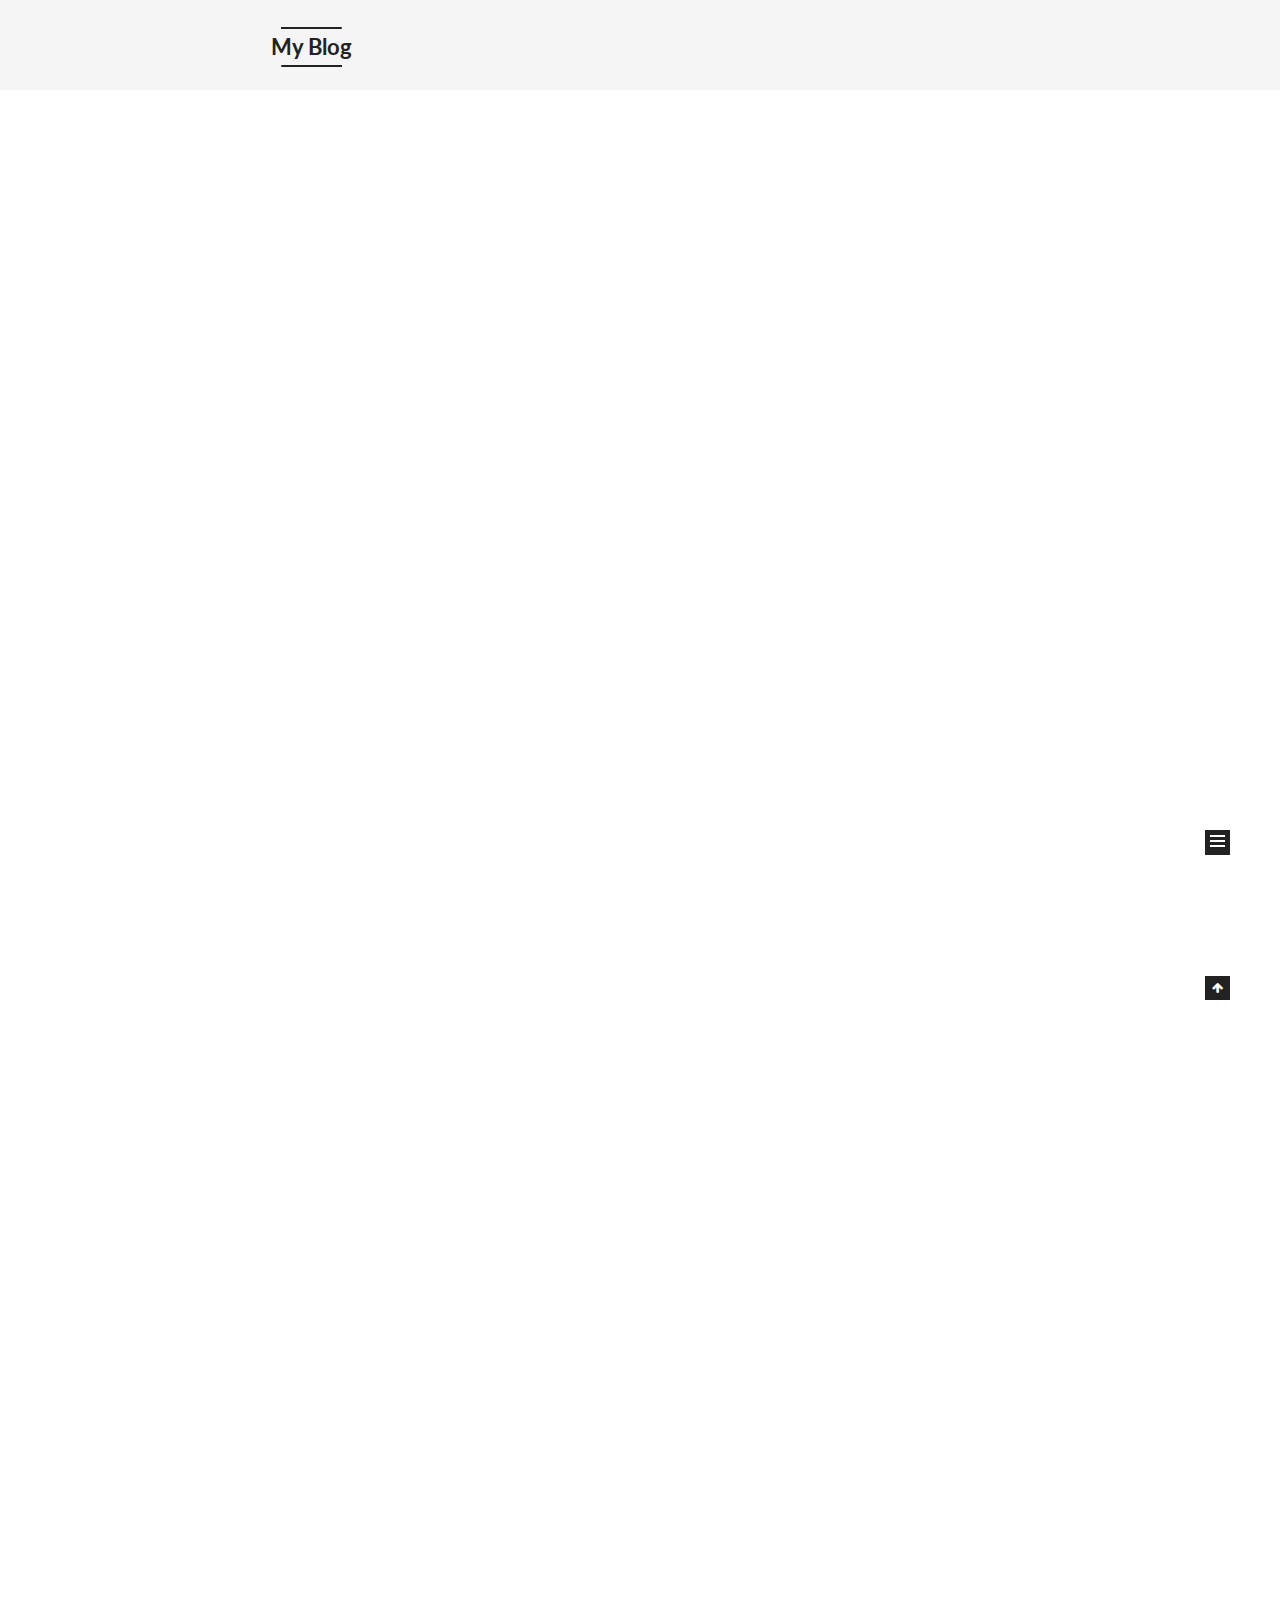
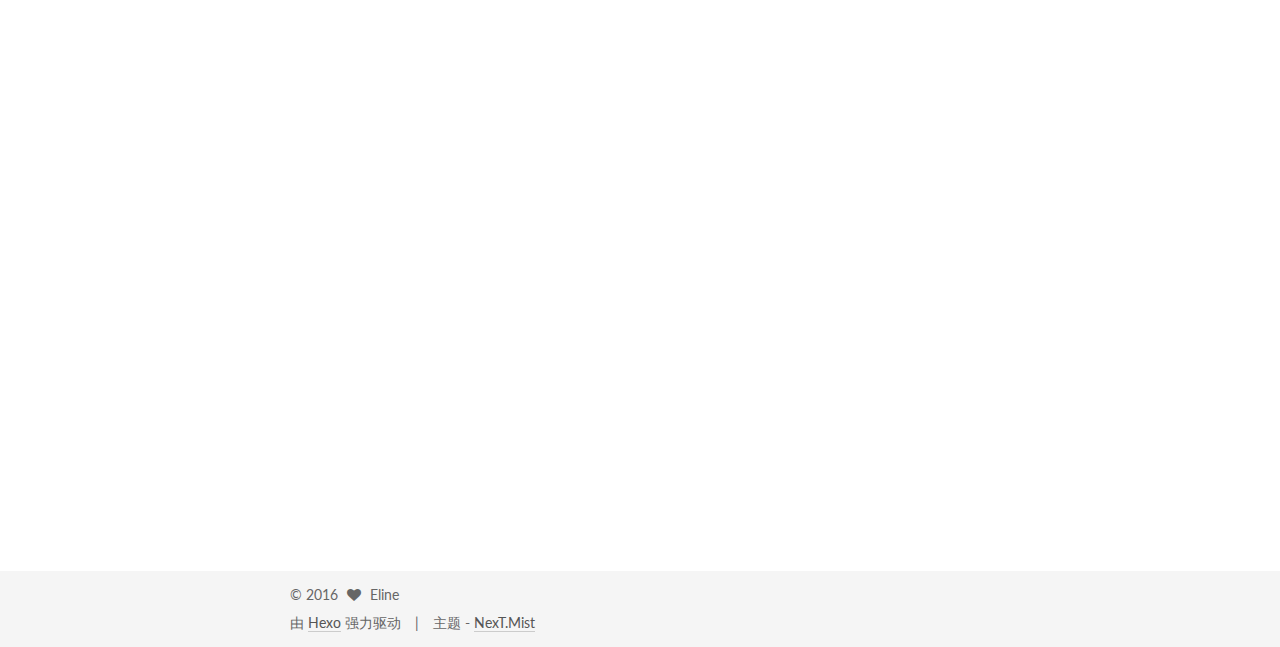
<file: index.html>
<!doctype html>



  


<html class="theme-next mist use-motion">
<head>
  <meta charset="UTF-8"/>
<meta http-equiv="X-UA-Compatible" content="IE=edge,chrome=1" />
<meta name="viewport" content="width=device-width, initial-scale=1, maximum-scale=1"/>



<meta http-equiv="Cache-Control" content="no-transform" />
<meta http-equiv="Cache-Control" content="no-siteapp" />












  
  
  <link href="/vendors/fancybox/source/jquery.fancybox.css?v=2.1.5" rel="stylesheet" type="text/css" />




  
  
  
  

  
    
    
  

  

  

  

  

  
    
    
    <link href="//fonts.googleapis.com/css?family=Lato:300,300italic,400,400italic,700,700italic&subset=latin,latin-ext" rel="stylesheet" type="text/css">
  






<link href="/vendors/font-awesome/css/font-awesome.min.css?v=4.4.0" rel="stylesheet" type="text/css" />

<link href="/css/main.css?v=5.0.1" rel="stylesheet" type="text/css" />


  <meta name="keywords" content="Hexo, NexT" />








  <link rel="shortcut icon" type="image/x-icon" href="/favicon.ico?v=5.0.1" />






<meta property="og:type" content="website">
<meta property="og:title" content="My Blog">
<meta property="og:url" content="http://yoursite.com/index.html">
<meta property="og:site_name" content="My Blog">
<meta name="twitter:card" content="summary">
<meta name="twitter:title" content="My Blog">



<script type="text/javascript" id="hexo.configuration">
  var NexT = window.NexT || {};
  var CONFIG = {
    scheme: 'Mist',
    sidebar: {"position":"left","display":"post"},
    fancybox: true,
    motion: true,
    duoshuo: {
      userId: 0,
      author: '博主'
    }
  };
</script>




  <link rel="canonical" href="http://yoursite.com/"/>

  <title> My Blog </title>
</head>

<body itemscope itemtype="http://schema.org/WebPage" lang="zh-Hans">

  










  
  
    
  

  <div class="container one-collumn sidebar-position-left 
   page-home 
 ">
    <div class="headband"></div>

    <header id="header" class="header" itemscope itemtype="http://schema.org/WPHeader">
      <div class="header-inner"><div class="site-meta ">
  

  <div class="custom-logo-site-title">
    <a href="/"  class="brand" rel="start">
      <span class="logo-line-before"><i></i></span>
      <span class="site-title">My Blog</span>
      <span class="logo-line-after"><i></i></span>
    </a>
  </div>
  <p class="site-subtitle"></p>
</div>

<div class="site-nav-toggle">
  <button>
    <span class="btn-bar"></span>
    <span class="btn-bar"></span>
    <span class="btn-bar"></span>
  </button>
</div>

<nav class="site-nav">
  

  
    <ul id="menu" class="menu">
      
        
        <li class="menu-item menu-item-home">
          <a href="/" rel="section">
            
              <i class="menu-item-icon fa fa-fw fa-home"></i> <br />
            
            首页
          </a>
        </li>
      
        
        <li class="menu-item menu-item-categories">
          <a href="/categories" rel="section">
            
              <i class="menu-item-icon fa fa-fw fa-th"></i> <br />
            
            分类
          </a>
        </li>
      
        
        <li class="menu-item menu-item-about">
          <a href="/about" rel="section">
            
              <i class="menu-item-icon fa fa-fw fa-user"></i> <br />
            
            关于
          </a>
        </li>
      
        
        <li class="menu-item menu-item-archives">
          <a href="/archives" rel="section">
            
              <i class="menu-item-icon fa fa-fw fa-archive"></i> <br />
            
            归档
          </a>
        </li>
      
        
        <li class="menu-item menu-item-tags">
          <a href="/tags" rel="section">
            
              <i class="menu-item-icon fa fa-fw fa-tags"></i> <br />
            
            标签
          </a>
        </li>
      

      
    </ul>
  

  
</nav>

 </div>
    </header>

    <main id="main" class="main">
      <div class="main-inner">
        <div class="content-wrap">
          <div id="content" class="content">
            
  <section id="posts" class="posts-expand">
    
      

  
  

  
  
  

  <article class="post post-type-normal " itemscope itemtype="http://schema.org/Article">

    
      <header class="post-header">

        
        
          <h1 class="post-title" itemprop="name headline">
            
            
              
                
                <a class="post-title-link" href="/2016/09/29/Vue-js-双向绑定原理/" itemprop="url">
                  Vue.js:双向绑定原理
                </a>
              
            
          </h1>
        

        <div class="post-meta">
          <span class="post-time">
            <span class="post-meta-item-icon">
              <i class="fa fa-calendar-o"></i>
            </span>
            <span class="post-meta-item-text">发表于</span>
            <time itemprop="dateCreated" datetime="2016-09-29T17:39:56+08:00" content="2016-09-29">
              2016-09-29
            </time>
          </span>

          

          
            
          

          

          
          

          
        </div>
      </header>
    


    <div class="post-body" itemprop="articleBody">

      
      

      
        
          <p>近日读了Vue.js一部分源代码，倒也是感到道阻且长。其中最核心的一点就是数据绑定。</p>
<p>相比于Angular.js的脏值检查与React.js的虚拟DOM，Vue.js运用了Object.defineProperty来追踪数值的变化和依赖，相当于对数据的读取进行了“劫持”。<br>
          <div class="post-more-link text-center">
            <a class="btn" href="/2016/09/29/Vue-js-双向绑定原理/#more" rel="contents">
              阅读全文 &raquo;
            </a>
          </div>
        
      
    </div>

    <div>
      
    </div>

    <div>
      
    </div>

    <footer class="post-footer">
      

      

      
      
        <div class="post-eof"></div>
      
    </footer>
  </article>


    
      

  
  

  
  
  

  <article class="post post-type-normal " itemscope itemtype="http://schema.org/Article">

    
      <header class="post-header">

        
        
          <h1 class="post-title" itemprop="name headline">
            
            
              
                
                <a class="post-title-link" href="/2016/09/29/hello-world/" itemprop="url">
                  由此开始~~
                </a>
              
            
          </h1>
        

        <div class="post-meta">
          <span class="post-time">
            <span class="post-meta-item-icon">
              <i class="fa fa-calendar-o"></i>
            </span>
            <span class="post-meta-item-text">发表于</span>
            <time itemprop="dateCreated" datetime="2016-09-29T14:57:34+08:00" content="2016-09-29">
              2016-09-29
            </time>
          </span>

          

          
            
          

          

          
          

          
        </div>
      </header>
    


    <div class="post-body" itemprop="articleBody">

      
      

      
        
          
            <blockquote>
<p>这是我用hexo创建的第一篇博客</p>
<p>以后就可以随手记记写写什么的啦~~</p>
</blockquote>
<h4 id="hexo-github-创建博客"><a href="#hexo-github-创建博客" class="headerlink" title="hexo+github 创建博客"></a>hexo+github 创建博客</h4><p>一、安装node hexo  github上注册一个账号</p>
<figure class="highlight plain"><table><tr><td class="gutter"><pre><div class="line">1</div><div class="line">2</div></pre></td><td class="code"><pre><div class="line">npm install node</div><div class="line">npm install -g hexo</div></pre></td></tr></table></figure>
<p>二、在本地创建一个文件夹 blog ，作为工程目录</p>
<p>三、初始化hexo</p>
<figure class="highlight plain"><table><tr><td class="gutter"><pre><div class="line">1</div></pre></td><td class="code"><pre><div class="line">hexo init  【文件夹】  带有文件夹  就是创建见一个文件夹 作为工程目录，否则在改 路径下生成</div></pre></td></tr></table></figure>
<p>四、部署到github上</p>
<p>新建仓库名  username.github.io<br>在<strong>_config.yml</strong> 文件中 配置 ：<br><figure class="highlight plain"><table><tr><td class="gutter"><pre><div class="line">1</div><div class="line">2</div><div class="line">3</div><div class="line">4</div></pre></td><td class="code"><pre><div class="line">deploy:</div><div class="line">  type: git</div><div class="line">  repository: https://github.com/lingcaomei/lingcaomei.github.io.git</div><div class="line">  branch: master</div></pre></td></tr></table></figure></p>
<p>五、发布到github上 </p>
<figure class="highlight plain"><table><tr><td class="gutter"><pre><div class="line">1</div></pre></td><td class="code"><pre><div class="line">hexo deploy</div></pre></td></tr></table></figure>
<p>常用命令</p>
<figure class="highlight plain"><table><tr><td class="gutter"><pre><div class="line">1</div><div class="line">2</div><div class="line">3</div><div class="line">4</div><div class="line">5</div><div class="line">6</div><div class="line">7</div></pre></td><td class="code"><pre><div class="line">hexo new &quot;postName&quot; #新建文章</div><div class="line">hexo new page &quot;pageName&quot; #新建页面</div><div class="line">hexo generate #生成静态页面至public目录</div><div class="line">hexo server #开启预览访问端口（默认端口4000，&apos;ctrl + c&apos;关闭server）</div><div class="line">hexo deploy #将.deploy目录部署到GitHub</div><div class="line">hexo help  # 查看帮助</div><div class="line">hexo version  #查看Hexo的版本</div></pre></td></tr></table></figure>
<p>复合命令<br><figure class="highlight plain"><table><tr><td class="gutter"><pre><div class="line">1</div><div class="line">2</div></pre></td><td class="code"><pre><div class="line">hexo deploy -g  #生成加部署</div><div class="line">hexo server -g  #生成加预览</div></pre></td></tr></table></figure></p>
<p>命令的简写为：<br><figure class="highlight plain"><table><tr><td class="gutter"><pre><div class="line">1</div><div class="line">2</div><div class="line">3</div><div class="line">4</div></pre></td><td class="code"><pre><div class="line">hexo n == hexo new</div><div class="line">hexo g == hexo generate</div><div class="line">hexo s == hexo server</div><div class="line">hexo d == hexo deploy</div></pre></td></tr></table></figure></p>

          
        
      
    </div>

    <div>
      
    </div>

    <div>
      
    </div>

    <footer class="post-footer">
      

      

      
      
        <div class="post-eof"></div>
      
    </footer>
  </article>


    
  </section>

  


          </div>
          


          

        </div>
        
          
  
  <div class="sidebar-toggle">
    <div class="sidebar-toggle-line-wrap">
      <span class="sidebar-toggle-line sidebar-toggle-line-first"></span>
      <span class="sidebar-toggle-line sidebar-toggle-line-middle"></span>
      <span class="sidebar-toggle-line sidebar-toggle-line-last"></span>
    </div>
  </div>

  <aside id="sidebar" class="sidebar">
    <div class="sidebar-inner">

      

      

      <section class="site-overview sidebar-panel  sidebar-panel-active ">
        <div class="site-author motion-element" itemprop="author" itemscope itemtype="http://schema.org/Person">
          <img class="site-author-image" itemprop="image"
               src="/images/avatar.jpg"
               alt="lingcaomei" />
          <p class="site-author-name" itemprop="name">lingcaomei</p>
          <p class="site-description motion-element" itemprop="description"></p>
        </div>
        <nav class="site-state motion-element">
          <div class="site-state-item site-state-posts">
            <a href="/archives">
              <span class="site-state-item-count">2</span>
              <span class="site-state-item-name">日志</span>
            </a>
          </div>

          

          
            <div class="site-state-item site-state-tags">
              <a href="/tags">
                <span class="site-state-item-count">1</span>
                <span class="site-state-item-name">标签</span>
              </a>
            </div>
          

        </nav>

        

        <div class="links-of-author motion-element">
          
        </div>

        
        

        
        

      </section>

      

    </div>
  </aside>


        
      </div>
    </main>

    <footer id="footer" class="footer">
      <div class="footer-inner">
        <div class="copyright" >
  
  &copy; 
  <span itemprop="copyrightYear">2016</span>
  <span class="with-love">
    <i class="fa fa-heart"></i>
  </span>
  <span class="author" itemprop="copyrightHolder">Eline</span>
</div>

<div class="powered-by">
  由 <a class="theme-link" href="https://hexo.io">Hexo</a> 强力驱动
</div>

<div class="theme-info">
  主题 -
  <a class="theme-link" href="https://github.com/iissnan/hexo-theme-next">
    NexT.Mist
  </a>
</div>

        

        
      </div>
    </footer>

    <div class="back-to-top">
      <i class="fa fa-arrow-up"></i>
    </div>
  </div>

  

<script type="text/javascript">
  if (Object.prototype.toString.call(window.Promise) !== '[object Function]') {
    window.Promise = null;
  }
</script>









  



  
  <script type="text/javascript" src="/vendors/jquery/index.js?v=2.1.3"></script>

  
  <script type="text/javascript" src="/vendors/fastclick/lib/fastclick.min.js?v=1.0.6"></script>

  
  <script type="text/javascript" src="/vendors/jquery_lazyload/jquery.lazyload.js?v=1.9.7"></script>

  
  <script type="text/javascript" src="/vendors/velocity/velocity.min.js?v=1.2.1"></script>

  
  <script type="text/javascript" src="/vendors/velocity/velocity.ui.min.js?v=1.2.1"></script>

  
  <script type="text/javascript" src="/vendors/fancybox/source/jquery.fancybox.pack.js?v=2.1.5"></script>


  


  <script type="text/javascript" src="/js/src/utils.js?v=5.0.1"></script>

  <script type="text/javascript" src="/js/src/motion.js?v=5.0.1"></script>



  
  

  

  


  <script type="text/javascript" src="/js/src/bootstrap.js?v=5.0.1"></script>



  



  




  
  

  

  

  

</body>
</html>
</file>
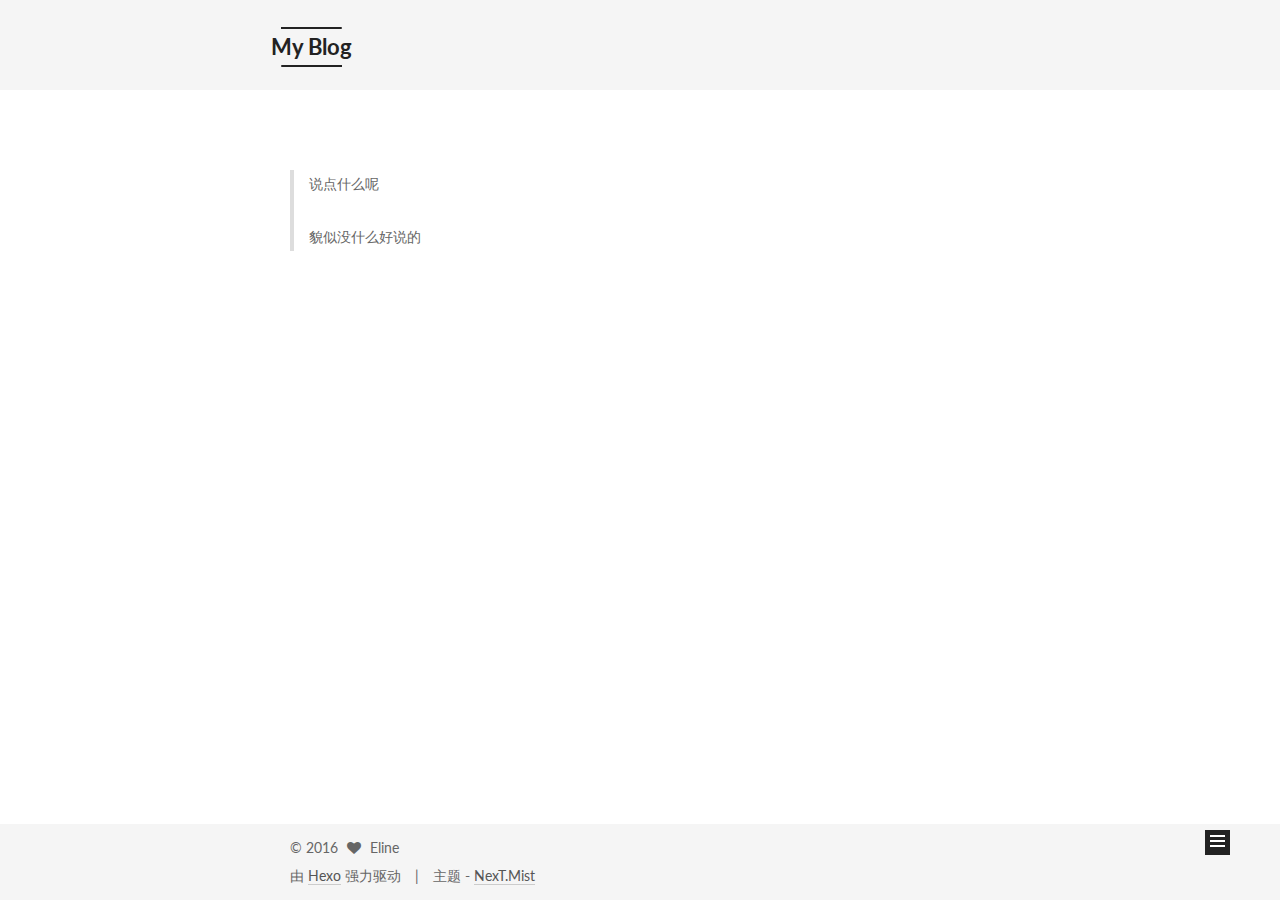
<file: about/index.html>
<!doctype html>



  


<html class="theme-next mist use-motion">
<head>
  <meta charset="UTF-8"/>
<meta http-equiv="X-UA-Compatible" content="IE=edge,chrome=1" />
<meta name="viewport" content="width=device-width, initial-scale=1, maximum-scale=1"/>



<meta http-equiv="Cache-Control" content="no-transform" />
<meta http-equiv="Cache-Control" content="no-siteapp" />












  
  
  <link href="/vendors/fancybox/source/jquery.fancybox.css?v=2.1.5" rel="stylesheet" type="text/css" />




  
  
  
  

  
    
    
  

  

  

  

  

  
    
    
    <link href="//fonts.googleapis.com/css?family=Lato:300,300italic,400,400italic,700,700italic&subset=latin,latin-ext" rel="stylesheet" type="text/css">
  






<link href="/vendors/font-awesome/css/font-awesome.min.css?v=4.4.0" rel="stylesheet" type="text/css" />

<link href="/css/main.css?v=5.0.1" rel="stylesheet" type="text/css" />


  <meta name="keywords" content="Hexo, NexT" />








  <link rel="shortcut icon" type="image/x-icon" href="/favicon.ico?v=5.0.1" />






<meta name="description" content="说点什么呢
貌似没什么好说的">
<meta property="og:type" content="website">
<meta property="og:title" content="about">
<meta property="og:url" content="http://yoursite.com/about/index.html">
<meta property="og:site_name" content="My Blog">
<meta property="og:description" content="说点什么呢
貌似没什么好说的">
<meta property="og:updated_time" content="2016-09-30T02:07:30.983Z">
<meta name="twitter:card" content="summary">
<meta name="twitter:title" content="about">
<meta name="twitter:description" content="说点什么呢
貌似没什么好说的">



<script type="text/javascript" id="hexo.configuration">
  var NexT = window.NexT || {};
  var CONFIG = {
    scheme: 'Mist',
    sidebar: {"position":"left","display":"post"},
    fancybox: true,
    motion: true,
    duoshuo: {
      userId: 0,
      author: '博主'
    }
  };
</script>




  <link rel="canonical" href="http://yoursite.com/about/"/>

  <title>
  

  
    about | My Blog
  
</title>
</head>

<body itemscope itemtype="http://schema.org/WebPage" lang="zh-Hans">

  










  
  
    
  

  <div class="container one-collumn sidebar-position-left  ">
    <div class="headband"></div>

    <header id="header" class="header" itemscope itemtype="http://schema.org/WPHeader">
      <div class="header-inner"><div class="site-meta ">
  

  <div class="custom-logo-site-title">
    <a href="/"  class="brand" rel="start">
      <span class="logo-line-before"><i></i></span>
      <span class="site-title">My Blog</span>
      <span class="logo-line-after"><i></i></span>
    </a>
  </div>
  <p class="site-subtitle"></p>
</div>

<div class="site-nav-toggle">
  <button>
    <span class="btn-bar"></span>
    <span class="btn-bar"></span>
    <span class="btn-bar"></span>
  </button>
</div>

<nav class="site-nav">
  

  
    <ul id="menu" class="menu">
      
        
        <li class="menu-item menu-item-home">
          <a href="/" rel="section">
            
              <i class="menu-item-icon fa fa-fw fa-home"></i> <br />
            
            首页
          </a>
        </li>
      
        
        <li class="menu-item menu-item-categories">
          <a href="/categories" rel="section">
            
              <i class="menu-item-icon fa fa-fw fa-th"></i> <br />
            
            分类
          </a>
        </li>
      
        
        <li class="menu-item menu-item-about">
          <a href="/about" rel="section">
            
              <i class="menu-item-icon fa fa-fw fa-user"></i> <br />
            
            关于
          </a>
        </li>
      
        
        <li class="menu-item menu-item-archives">
          <a href="/archives" rel="section">
            
              <i class="menu-item-icon fa fa-fw fa-archive"></i> <br />
            
            归档
          </a>
        </li>
      
        
        <li class="menu-item menu-item-tags">
          <a href="/tags" rel="section">
            
              <i class="menu-item-icon fa fa-fw fa-tags"></i> <br />
            
            标签
          </a>
        </li>
      

      
    </ul>
  

  
</nav>

 </div>
    </header>

    <main id="main" class="main">
      <div class="main-inner">
        <div class="content-wrap">
          <div id="content" class="content">
            

  <div id="posts" class="posts-expand">
    
    
      <blockquote>
<p>说点什么呢</p>
<p>貌似没什么好说的</p>
</blockquote>

    
  </div>


          </div>
          


          
  <div class="comments" id="comments">
    
  </div>


        </div>
        
          
  
  <div class="sidebar-toggle">
    <div class="sidebar-toggle-line-wrap">
      <span class="sidebar-toggle-line sidebar-toggle-line-first"></span>
      <span class="sidebar-toggle-line sidebar-toggle-line-middle"></span>
      <span class="sidebar-toggle-line sidebar-toggle-line-last"></span>
    </div>
  </div>

  <aside id="sidebar" class="sidebar">
    <div class="sidebar-inner">

      

      

      <section class="site-overview sidebar-panel  sidebar-panel-active ">
        <div class="site-author motion-element" itemprop="author" itemscope itemtype="http://schema.org/Person">
          <img class="site-author-image" itemprop="image"
               src="/images/avatar.jpg"
               alt="lingcaomei" />
          <p class="site-author-name" itemprop="name">lingcaomei</p>
          <p class="site-description motion-element" itemprop="description"></p>
        </div>
        <nav class="site-state motion-element">
          <div class="site-state-item site-state-posts">
            <a href="/archives">
              <span class="site-state-item-count">2</span>
              <span class="site-state-item-name">日志</span>
            </a>
          </div>

          

          
            <div class="site-state-item site-state-tags">
              <a href="/tags">
                <span class="site-state-item-count">1</span>
                <span class="site-state-item-name">标签</span>
              </a>
            </div>
          

        </nav>

        

        <div class="links-of-author motion-element">
          
        </div>

        
        

        
        

      </section>

      

    </div>
  </aside>


        
      </div>
    </main>

    <footer id="footer" class="footer">
      <div class="footer-inner">
        <div class="copyright" >
  
  &copy; 
  <span itemprop="copyrightYear">2016</span>
  <span class="with-love">
    <i class="fa fa-heart"></i>
  </span>
  <span class="author" itemprop="copyrightHolder">Eline</span>
</div>

<div class="powered-by">
  由 <a class="theme-link" href="https://hexo.io">Hexo</a> 强力驱动
</div>

<div class="theme-info">
  主题 -
  <a class="theme-link" href="https://github.com/iissnan/hexo-theme-next">
    NexT.Mist
  </a>
</div>

        

        
      </div>
    </footer>

    <div class="back-to-top">
      <i class="fa fa-arrow-up"></i>
    </div>
  </div>

  

<script type="text/javascript">
  if (Object.prototype.toString.call(window.Promise) !== '[object Function]') {
    window.Promise = null;
  }
</script>









  



  
  <script type="text/javascript" src="/vendors/jquery/index.js?v=2.1.3"></script>

  
  <script type="text/javascript" src="/vendors/fastclick/lib/fastclick.min.js?v=1.0.6"></script>

  
  <script type="text/javascript" src="/vendors/jquery_lazyload/jquery.lazyload.js?v=1.9.7"></script>

  
  <script type="text/javascript" src="/vendors/velocity/velocity.min.js?v=1.2.1"></script>

  
  <script type="text/javascript" src="/vendors/velocity/velocity.ui.min.js?v=1.2.1"></script>

  
  <script type="text/javascript" src="/vendors/fancybox/source/jquery.fancybox.pack.js?v=2.1.5"></script>


  


  <script type="text/javascript" src="/js/src/utils.js?v=5.0.1"></script>

  <script type="text/javascript" src="/js/src/motion.js?v=5.0.1"></script>



  
  

  

  


  <script type="text/javascript" src="/js/src/bootstrap.js?v=5.0.1"></script>



  



  




  
  

  

  

  

</body>
</html>
</file>
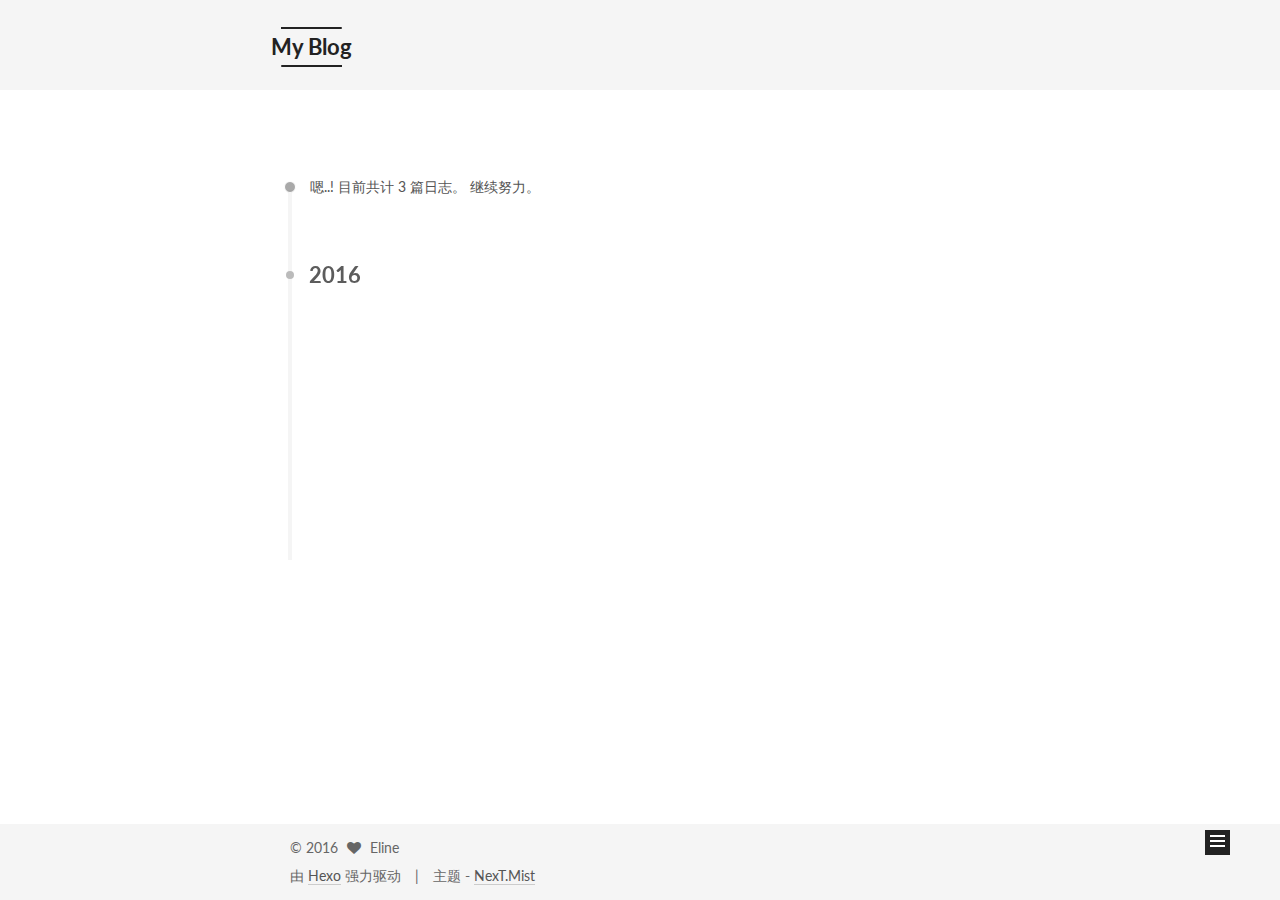
<file: archives/index.html>
<!doctype html>



  


<html class="theme-next mist use-motion">
<head>
  <meta charset="UTF-8"/>
<meta http-equiv="X-UA-Compatible" content="IE=edge,chrome=1" />
<meta name="viewport" content="width=device-width, initial-scale=1, maximum-scale=1"/>



<meta http-equiv="Cache-Control" content="no-transform" />
<meta http-equiv="Cache-Control" content="no-siteapp" />












  
  
  <link href="/vendors/fancybox/source/jquery.fancybox.css?v=2.1.5" rel="stylesheet" type="text/css" />




  
  
  
  

  
    
    
  

  

  

  

  

  
    
    
    <link href="//fonts.googleapis.com/css?family=Lato:300,300italic,400,400italic,700,700italic&subset=latin,latin-ext" rel="stylesheet" type="text/css">
  






<link href="/vendors/font-awesome/css/font-awesome.min.css?v=4.4.0" rel="stylesheet" type="text/css" />

<link href="/css/main.css?v=5.0.1" rel="stylesheet" type="text/css" />


  <meta name="keywords" content="Hexo, NexT" />








  <link rel="shortcut icon" type="image/x-icon" href="/favicon.ico?v=5.0.1" />






<meta property="og:type" content="website">
<meta property="og:title" content="My Blog">
<meta property="og:url" content="http://yoursite.com/archives/index.html">
<meta property="og:site_name" content="My Blog">
<meta name="twitter:card" content="summary">
<meta name="twitter:title" content="My Blog">



<script type="text/javascript" id="hexo.configuration">
  var NexT = window.NexT || {};
  var CONFIG = {
    scheme: 'Mist',
    sidebar: {"position":"left","display":"post"},
    fancybox: true,
    motion: true,
    duoshuo: {
      userId: 0,
      author: '博主'
    }
  };
</script>




  <link rel="canonical" href="http://yoursite.com/archives/"/>

  <title> 归档 | My Blog </title>
</head>

<body itemscope itemtype="http://schema.org/WebPage" lang="zh-Hans">

  










  
  
    
  

  <div class="container one-collumn sidebar-position-left  page-archive  ">
    <div class="headband"></div>

    <header id="header" class="header" itemscope itemtype="http://schema.org/WPHeader">
      <div class="header-inner"><div class="site-meta ">
  

  <div class="custom-logo-site-title">
    <a href="/"  class="brand" rel="start">
      <span class="logo-line-before"><i></i></span>
      <span class="site-title">My Blog</span>
      <span class="logo-line-after"><i></i></span>
    </a>
  </div>
  <p class="site-subtitle"></p>
</div>

<div class="site-nav-toggle">
  <button>
    <span class="btn-bar"></span>
    <span class="btn-bar"></span>
    <span class="btn-bar"></span>
  </button>
</div>

<nav class="site-nav">
  

  
    <ul id="menu" class="menu">
      
        
        <li class="menu-item menu-item-home">
          <a href="/" rel="section">
            
              <i class="menu-item-icon fa fa-fw fa-home"></i> <br />
            
            首页
          </a>
        </li>
      
        
        <li class="menu-item menu-item-categories">
          <a href="/categories" rel="section">
            
              <i class="menu-item-icon fa fa-fw fa-th"></i> <br />
            
            分类
          </a>
        </li>
      
        
        <li class="menu-item menu-item-about">
          <a href="/about" rel="section">
            
              <i class="menu-item-icon fa fa-fw fa-user"></i> <br />
            
            关于
          </a>
        </li>
      
        
        <li class="menu-item menu-item-archives">
          <a href="/archives" rel="section">
            
              <i class="menu-item-icon fa fa-fw fa-archive"></i> <br />
            
            归档
          </a>
        </li>
      
        
        <li class="menu-item menu-item-tags">
          <a href="/tags" rel="section">
            
              <i class="menu-item-icon fa fa-fw fa-tags"></i> <br />
            
            标签
          </a>
        </li>
      

      
    </ul>
  

  
</nav>

 </div>
    </header>

    <main id="main" class="main">
      <div class="main-inner">
        <div class="content-wrap">
          <div id="content" class="content">
            

  <section id="posts" class="posts-collapse">
    <span class="archive-move-on"></span>

    <span class="archive-page-counter">
      
      
      
        
      
      嗯..! 目前共计 3 篇日志。 继续努力。
    </span>

    

      
      
      

      
        
        <div class="collection-title">
          <h2 class="archive-year motion-element" id="archive-year-2016">2016</h2>
        </div>
      
      

      

  <article class="post post-type-normal" itemscope itemtype="http://schema.org/Article">
    <header class="post-header">

      <h1 class="post-title">
        
            <a class="post-title-link" href="/2016/10/08/http/" itemprop="url">
              
                <span itemprop="name">http状态码及其意思</span>
              
            </a>
        
      </h1>

      <div class="post-meta">
        <time class="post-time" itemprop="dateCreated"
              datetime="2016-10-08T14:11:00+08:00"
              content="2016-10-08" >
          10-08
        </time>
      </div>

    </header>
  </article>



    

      
      
      

      
      

      

  <article class="post post-type-normal" itemscope itemtype="http://schema.org/Article">
    <header class="post-header">

      <h1 class="post-title">
        
            <a class="post-title-link" href="/2016/09/29/Vue-js-双向绑定原理/" itemprop="url">
              
                <span itemprop="name">Vue.js:双向绑定原理</span>
              
            </a>
        
      </h1>

      <div class="post-meta">
        <time class="post-time" itemprop="dateCreated"
              datetime="2016-09-29T17:39:56+08:00"
              content="2016-09-29" >
          09-29
        </time>
      </div>

    </header>
  </article>



    

      
      
      

      
      

      

  <article class="post post-type-normal" itemscope itemtype="http://schema.org/Article">
    <header class="post-header">

      <h1 class="post-title">
        
            <a class="post-title-link" href="/2016/09/29/hello-world/" itemprop="url">
              
                <span itemprop="name">由此开始~~</span>
              
            </a>
        
      </h1>

      <div class="post-meta">
        <time class="post-time" itemprop="dateCreated"
              datetime="2016-09-29T14:57:34+08:00"
              content="2016-09-29" >
          09-29
        </time>
      </div>

    </header>
  </article>



    

  </section>

  



          </div>
          


          

        </div>
        
          
  
  <div class="sidebar-toggle">
    <div class="sidebar-toggle-line-wrap">
      <span class="sidebar-toggle-line sidebar-toggle-line-first"></span>
      <span class="sidebar-toggle-line sidebar-toggle-line-middle"></span>
      <span class="sidebar-toggle-line sidebar-toggle-line-last"></span>
    </div>
  </div>

  <aside id="sidebar" class="sidebar">
    <div class="sidebar-inner">

      

      

      <section class="site-overview sidebar-panel  sidebar-panel-active ">
        <div class="site-author motion-element" itemprop="author" itemscope itemtype="http://schema.org/Person">
          <img class="site-author-image" itemprop="image"
               src="/images/avatar.jpg"
               alt="lingcaomei" />
          <p class="site-author-name" itemprop="name">lingcaomei</p>
          <p class="site-description motion-element" itemprop="description"></p>
        </div>
        <nav class="site-state motion-element">
          <div class="site-state-item site-state-posts">
            <a href="/archives">
              <span class="site-state-item-count">3</span>
              <span class="site-state-item-name">日志</span>
            </a>
          </div>

          

          
            <div class="site-state-item site-state-tags">
              <a href="/tags">
                <span class="site-state-item-count">2</span>
                <span class="site-state-item-name">标签</span>
              </a>
            </div>
          

        </nav>

        

        <div class="links-of-author motion-element">
          
        </div>

        
        

        
        

      </section>

      

    </div>
  </aside>


        
      </div>
    </main>

    <footer id="footer" class="footer">
      <div class="footer-inner">
        <div class="copyright" >
  
  &copy; 
  <span itemprop="copyrightYear">2016</span>
  <span class="with-love">
    <i class="fa fa-heart"></i>
  </span>
  <span class="author" itemprop="copyrightHolder">Eline</span>
</div>

<div class="powered-by">
  由 <a class="theme-link" href="https://hexo.io">Hexo</a> 强力驱动
</div>

<div class="theme-info">
  主题 -
  <a class="theme-link" href="https://github.com/iissnan/hexo-theme-next">
    NexT.Mist
  </a>
</div>

        

        
      </div>
    </footer>

    <div class="back-to-top">
      <i class="fa fa-arrow-up"></i>
    </div>
  </div>

  

<script type="text/javascript">
  if (Object.prototype.toString.call(window.Promise) !== '[object Function]') {
    window.Promise = null;
  }
</script>









  



  
  <script type="text/javascript" src="/vendors/jquery/index.js?v=2.1.3"></script>

  
  <script type="text/javascript" src="/vendors/fastclick/lib/fastclick.min.js?v=1.0.6"></script>

  
  <script type="text/javascript" src="/vendors/jquery_lazyload/jquery.lazyload.js?v=1.9.7"></script>

  
  <script type="text/javascript" src="/vendors/velocity/velocity.min.js?v=1.2.1"></script>

  
  <script type="text/javascript" src="/vendors/velocity/velocity.ui.min.js?v=1.2.1"></script>

  
  <script type="text/javascript" src="/vendors/fancybox/source/jquery.fancybox.pack.js?v=2.1.5"></script>


  


  <script type="text/javascript" src="/js/src/utils.js?v=5.0.1"></script>

  <script type="text/javascript" src="/js/src/motion.js?v=5.0.1"></script>



  
  

  
  
    <script type="text/javascript" id="motion.page.archive">
      $('.archive-year').velocity('transition.slideLeftIn');
    </script>
  


  


  <script type="text/javascript" src="/js/src/bootstrap.js?v=5.0.1"></script>



  



  




  
  

  

  

  

</body>
</html>
</file>
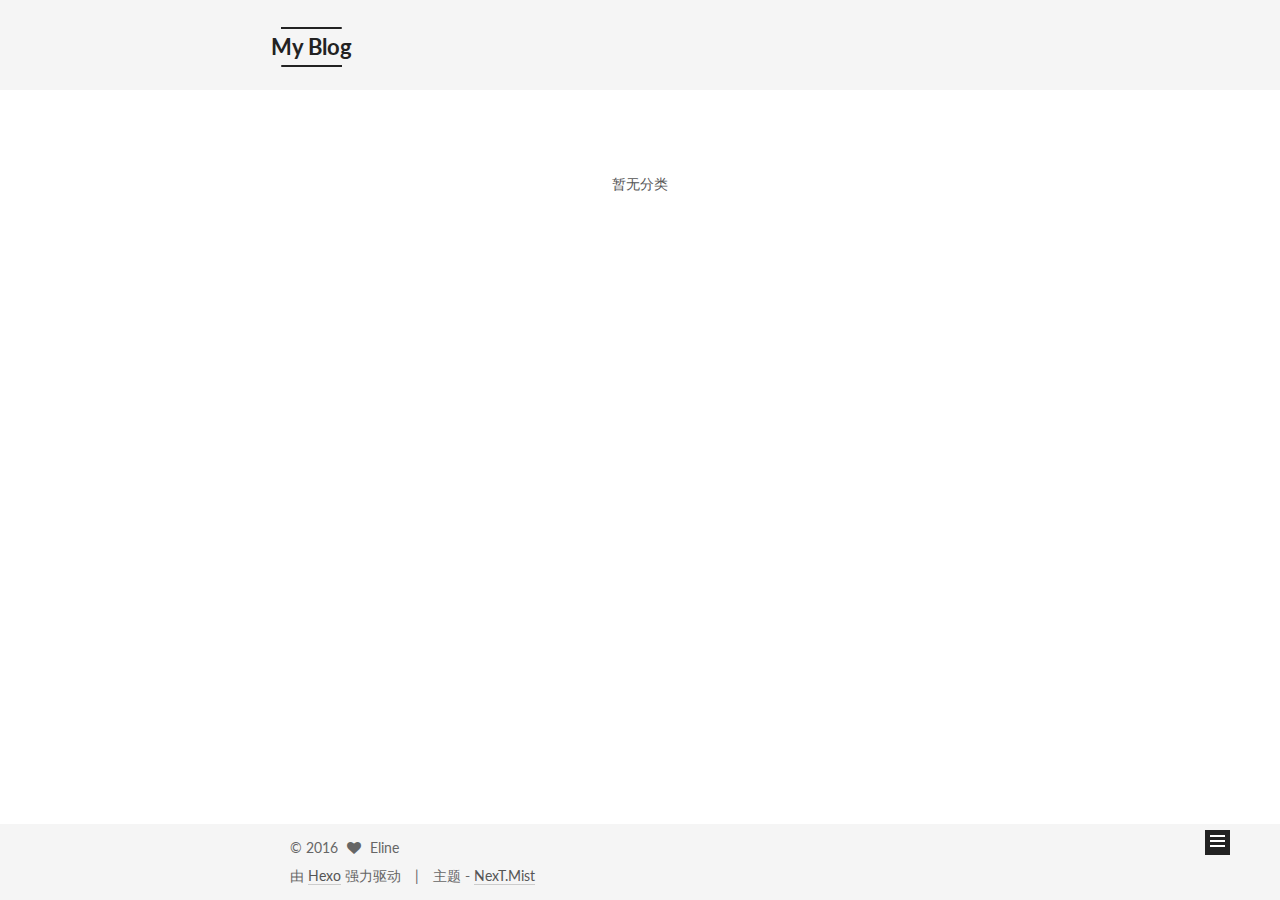
<file: categories/index.html>
<!doctype html>



  


<html class="theme-next mist use-motion">
<head>
  <meta charset="UTF-8"/>
<meta http-equiv="X-UA-Compatible" content="IE=edge,chrome=1" />
<meta name="viewport" content="width=device-width, initial-scale=1, maximum-scale=1"/>



<meta http-equiv="Cache-Control" content="no-transform" />
<meta http-equiv="Cache-Control" content="no-siteapp" />












  
  
  <link href="/vendors/fancybox/source/jquery.fancybox.css?v=2.1.5" rel="stylesheet" type="text/css" />




  
  
  
  

  
    
    
  

  

  

  

  

  
    
    
    <link href="//fonts.googleapis.com/css?family=Lato:300,300italic,400,400italic,700,700italic&subset=latin,latin-ext" rel="stylesheet" type="text/css">
  






<link href="/vendors/font-awesome/css/font-awesome.min.css?v=4.4.0" rel="stylesheet" type="text/css" />

<link href="/css/main.css?v=5.0.1" rel="stylesheet" type="text/css" />


  <meta name="keywords" content="Hexo, NexT" />








  <link rel="shortcut icon" type="image/x-icon" href="/favicon.ico?v=5.0.1" />






<meta property="og:type" content="website">
<meta property="og:title" content="标签">
<meta property="og:url" content="http://yoursite.com/categories/index.html">
<meta property="og:site_name" content="My Blog">
<meta property="og:updated_time" content="2016-09-29T09:29:52.216Z">
<meta name="twitter:card" content="summary">
<meta name="twitter:title" content="标签">



<script type="text/javascript" id="hexo.configuration">
  var NexT = window.NexT || {};
  var CONFIG = {
    scheme: 'Mist',
    sidebar: {"position":"left","display":"post"},
    fancybox: true,
    motion: true,
    duoshuo: {
      userId: 0,
      author: '博主'
    }
  };
</script>




  <link rel="canonical" href="http://yoursite.com/categories/"/>

  <title>
  

  
    分类 | My Blog
  
</title>
</head>

<body itemscope itemtype="http://schema.org/WebPage" lang="zh-Hans">

  










  
  
    
  

  <div class="container one-collumn sidebar-position-left  ">
    <div class="headband"></div>

    <header id="header" class="header" itemscope itemtype="http://schema.org/WPHeader">
      <div class="header-inner"><div class="site-meta ">
  

  <div class="custom-logo-site-title">
    <a href="/"  class="brand" rel="start">
      <span class="logo-line-before"><i></i></span>
      <span class="site-title">My Blog</span>
      <span class="logo-line-after"><i></i></span>
    </a>
  </div>
  <p class="site-subtitle"></p>
</div>

<div class="site-nav-toggle">
  <button>
    <span class="btn-bar"></span>
    <span class="btn-bar"></span>
    <span class="btn-bar"></span>
  </button>
</div>

<nav class="site-nav">
  

  
    <ul id="menu" class="menu">
      
        
        <li class="menu-item menu-item-home">
          <a href="/" rel="section">
            
              <i class="menu-item-icon fa fa-fw fa-home"></i> <br />
            
            首页
          </a>
        </li>
      
        
        <li class="menu-item menu-item-categories">
          <a href="/categories" rel="section">
            
              <i class="menu-item-icon fa fa-fw fa-th"></i> <br />
            
            分类
          </a>
        </li>
      
        
        <li class="menu-item menu-item-about">
          <a href="/about" rel="section">
            
              <i class="menu-item-icon fa fa-fw fa-user"></i> <br />
            
            关于
          </a>
        </li>
      
        
        <li class="menu-item menu-item-archives">
          <a href="/archives" rel="section">
            
              <i class="menu-item-icon fa fa-fw fa-archive"></i> <br />
            
            归档
          </a>
        </li>
      
        
        <li class="menu-item menu-item-tags">
          <a href="/tags" rel="section">
            
              <i class="menu-item-icon fa fa-fw fa-tags"></i> <br />
            
            标签
          </a>
        </li>
      

      
    </ul>
  

  
</nav>

 </div>
    </header>

    <main id="main" class="main">
      <div class="main-inner">
        <div class="content-wrap">
          <div id="content" class="content">
            

  <div id="posts" class="posts-expand">
    
    
      <div class="category-all-page">
        <div class="category-all-title">
            暂无分类
        </div>
        <div class="category-all">
          
        </div>
      </div>
    
  </div>


          </div>
          


          
  <div class="comments" id="comments">
    
  </div>


        </div>
        
          
  
  <div class="sidebar-toggle">
    <div class="sidebar-toggle-line-wrap">
      <span class="sidebar-toggle-line sidebar-toggle-line-first"></span>
      <span class="sidebar-toggle-line sidebar-toggle-line-middle"></span>
      <span class="sidebar-toggle-line sidebar-toggle-line-last"></span>
    </div>
  </div>

  <aside id="sidebar" class="sidebar">
    <div class="sidebar-inner">

      

      

      <section class="site-overview sidebar-panel  sidebar-panel-active ">
        <div class="site-author motion-element" itemprop="author" itemscope itemtype="http://schema.org/Person">
          <img class="site-author-image" itemprop="image"
               src="/images/avatar.jpg"
               alt="lingcaomei" />
          <p class="site-author-name" itemprop="name">lingcaomei</p>
          <p class="site-description motion-element" itemprop="description"></p>
        </div>
        <nav class="site-state motion-element">
          <div class="site-state-item site-state-posts">
            <a href="/archives">
              <span class="site-state-item-count">3</span>
              <span class="site-state-item-name">日志</span>
            </a>
          </div>

          

          
            <div class="site-state-item site-state-tags">
              <a href="/tags">
                <span class="site-state-item-count">2</span>
                <span class="site-state-item-name">标签</span>
              </a>
            </div>
          

        </nav>

        

        <div class="links-of-author motion-element">
          
        </div>

        
        

        
        

      </section>

      

    </div>
  </aside>


        
      </div>
    </main>

    <footer id="footer" class="footer">
      <div class="footer-inner">
        <div class="copyright" >
  
  &copy; 
  <span itemprop="copyrightYear">2016</span>
  <span class="with-love">
    <i class="fa fa-heart"></i>
  </span>
  <span class="author" itemprop="copyrightHolder">Eline</span>
</div>

<div class="powered-by">
  由 <a class="theme-link" href="https://hexo.io">Hexo</a> 强力驱动
</div>

<div class="theme-info">
  主题 -
  <a class="theme-link" href="https://github.com/iissnan/hexo-theme-next">
    NexT.Mist
  </a>
</div>

        

        
      </div>
    </footer>

    <div class="back-to-top">
      <i class="fa fa-arrow-up"></i>
    </div>
  </div>

  

<script type="text/javascript">
  if (Object.prototype.toString.call(window.Promise) !== '[object Function]') {
    window.Promise = null;
  }
</script>









  



  
  <script type="text/javascript" src="/vendors/jquery/index.js?v=2.1.3"></script>

  
  <script type="text/javascript" src="/vendors/fastclick/lib/fastclick.min.js?v=1.0.6"></script>

  
  <script type="text/javascript" src="/vendors/jquery_lazyload/jquery.lazyload.js?v=1.9.7"></script>

  
  <script type="text/javascript" src="/vendors/velocity/velocity.min.js?v=1.2.1"></script>

  
  <script type="text/javascript" src="/vendors/velocity/velocity.ui.min.js?v=1.2.1"></script>

  
  <script type="text/javascript" src="/vendors/fancybox/source/jquery.fancybox.pack.js?v=2.1.5"></script>


  


  <script type="text/javascript" src="/js/src/utils.js?v=5.0.1"></script>

  <script type="text/javascript" src="/js/src/motion.js?v=5.0.1"></script>



  
  

  

  


  <script type="text/javascript" src="/js/src/bootstrap.js?v=5.0.1"></script>



  



  




  
  

  

  

  

</body>
</html>
</file>
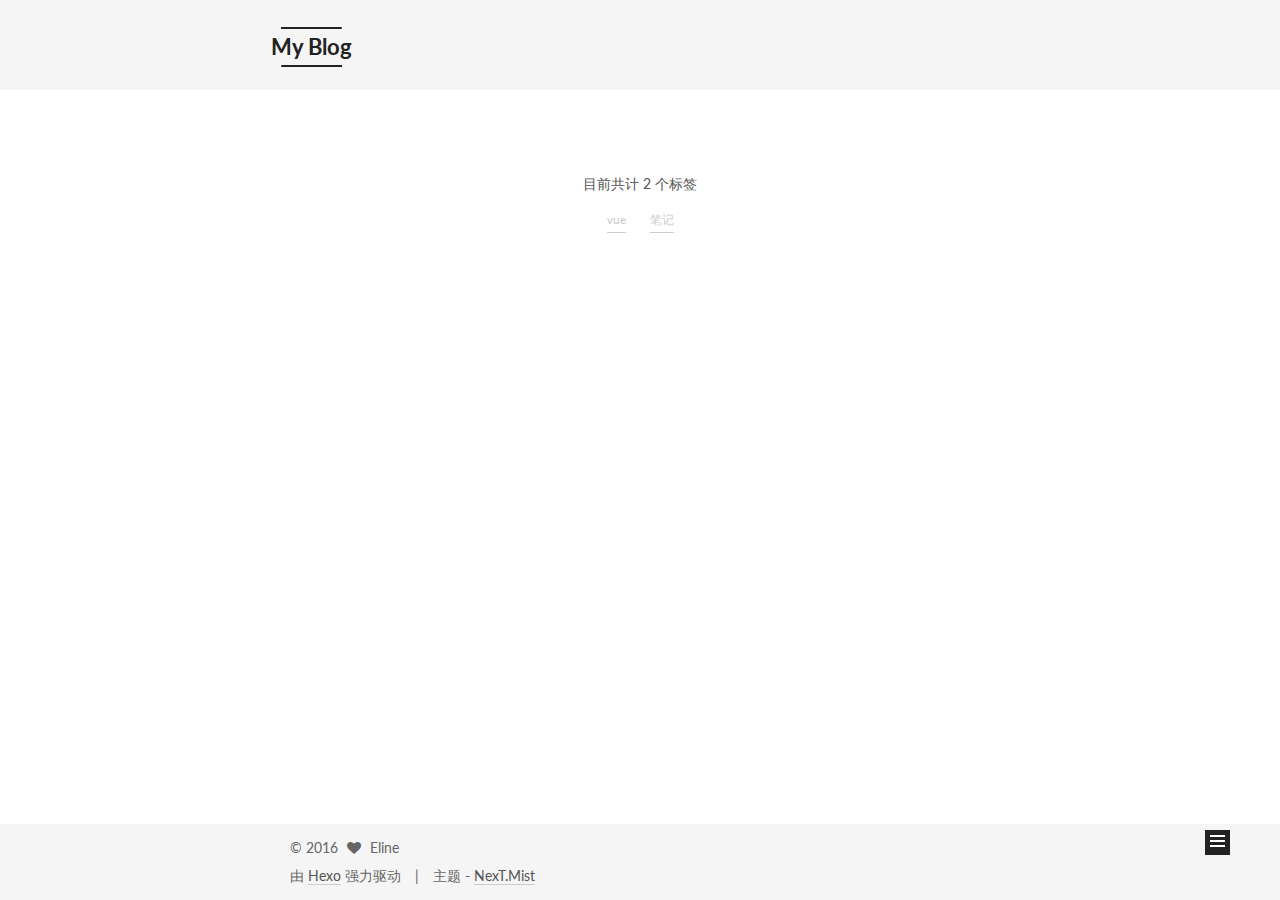
<file: tags/index.html>
<!doctype html>



  


<html class="theme-next mist use-motion">
<head>
  <meta charset="UTF-8"/>
<meta http-equiv="X-UA-Compatible" content="IE=edge,chrome=1" />
<meta name="viewport" content="width=device-width, initial-scale=1, maximum-scale=1"/>



<meta http-equiv="Cache-Control" content="no-transform" />
<meta http-equiv="Cache-Control" content="no-siteapp" />












  
  
  <link href="/vendors/fancybox/source/jquery.fancybox.css?v=2.1.5" rel="stylesheet" type="text/css" />




  
  
  
  

  
    
    
  

  

  

  

  

  
    
    
    <link href="//fonts.googleapis.com/css?family=Lato:300,300italic,400,400italic,700,700italic&subset=latin,latin-ext" rel="stylesheet" type="text/css">
  






<link href="/vendors/font-awesome/css/font-awesome.min.css?v=4.4.0" rel="stylesheet" type="text/css" />

<link href="/css/main.css?v=5.0.1" rel="stylesheet" type="text/css" />


  <meta name="keywords" content="Hexo, NexT" />








  <link rel="shortcut icon" type="image/x-icon" href="/favicon.ico?v=5.0.1" />






<meta property="og:type" content="website">
<meta property="og:title" content="标签">
<meta property="og:url" content="http://yoursite.com/tags/index.html">
<meta property="og:site_name" content="My Blog">
<meta property="og:updated_time" content="2016-09-29T09:28:44.624Z">
<meta name="twitter:card" content="summary">
<meta name="twitter:title" content="标签">



<script type="text/javascript" id="hexo.configuration">
  var NexT = window.NexT || {};
  var CONFIG = {
    scheme: 'Mist',
    sidebar: {"position":"left","display":"post"},
    fancybox: true,
    motion: true,
    duoshuo: {
      userId: 0,
      author: '博主'
    }
  };
</script>




  <link rel="canonical" href="http://yoursite.com/tags/"/>

  <title>
  

  
    标签 | My Blog
  
</title>
</head>

<body itemscope itemtype="http://schema.org/WebPage" lang="zh-Hans">

  










  
  
    
  

  <div class="container one-collumn sidebar-position-left  ">
    <div class="headband"></div>

    <header id="header" class="header" itemscope itemtype="http://schema.org/WPHeader">
      <div class="header-inner"><div class="site-meta ">
  

  <div class="custom-logo-site-title">
    <a href="/"  class="brand" rel="start">
      <span class="logo-line-before"><i></i></span>
      <span class="site-title">My Blog</span>
      <span class="logo-line-after"><i></i></span>
    </a>
  </div>
  <p class="site-subtitle"></p>
</div>

<div class="site-nav-toggle">
  <button>
    <span class="btn-bar"></span>
    <span class="btn-bar"></span>
    <span class="btn-bar"></span>
  </button>
</div>

<nav class="site-nav">
  

  
    <ul id="menu" class="menu">
      
        
        <li class="menu-item menu-item-home">
          <a href="/" rel="section">
            
              <i class="menu-item-icon fa fa-fw fa-home"></i> <br />
            
            首页
          </a>
        </li>
      
        
        <li class="menu-item menu-item-categories">
          <a href="/categories" rel="section">
            
              <i class="menu-item-icon fa fa-fw fa-th"></i> <br />
            
            分类
          </a>
        </li>
      
        
        <li class="menu-item menu-item-about">
          <a href="/about" rel="section">
            
              <i class="menu-item-icon fa fa-fw fa-user"></i> <br />
            
            关于
          </a>
        </li>
      
        
        <li class="menu-item menu-item-archives">
          <a href="/archives" rel="section">
            
              <i class="menu-item-icon fa fa-fw fa-archive"></i> <br />
            
            归档
          </a>
        </li>
      
        
        <li class="menu-item menu-item-tags">
          <a href="/tags" rel="section">
            
              <i class="menu-item-icon fa fa-fw fa-tags"></i> <br />
            
            标签
          </a>
        </li>
      

      
    </ul>
  

  
</nav>

 </div>
    </header>

    <main id="main" class="main">
      <div class="main-inner">
        <div class="content-wrap">
          <div id="content" class="content">
            

  <div id="posts" class="posts-expand">
    
    
      <div class="tag-cloud">
        <div class="tag-cloud-title">
            目前共计 2 个标签
        </div>
        <div class="tag-cloud-tags">
          <a href="/tags/vue/" style="font-size: 12px; color: #ccc">vue</a> <a href="/tags/笔记/" style="font-size: 12px; color: #ccc">笔记</a>
        </div>
      </div>
    
  </div>


          </div>
          


          
  <div class="comments" id="comments">
    
  </div>


        </div>
        
          
  
  <div class="sidebar-toggle">
    <div class="sidebar-toggle-line-wrap">
      <span class="sidebar-toggle-line sidebar-toggle-line-first"></span>
      <span class="sidebar-toggle-line sidebar-toggle-line-middle"></span>
      <span class="sidebar-toggle-line sidebar-toggle-line-last"></span>
    </div>
  </div>

  <aside id="sidebar" class="sidebar">
    <div class="sidebar-inner">

      

      

      <section class="site-overview sidebar-panel  sidebar-panel-active ">
        <div class="site-author motion-element" itemprop="author" itemscope itemtype="http://schema.org/Person">
          <img class="site-author-image" itemprop="image"
               src="/images/avatar.jpg"
               alt="lingcaomei" />
          <p class="site-author-name" itemprop="name">lingcaomei</p>
          <p class="site-description motion-element" itemprop="description"></p>
        </div>
        <nav class="site-state motion-element">
          <div class="site-state-item site-state-posts">
            <a href="/archives">
              <span class="site-state-item-count">3</span>
              <span class="site-state-item-name">日志</span>
            </a>
          </div>

          

          
            <div class="site-state-item site-state-tags">
              <a href="/tags">
                <span class="site-state-item-count">2</span>
                <span class="site-state-item-name">标签</span>
              </a>
            </div>
          

        </nav>

        

        <div class="links-of-author motion-element">
          
        </div>

        
        

        
        

      </section>

      

    </div>
  </aside>


        
      </div>
    </main>

    <footer id="footer" class="footer">
      <div class="footer-inner">
        <div class="copyright" >
  
  &copy; 
  <span itemprop="copyrightYear">2016</span>
  <span class="with-love">
    <i class="fa fa-heart"></i>
  </span>
  <span class="author" itemprop="copyrightHolder">Eline</span>
</div>

<div class="powered-by">
  由 <a class="theme-link" href="https://hexo.io">Hexo</a> 强力驱动
</div>

<div class="theme-info">
  主题 -
  <a class="theme-link" href="https://github.com/iissnan/hexo-theme-next">
    NexT.Mist
  </a>
</div>

        

        
      </div>
    </footer>

    <div class="back-to-top">
      <i class="fa fa-arrow-up"></i>
    </div>
  </div>

  

<script type="text/javascript">
  if (Object.prototype.toString.call(window.Promise) !== '[object Function]') {
    window.Promise = null;
  }
</script>









  



  
  <script type="text/javascript" src="/vendors/jquery/index.js?v=2.1.3"></script>

  
  <script type="text/javascript" src="/vendors/fastclick/lib/fastclick.min.js?v=1.0.6"></script>

  
  <script type="text/javascript" src="/vendors/jquery_lazyload/jquery.lazyload.js?v=1.9.7"></script>

  
  <script type="text/javascript" src="/vendors/velocity/velocity.min.js?v=1.2.1"></script>

  
  <script type="text/javascript" src="/vendors/velocity/velocity.ui.min.js?v=1.2.1"></script>

  
  <script type="text/javascript" src="/vendors/fancybox/source/jquery.fancybox.pack.js?v=2.1.5"></script>


  


  <script type="text/javascript" src="/js/src/utils.js?v=5.0.1"></script>

  <script type="text/javascript" src="/js/src/motion.js?v=5.0.1"></script>



  
  

  

  


  <script type="text/javascript" src="/js/src/bootstrap.js?v=5.0.1"></script>



  



  




  
  

  

  

  

</body>
</html>
</file>
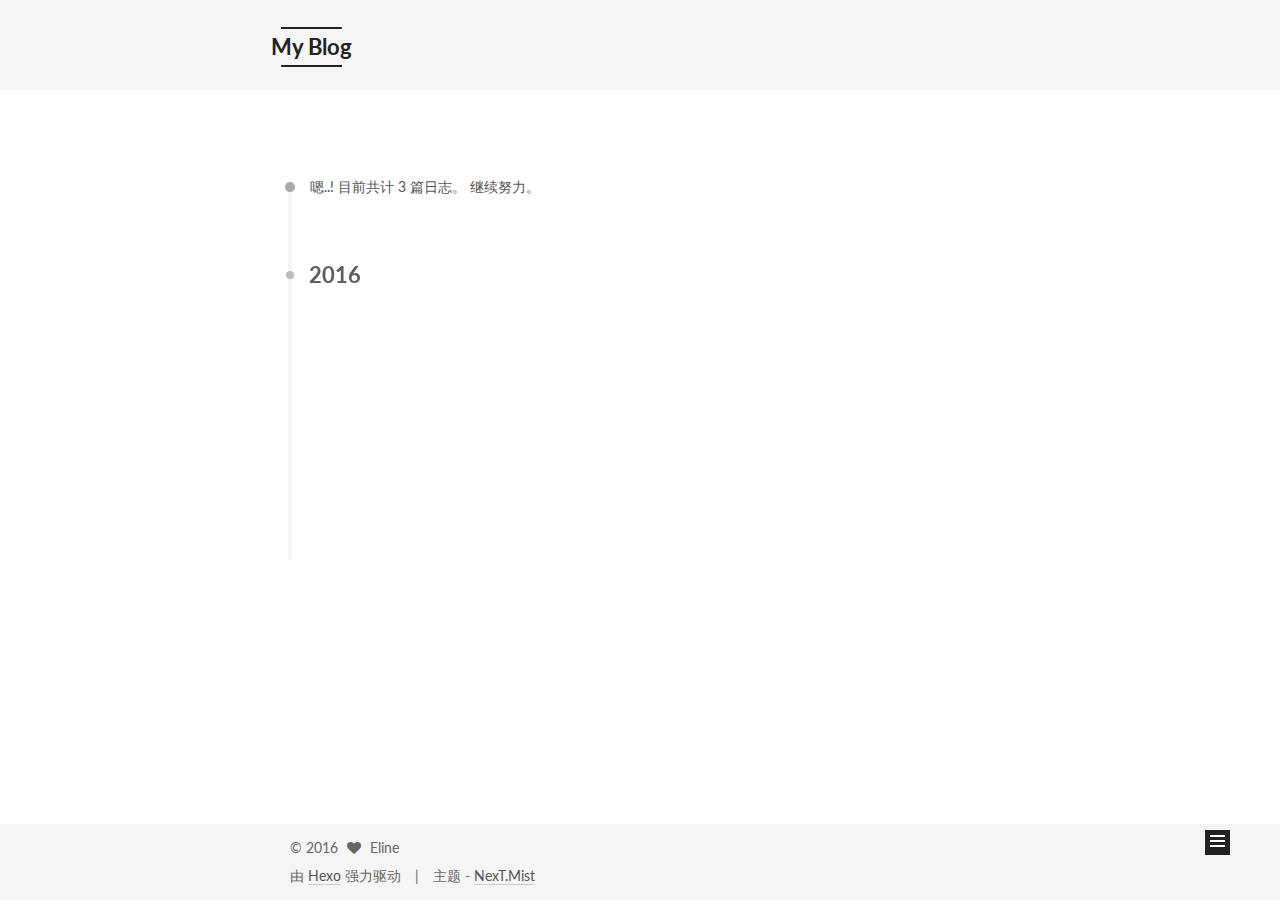
<file: archives/2016/index.html>
<!doctype html>



  


<html class="theme-next mist use-motion">
<head>
  <meta charset="UTF-8"/>
<meta http-equiv="X-UA-Compatible" content="IE=edge,chrome=1" />
<meta name="viewport" content="width=device-width, initial-scale=1, maximum-scale=1"/>



<meta http-equiv="Cache-Control" content="no-transform" />
<meta http-equiv="Cache-Control" content="no-siteapp" />












  
  
  <link href="/vendors/fancybox/source/jquery.fancybox.css?v=2.1.5" rel="stylesheet" type="text/css" />




  
  
  
  

  
    
    
  

  

  

  

  

  
    
    
    <link href="//fonts.googleapis.com/css?family=Lato:300,300italic,400,400italic,700,700italic&subset=latin,latin-ext" rel="stylesheet" type="text/css">
  






<link href="/vendors/font-awesome/css/font-awesome.min.css?v=4.4.0" rel="stylesheet" type="text/css" />

<link href="/css/main.css?v=5.0.1" rel="stylesheet" type="text/css" />


  <meta name="keywords" content="Hexo, NexT" />








  <link rel="shortcut icon" type="image/x-icon" href="/favicon.ico?v=5.0.1" />






<meta property="og:type" content="website">
<meta property="og:title" content="My Blog">
<meta property="og:url" content="http://yoursite.com/archives/2016/index.html">
<meta property="og:site_name" content="My Blog">
<meta name="twitter:card" content="summary">
<meta name="twitter:title" content="My Blog">



<script type="text/javascript" id="hexo.configuration">
  var NexT = window.NexT || {};
  var CONFIG = {
    scheme: 'Mist',
    sidebar: {"position":"left","display":"post"},
    fancybox: true,
    motion: true,
    duoshuo: {
      userId: 0,
      author: '博主'
    }
  };
</script>




  <link rel="canonical" href="http://yoursite.com/archives/2016/"/>

  <title> 归档 | My Blog </title>
</head>

<body itemscope itemtype="http://schema.org/WebPage" lang="zh-Hans">

  










  
  
    
  

  <div class="container one-collumn sidebar-position-left  page-archive  ">
    <div class="headband"></div>

    <header id="header" class="header" itemscope itemtype="http://schema.org/WPHeader">
      <div class="header-inner"><div class="site-meta ">
  

  <div class="custom-logo-site-title">
    <a href="/"  class="brand" rel="start">
      <span class="logo-line-before"><i></i></span>
      <span class="site-title">My Blog</span>
      <span class="logo-line-after"><i></i></span>
    </a>
  </div>
  <p class="site-subtitle"></p>
</div>

<div class="site-nav-toggle">
  <button>
    <span class="btn-bar"></span>
    <span class="btn-bar"></span>
    <span class="btn-bar"></span>
  </button>
</div>

<nav class="site-nav">
  

  
    <ul id="menu" class="menu">
      
        
        <li class="menu-item menu-item-home">
          <a href="/" rel="section">
            
              <i class="menu-item-icon fa fa-fw fa-home"></i> <br />
            
            首页
          </a>
        </li>
      
        
        <li class="menu-item menu-item-categories">
          <a href="/categories" rel="section">
            
              <i class="menu-item-icon fa fa-fw fa-th"></i> <br />
            
            分类
          </a>
        </li>
      
        
        <li class="menu-item menu-item-about">
          <a href="/about" rel="section">
            
              <i class="menu-item-icon fa fa-fw fa-user"></i> <br />
            
            关于
          </a>
        </li>
      
        
        <li class="menu-item menu-item-archives">
          <a href="/archives" rel="section">
            
              <i class="menu-item-icon fa fa-fw fa-archive"></i> <br />
            
            归档
          </a>
        </li>
      
        
        <li class="menu-item menu-item-tags">
          <a href="/tags" rel="section">
            
              <i class="menu-item-icon fa fa-fw fa-tags"></i> <br />
            
            标签
          </a>
        </li>
      

      
    </ul>
  

  
</nav>

 </div>
    </header>

    <main id="main" class="main">
      <div class="main-inner">
        <div class="content-wrap">
          <div id="content" class="content">
            

  <section id="posts" class="posts-collapse">
    <span class="archive-move-on"></span>

    <span class="archive-page-counter">
      
      
      
        
      
      嗯..! 目前共计 3 篇日志。 继续努力。
    </span>

    

      
      
      

      
        
        <div class="collection-title">
          <h2 class="archive-year motion-element" id="archive-year-2016">2016</h2>
        </div>
      
      

      

  <article class="post post-type-normal" itemscope itemtype="http://schema.org/Article">
    <header class="post-header">

      <h1 class="post-title">
        
            <a class="post-title-link" href="/2016/10/08/http/" itemprop="url">
              
                <span itemprop="name">http状态码及其意思</span>
              
            </a>
        
      </h1>

      <div class="post-meta">
        <time class="post-time" itemprop="dateCreated"
              datetime="2016-10-08T14:11:00+08:00"
              content="2016-10-08" >
          10-08
        </time>
      </div>

    </header>
  </article>



    

      
      
      

      
      

      

  <article class="post post-type-normal" itemscope itemtype="http://schema.org/Article">
    <header class="post-header">

      <h1 class="post-title">
        
            <a class="post-title-link" href="/2016/09/29/Vue-js-双向绑定原理/" itemprop="url">
              
                <span itemprop="name">Vue.js:双向绑定原理</span>
              
            </a>
        
      </h1>

      <div class="post-meta">
        <time class="post-time" itemprop="dateCreated"
              datetime="2016-09-29T17:39:56+08:00"
              content="2016-09-29" >
          09-29
        </time>
      </div>

    </header>
  </article>



    

      
      
      

      
      

      

  <article class="post post-type-normal" itemscope itemtype="http://schema.org/Article">
    <header class="post-header">

      <h1 class="post-title">
        
            <a class="post-title-link" href="/2016/09/29/hello-world/" itemprop="url">
              
                <span itemprop="name">由此开始~~</span>
              
            </a>
        
      </h1>

      <div class="post-meta">
        <time class="post-time" itemprop="dateCreated"
              datetime="2016-09-29T14:57:34+08:00"
              content="2016-09-29" >
          09-29
        </time>
      </div>

    </header>
  </article>



    

  </section>

  



          </div>
          


          

        </div>
        
          
  
  <div class="sidebar-toggle">
    <div class="sidebar-toggle-line-wrap">
      <span class="sidebar-toggle-line sidebar-toggle-line-first"></span>
      <span class="sidebar-toggle-line sidebar-toggle-line-middle"></span>
      <span class="sidebar-toggle-line sidebar-toggle-line-last"></span>
    </div>
  </div>

  <aside id="sidebar" class="sidebar">
    <div class="sidebar-inner">

      

      

      <section class="site-overview sidebar-panel  sidebar-panel-active ">
        <div class="site-author motion-element" itemprop="author" itemscope itemtype="http://schema.org/Person">
          <img class="site-author-image" itemprop="image"
               src="/images/avatar.jpg"
               alt="lingcaomei" />
          <p class="site-author-name" itemprop="name">lingcaomei</p>
          <p class="site-description motion-element" itemprop="description"></p>
        </div>
        <nav class="site-state motion-element">
          <div class="site-state-item site-state-posts">
            <a href="/archives">
              <span class="site-state-item-count">3</span>
              <span class="site-state-item-name">日志</span>
            </a>
          </div>

          

          
            <div class="site-state-item site-state-tags">
              <a href="/tags">
                <span class="site-state-item-count">2</span>
                <span class="site-state-item-name">标签</span>
              </a>
            </div>
          

        </nav>

        

        <div class="links-of-author motion-element">
          
        </div>

        
        

        
        

      </section>

      

    </div>
  </aside>


        
      </div>
    </main>

    <footer id="footer" class="footer">
      <div class="footer-inner">
        <div class="copyright" >
  
  &copy; 
  <span itemprop="copyrightYear">2016</span>
  <span class="with-love">
    <i class="fa fa-heart"></i>
  </span>
  <span class="author" itemprop="copyrightHolder">Eline</span>
</div>

<div class="powered-by">
  由 <a class="theme-link" href="https://hexo.io">Hexo</a> 强力驱动
</div>

<div class="theme-info">
  主题 -
  <a class="theme-link" href="https://github.com/iissnan/hexo-theme-next">
    NexT.Mist
  </a>
</div>

        

        
      </div>
    </footer>

    <div class="back-to-top">
      <i class="fa fa-arrow-up"></i>
    </div>
  </div>

  

<script type="text/javascript">
  if (Object.prototype.toString.call(window.Promise) !== '[object Function]') {
    window.Promise = null;
  }
</script>









  



  
  <script type="text/javascript" src="/vendors/jquery/index.js?v=2.1.3"></script>

  
  <script type="text/javascript" src="/vendors/fastclick/lib/fastclick.min.js?v=1.0.6"></script>

  
  <script type="text/javascript" src="/vendors/jquery_lazyload/jquery.lazyload.js?v=1.9.7"></script>

  
  <script type="text/javascript" src="/vendors/velocity/velocity.min.js?v=1.2.1"></script>

  
  <script type="text/javascript" src="/vendors/velocity/velocity.ui.min.js?v=1.2.1"></script>

  
  <script type="text/javascript" src="/vendors/fancybox/source/jquery.fancybox.pack.js?v=2.1.5"></script>


  


  <script type="text/javascript" src="/js/src/utils.js?v=5.0.1"></script>

  <script type="text/javascript" src="/js/src/motion.js?v=5.0.1"></script>



  
  

  
  
    <script type="text/javascript" id="motion.page.archive">
      $('.archive-year').velocity('transition.slideLeftIn');
    </script>
  


  


  <script type="text/javascript" src="/js/src/bootstrap.js?v=5.0.1"></script>



  



  




  
  

  

  

  

</body>
</html>
</file>
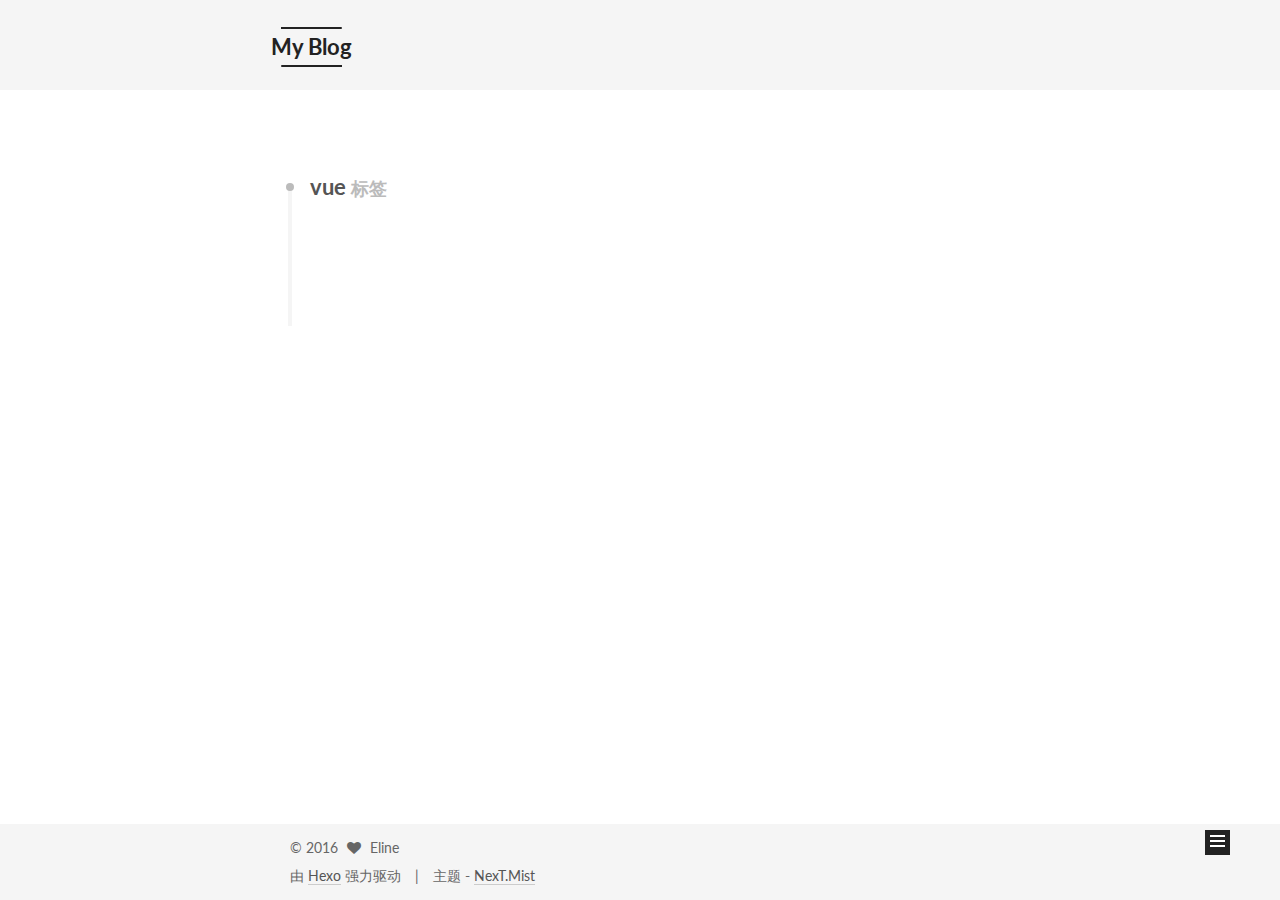
<file: tags/vue/index.html>
<!doctype html>



  


<html class="theme-next mist use-motion">
<head>
  <meta charset="UTF-8"/>
<meta http-equiv="X-UA-Compatible" content="IE=edge,chrome=1" />
<meta name="viewport" content="width=device-width, initial-scale=1, maximum-scale=1"/>



<meta http-equiv="Cache-Control" content="no-transform" />
<meta http-equiv="Cache-Control" content="no-siteapp" />












  
  
  <link href="/vendors/fancybox/source/jquery.fancybox.css?v=2.1.5" rel="stylesheet" type="text/css" />




  
  
  
  

  
    
    
  

  

  

  

  

  
    
    
    <link href="//fonts.googleapis.com/css?family=Lato:300,300italic,400,400italic,700,700italic&subset=latin,latin-ext" rel="stylesheet" type="text/css">
  






<link href="/vendors/font-awesome/css/font-awesome.min.css?v=4.4.0" rel="stylesheet" type="text/css" />

<link href="/css/main.css?v=5.0.1" rel="stylesheet" type="text/css" />


  <meta name="keywords" content="Hexo, NexT" />








  <link rel="shortcut icon" type="image/x-icon" href="/favicon.ico?v=5.0.1" />






<meta property="og:type" content="website">
<meta property="og:title" content="My Blog">
<meta property="og:url" content="http://yoursite.com/tags/vue/index.html">
<meta property="og:site_name" content="My Blog">
<meta name="twitter:card" content="summary">
<meta name="twitter:title" content="My Blog">



<script type="text/javascript" id="hexo.configuration">
  var NexT = window.NexT || {};
  var CONFIG = {
    scheme: 'Mist',
    sidebar: {"position":"left","display":"post"},
    fancybox: true,
    motion: true,
    duoshuo: {
      userId: 0,
      author: '博主'
    }
  };
</script>




  <link rel="canonical" href="http://yoursite.com/tags/vue/"/>

  <title> 标签: vue | My Blog </title>
</head>

<body itemscope itemtype="http://schema.org/WebPage" lang="zh-Hans">

  










  
  
    
  

  <div class="container one-collumn sidebar-position-left  ">
    <div class="headband"></div>

    <header id="header" class="header" itemscope itemtype="http://schema.org/WPHeader">
      <div class="header-inner"><div class="site-meta ">
  

  <div class="custom-logo-site-title">
    <a href="/"  class="brand" rel="start">
      <span class="logo-line-before"><i></i></span>
      <span class="site-title">My Blog</span>
      <span class="logo-line-after"><i></i></span>
    </a>
  </div>
  <p class="site-subtitle"></p>
</div>

<div class="site-nav-toggle">
  <button>
    <span class="btn-bar"></span>
    <span class="btn-bar"></span>
    <span class="btn-bar"></span>
  </button>
</div>

<nav class="site-nav">
  

  
    <ul id="menu" class="menu">
      
        
        <li class="menu-item menu-item-home">
          <a href="/" rel="section">
            
              <i class="menu-item-icon fa fa-fw fa-home"></i> <br />
            
            首页
          </a>
        </li>
      
        
        <li class="menu-item menu-item-categories">
          <a href="/categories" rel="section">
            
              <i class="menu-item-icon fa fa-fw fa-th"></i> <br />
            
            分类
          </a>
        </li>
      
        
        <li class="menu-item menu-item-about">
          <a href="/about" rel="section">
            
              <i class="menu-item-icon fa fa-fw fa-user"></i> <br />
            
            关于
          </a>
        </li>
      
        
        <li class="menu-item menu-item-archives">
          <a href="/archives" rel="section">
            
              <i class="menu-item-icon fa fa-fw fa-archive"></i> <br />
            
            归档
          </a>
        </li>
      
        
        <li class="menu-item menu-item-tags">
          <a href="/tags" rel="section">
            
              <i class="menu-item-icon fa fa-fw fa-tags"></i> <br />
            
            标签
          </a>
        </li>
      

      
    </ul>
  

  
</nav>

 </div>
    </header>

    <main id="main" class="main">
      <div class="main-inner">
        <div class="content-wrap">
          <div id="content" class="content">
            

  <div id="posts" class="posts-collapse">
    <div class="collection-title">
      <h2 >
        vue
        <small>标签</small>
      </h2>
    </div>

    
      

  <article class="post post-type-normal" itemscope itemtype="http://schema.org/Article">
    <header class="post-header">

      <h1 class="post-title">
        
            <a class="post-title-link" href="/2016/09/29/Vue-js-双向绑定原理/" itemprop="url">
              
                <span itemprop="name">Vue.js:双向绑定原理</span>
              
            </a>
        
      </h1>

      <div class="post-meta">
        <time class="post-time" itemprop="dateCreated"
              datetime="2016-09-29T17:39:56+08:00"
              content="2016-09-29" >
          09-29
        </time>
      </div>

    </header>
  </article>


    
  </div>

  


          </div>
          


          

        </div>
        
          
  
  <div class="sidebar-toggle">
    <div class="sidebar-toggle-line-wrap">
      <span class="sidebar-toggle-line sidebar-toggle-line-first"></span>
      <span class="sidebar-toggle-line sidebar-toggle-line-middle"></span>
      <span class="sidebar-toggle-line sidebar-toggle-line-last"></span>
    </div>
  </div>

  <aside id="sidebar" class="sidebar">
    <div class="sidebar-inner">

      

      

      <section class="site-overview sidebar-panel  sidebar-panel-active ">
        <div class="site-author motion-element" itemprop="author" itemscope itemtype="http://schema.org/Person">
          <img class="site-author-image" itemprop="image"
               src="/images/avatar.jpg"
               alt="lingcaomei" />
          <p class="site-author-name" itemprop="name">lingcaomei</p>
          <p class="site-description motion-element" itemprop="description"></p>
        </div>
        <nav class="site-state motion-element">
          <div class="site-state-item site-state-posts">
            <a href="/archives">
              <span class="site-state-item-count">3</span>
              <span class="site-state-item-name">日志</span>
            </a>
          </div>

          

          
            <div class="site-state-item site-state-tags">
              <a href="/tags">
                <span class="site-state-item-count">2</span>
                <span class="site-state-item-name">标签</span>
              </a>
            </div>
          

        </nav>

        

        <div class="links-of-author motion-element">
          
        </div>

        
        

        
        

      </section>

      

    </div>
  </aside>


        
      </div>
    </main>

    <footer id="footer" class="footer">
      <div class="footer-inner">
        <div class="copyright" >
  
  &copy; 
  <span itemprop="copyrightYear">2016</span>
  <span class="with-love">
    <i class="fa fa-heart"></i>
  </span>
  <span class="author" itemprop="copyrightHolder">Eline</span>
</div>

<div class="powered-by">
  由 <a class="theme-link" href="https://hexo.io">Hexo</a> 强力驱动
</div>

<div class="theme-info">
  主题 -
  <a class="theme-link" href="https://github.com/iissnan/hexo-theme-next">
    NexT.Mist
  </a>
</div>

        

        
      </div>
    </footer>

    <div class="back-to-top">
      <i class="fa fa-arrow-up"></i>
    </div>
  </div>

  

<script type="text/javascript">
  if (Object.prototype.toString.call(window.Promise) !== '[object Function]') {
    window.Promise = null;
  }
</script>









  



  
  <script type="text/javascript" src="/vendors/jquery/index.js?v=2.1.3"></script>

  
  <script type="text/javascript" src="/vendors/fastclick/lib/fastclick.min.js?v=1.0.6"></script>

  
  <script type="text/javascript" src="/vendors/jquery_lazyload/jquery.lazyload.js?v=1.9.7"></script>

  
  <script type="text/javascript" src="/vendors/velocity/velocity.min.js?v=1.2.1"></script>

  
  <script type="text/javascript" src="/vendors/velocity/velocity.ui.min.js?v=1.2.1"></script>

  
  <script type="text/javascript" src="/vendors/fancybox/source/jquery.fancybox.pack.js?v=2.1.5"></script>


  


  <script type="text/javascript" src="/js/src/utils.js?v=5.0.1"></script>

  <script type="text/javascript" src="/js/src/motion.js?v=5.0.1"></script>



  
  

  

  


  <script type="text/javascript" src="/js/src/bootstrap.js?v=5.0.1"></script>



  



  




  
  

  

  

  

</body>
</html>
</file>
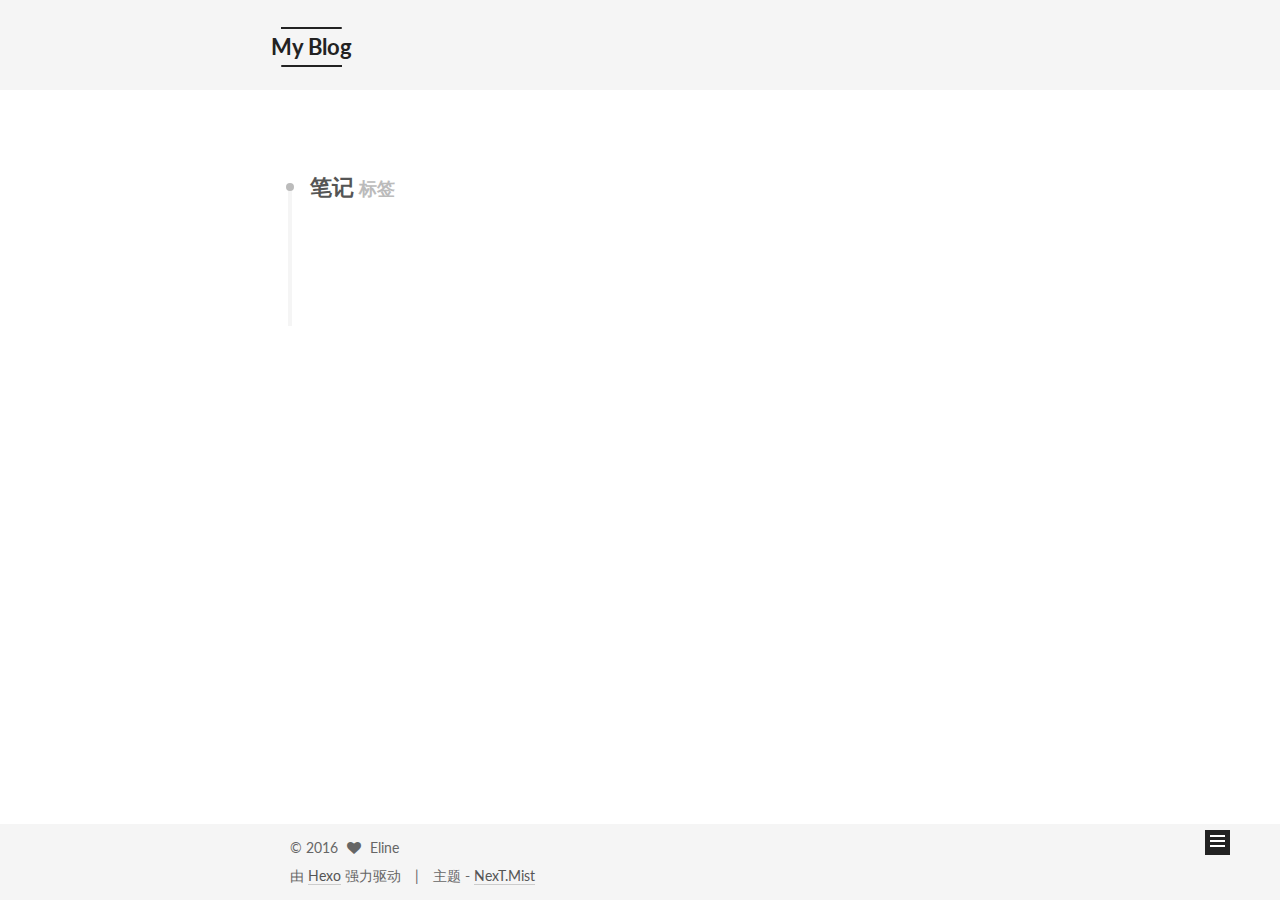
<file: tags/笔记/index.html>
<!doctype html>



  


<html class="theme-next mist use-motion">
<head>
  <meta charset="UTF-8"/>
<meta http-equiv="X-UA-Compatible" content="IE=edge,chrome=1" />
<meta name="viewport" content="width=device-width, initial-scale=1, maximum-scale=1"/>



<meta http-equiv="Cache-Control" content="no-transform" />
<meta http-equiv="Cache-Control" content="no-siteapp" />












  
  
  <link href="/vendors/fancybox/source/jquery.fancybox.css?v=2.1.5" rel="stylesheet" type="text/css" />




  
  
  
  

  
    
    
  

  

  

  

  

  
    
    
    <link href="//fonts.googleapis.com/css?family=Lato:300,300italic,400,400italic,700,700italic&subset=latin,latin-ext" rel="stylesheet" type="text/css">
  






<link href="/vendors/font-awesome/css/font-awesome.min.css?v=4.4.0" rel="stylesheet" type="text/css" />

<link href="/css/main.css?v=5.0.1" rel="stylesheet" type="text/css" />


  <meta name="keywords" content="Hexo, NexT" />








  <link rel="shortcut icon" type="image/x-icon" href="/favicon.ico?v=5.0.1" />






<meta property="og:type" content="website">
<meta property="og:title" content="My Blog">
<meta property="og:url" content="http://yoursite.com/tags/笔记/index.html">
<meta property="og:site_name" content="My Blog">
<meta name="twitter:card" content="summary">
<meta name="twitter:title" content="My Blog">



<script type="text/javascript" id="hexo.configuration">
  var NexT = window.NexT || {};
  var CONFIG = {
    scheme: 'Mist',
    sidebar: {"position":"left","display":"post"},
    fancybox: true,
    motion: true,
    duoshuo: {
      userId: 0,
      author: '博主'
    }
  };
</script>




  <link rel="canonical" href="http://yoursite.com/tags/笔记/"/>

  <title> 标签: 笔记 | My Blog </title>
</head>

<body itemscope itemtype="http://schema.org/WebPage" lang="zh-Hans">

  










  
  
    
  

  <div class="container one-collumn sidebar-position-left  ">
    <div class="headband"></div>

    <header id="header" class="header" itemscope itemtype="http://schema.org/WPHeader">
      <div class="header-inner"><div class="site-meta ">
  

  <div class="custom-logo-site-title">
    <a href="/"  class="brand" rel="start">
      <span class="logo-line-before"><i></i></span>
      <span class="site-title">My Blog</span>
      <span class="logo-line-after"><i></i></span>
    </a>
  </div>
  <p class="site-subtitle"></p>
</div>

<div class="site-nav-toggle">
  <button>
    <span class="btn-bar"></span>
    <span class="btn-bar"></span>
    <span class="btn-bar"></span>
  </button>
</div>

<nav class="site-nav">
  

  
    <ul id="menu" class="menu">
      
        
        <li class="menu-item menu-item-home">
          <a href="/" rel="section">
            
              <i class="menu-item-icon fa fa-fw fa-home"></i> <br />
            
            首页
          </a>
        </li>
      
        
        <li class="menu-item menu-item-categories">
          <a href="/categories" rel="section">
            
              <i class="menu-item-icon fa fa-fw fa-th"></i> <br />
            
            分类
          </a>
        </li>
      
        
        <li class="menu-item menu-item-about">
          <a href="/about" rel="section">
            
              <i class="menu-item-icon fa fa-fw fa-user"></i> <br />
            
            关于
          </a>
        </li>
      
        
        <li class="menu-item menu-item-archives">
          <a href="/archives" rel="section">
            
              <i class="menu-item-icon fa fa-fw fa-archive"></i> <br />
            
            归档
          </a>
        </li>
      
        
        <li class="menu-item menu-item-tags">
          <a href="/tags" rel="section">
            
              <i class="menu-item-icon fa fa-fw fa-tags"></i> <br />
            
            标签
          </a>
        </li>
      

      
    </ul>
  

  
</nav>

 </div>
    </header>

    <main id="main" class="main">
      <div class="main-inner">
        <div class="content-wrap">
          <div id="content" class="content">
            

  <div id="posts" class="posts-collapse">
    <div class="collection-title">
      <h2 >
        笔记
        <small>标签</small>
      </h2>
    </div>

    
      

  <article class="post post-type-normal" itemscope itemtype="http://schema.org/Article">
    <header class="post-header">

      <h1 class="post-title">
        
            <a class="post-title-link" href="/2016/10/08/http/" itemprop="url">
              
                <span itemprop="name">http状态码及其意思</span>
              
            </a>
        
      </h1>

      <div class="post-meta">
        <time class="post-time" itemprop="dateCreated"
              datetime="2016-10-08T14:11:00+08:00"
              content="2016-10-08" >
          10-08
        </time>
      </div>

    </header>
  </article>


    
  </div>

  


          </div>
          


          

        </div>
        
          
  
  <div class="sidebar-toggle">
    <div class="sidebar-toggle-line-wrap">
      <span class="sidebar-toggle-line sidebar-toggle-line-first"></span>
      <span class="sidebar-toggle-line sidebar-toggle-line-middle"></span>
      <span class="sidebar-toggle-line sidebar-toggle-line-last"></span>
    </div>
  </div>

  <aside id="sidebar" class="sidebar">
    <div class="sidebar-inner">

      

      

      <section class="site-overview sidebar-panel  sidebar-panel-active ">
        <div class="site-author motion-element" itemprop="author" itemscope itemtype="http://schema.org/Person">
          <img class="site-author-image" itemprop="image"
               src="/images/avatar.jpg"
               alt="lingcaomei" />
          <p class="site-author-name" itemprop="name">lingcaomei</p>
          <p class="site-description motion-element" itemprop="description"></p>
        </div>
        <nav class="site-state motion-element">
          <div class="site-state-item site-state-posts">
            <a href="/archives">
              <span class="site-state-item-count">3</span>
              <span class="site-state-item-name">日志</span>
            </a>
          </div>

          

          
            <div class="site-state-item site-state-tags">
              <a href="/tags">
                <span class="site-state-item-count">2</span>
                <span class="site-state-item-name">标签</span>
              </a>
            </div>
          

        </nav>

        

        <div class="links-of-author motion-element">
          
        </div>

        
        

        
        

      </section>

      

    </div>
  </aside>


        
      </div>
    </main>

    <footer id="footer" class="footer">
      <div class="footer-inner">
        <div class="copyright" >
  
  &copy; 
  <span itemprop="copyrightYear">2016</span>
  <span class="with-love">
    <i class="fa fa-heart"></i>
  </span>
  <span class="author" itemprop="copyrightHolder">Eline</span>
</div>

<div class="powered-by">
  由 <a class="theme-link" href="https://hexo.io">Hexo</a> 强力驱动
</div>

<div class="theme-info">
  主题 -
  <a class="theme-link" href="https://github.com/iissnan/hexo-theme-next">
    NexT.Mist
  </a>
</div>

        

        
      </div>
    </footer>

    <div class="back-to-top">
      <i class="fa fa-arrow-up"></i>
    </div>
  </div>

  

<script type="text/javascript">
  if (Object.prototype.toString.call(window.Promise) !== '[object Function]') {
    window.Promise = null;
  }
</script>









  



  
  <script type="text/javascript" src="/vendors/jquery/index.js?v=2.1.3"></script>

  
  <script type="text/javascript" src="/vendors/fastclick/lib/fastclick.min.js?v=1.0.6"></script>

  
  <script type="text/javascript" src="/vendors/jquery_lazyload/jquery.lazyload.js?v=1.9.7"></script>

  
  <script type="text/javascript" src="/vendors/velocity/velocity.min.js?v=1.2.1"></script>

  
  <script type="text/javascript" src="/vendors/velocity/velocity.ui.min.js?v=1.2.1"></script>

  
  <script type="text/javascript" src="/vendors/fancybox/source/jquery.fancybox.pack.js?v=2.1.5"></script>


  


  <script type="text/javascript" src="/js/src/utils.js?v=5.0.1"></script>

  <script type="text/javascript" src="/js/src/motion.js?v=5.0.1"></script>



  
  

  

  


  <script type="text/javascript" src="/js/src/bootstrap.js?v=5.0.1"></script>



  



  




  
  

  

  

  

</body>
</html>
</file>
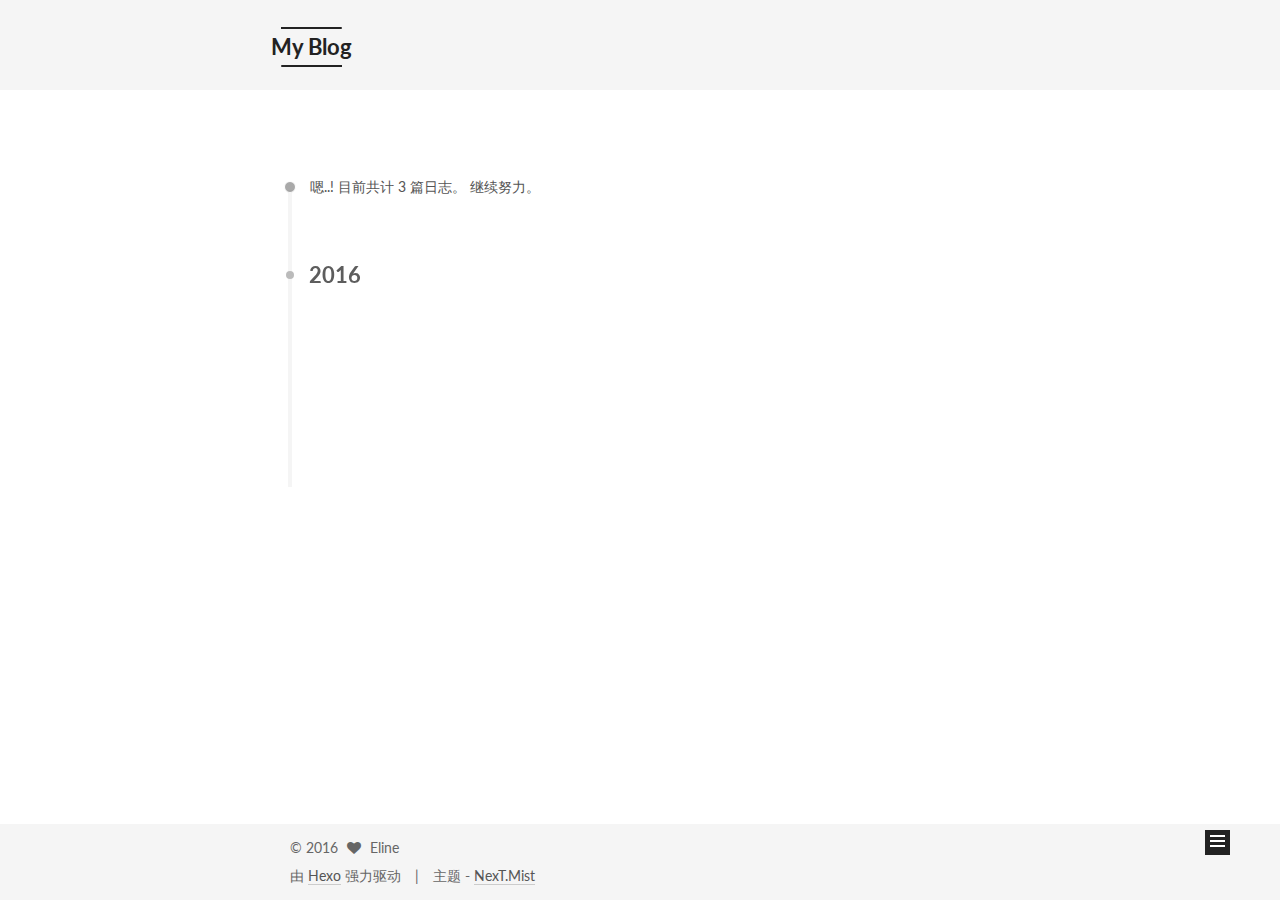
<file: archives/2016/09/index.html>
<!doctype html>



  


<html class="theme-next mist use-motion">
<head>
  <meta charset="UTF-8"/>
<meta http-equiv="X-UA-Compatible" content="IE=edge,chrome=1" />
<meta name="viewport" content="width=device-width, initial-scale=1, maximum-scale=1"/>



<meta http-equiv="Cache-Control" content="no-transform" />
<meta http-equiv="Cache-Control" content="no-siteapp" />












  
  
  <link href="/vendors/fancybox/source/jquery.fancybox.css?v=2.1.5" rel="stylesheet" type="text/css" />




  
  
  
  

  
    
    
  

  

  

  

  

  
    
    
    <link href="//fonts.googleapis.com/css?family=Lato:300,300italic,400,400italic,700,700italic&subset=latin,latin-ext" rel="stylesheet" type="text/css">
  






<link href="/vendors/font-awesome/css/font-awesome.min.css?v=4.4.0" rel="stylesheet" type="text/css" />

<link href="/css/main.css?v=5.0.1" rel="stylesheet" type="text/css" />


  <meta name="keywords" content="Hexo, NexT" />








  <link rel="shortcut icon" type="image/x-icon" href="/favicon.ico?v=5.0.1" />






<meta property="og:type" content="website">
<meta property="og:title" content="My Blog">
<meta property="og:url" content="http://yoursite.com/archives/2016/09/index.html">
<meta property="og:site_name" content="My Blog">
<meta name="twitter:card" content="summary">
<meta name="twitter:title" content="My Blog">



<script type="text/javascript" id="hexo.configuration">
  var NexT = window.NexT || {};
  var CONFIG = {
    scheme: 'Mist',
    sidebar: {"position":"left","display":"post"},
    fancybox: true,
    motion: true,
    duoshuo: {
      userId: 0,
      author: '博主'
    }
  };
</script>




  <link rel="canonical" href="http://yoursite.com/archives/2016/09/"/>

  <title> 归档 | My Blog </title>
</head>

<body itemscope itemtype="http://schema.org/WebPage" lang="zh-Hans">

  










  
  
    
  

  <div class="container one-collumn sidebar-position-left  page-archive  ">
    <div class="headband"></div>

    <header id="header" class="header" itemscope itemtype="http://schema.org/WPHeader">
      <div class="header-inner"><div class="site-meta ">
  

  <div class="custom-logo-site-title">
    <a href="/"  class="brand" rel="start">
      <span class="logo-line-before"><i></i></span>
      <span class="site-title">My Blog</span>
      <span class="logo-line-after"><i></i></span>
    </a>
  </div>
  <p class="site-subtitle"></p>
</div>

<div class="site-nav-toggle">
  <button>
    <span class="btn-bar"></span>
    <span class="btn-bar"></span>
    <span class="btn-bar"></span>
  </button>
</div>

<nav class="site-nav">
  

  
    <ul id="menu" class="menu">
      
        
        <li class="menu-item menu-item-home">
          <a href="/" rel="section">
            
              <i class="menu-item-icon fa fa-fw fa-home"></i> <br />
            
            首页
          </a>
        </li>
      
        
        <li class="menu-item menu-item-categories">
          <a href="/categories" rel="section">
            
              <i class="menu-item-icon fa fa-fw fa-th"></i> <br />
            
            分类
          </a>
        </li>
      
        
        <li class="menu-item menu-item-about">
          <a href="/about" rel="section">
            
              <i class="menu-item-icon fa fa-fw fa-user"></i> <br />
            
            关于
          </a>
        </li>
      
        
        <li class="menu-item menu-item-archives">
          <a href="/archives" rel="section">
            
              <i class="menu-item-icon fa fa-fw fa-archive"></i> <br />
            
            归档
          </a>
        </li>
      
        
        <li class="menu-item menu-item-tags">
          <a href="/tags" rel="section">
            
              <i class="menu-item-icon fa fa-fw fa-tags"></i> <br />
            
            标签
          </a>
        </li>
      

      
    </ul>
  

  
</nav>

 </div>
    </header>

    <main id="main" class="main">
      <div class="main-inner">
        <div class="content-wrap">
          <div id="content" class="content">
            

  <section id="posts" class="posts-collapse">
    <span class="archive-move-on"></span>

    <span class="archive-page-counter">
      
      
      
        
      
      嗯..! 目前共计 3 篇日志。 继续努力。
    </span>

    

      
      
      

      
        
        <div class="collection-title">
          <h2 class="archive-year motion-element" id="archive-year-2016">2016</h2>
        </div>
      
      

      

  <article class="post post-type-normal" itemscope itemtype="http://schema.org/Article">
    <header class="post-header">

      <h1 class="post-title">
        
            <a class="post-title-link" href="/2016/09/29/Vue-js-双向绑定原理/" itemprop="url">
              
                <span itemprop="name">Vue.js:双向绑定原理</span>
              
            </a>
        
      </h1>

      <div class="post-meta">
        <time class="post-time" itemprop="dateCreated"
              datetime="2016-09-29T17:39:56+08:00"
              content="2016-09-29" >
          09-29
        </time>
      </div>

    </header>
  </article>



    

      
      
      

      
      

      

  <article class="post post-type-normal" itemscope itemtype="http://schema.org/Article">
    <header class="post-header">

      <h1 class="post-title">
        
            <a class="post-title-link" href="/2016/09/29/hello-world/" itemprop="url">
              
                <span itemprop="name">由此开始~~</span>
              
            </a>
        
      </h1>

      <div class="post-meta">
        <time class="post-time" itemprop="dateCreated"
              datetime="2016-09-29T14:57:34+08:00"
              content="2016-09-29" >
          09-29
        </time>
      </div>

    </header>
  </article>



    

  </section>

  



          </div>
          


          

        </div>
        
          
  
  <div class="sidebar-toggle">
    <div class="sidebar-toggle-line-wrap">
      <span class="sidebar-toggle-line sidebar-toggle-line-first"></span>
      <span class="sidebar-toggle-line sidebar-toggle-line-middle"></span>
      <span class="sidebar-toggle-line sidebar-toggle-line-last"></span>
    </div>
  </div>

  <aside id="sidebar" class="sidebar">
    <div class="sidebar-inner">

      

      

      <section class="site-overview sidebar-panel  sidebar-panel-active ">
        <div class="site-author motion-element" itemprop="author" itemscope itemtype="http://schema.org/Person">
          <img class="site-author-image" itemprop="image"
               src="/images/avatar.jpg"
               alt="lingcaomei" />
          <p class="site-author-name" itemprop="name">lingcaomei</p>
          <p class="site-description motion-element" itemprop="description"></p>
        </div>
        <nav class="site-state motion-element">
          <div class="site-state-item site-state-posts">
            <a href="/archives">
              <span class="site-state-item-count">3</span>
              <span class="site-state-item-name">日志</span>
            </a>
          </div>

          

          
            <div class="site-state-item site-state-tags">
              <a href="/tags">
                <span class="site-state-item-count">2</span>
                <span class="site-state-item-name">标签</span>
              </a>
            </div>
          

        </nav>

        

        <div class="links-of-author motion-element">
          
        </div>

        
        

        
        

      </section>

      

    </div>
  </aside>


        
      </div>
    </main>

    <footer id="footer" class="footer">
      <div class="footer-inner">
        <div class="copyright" >
  
  &copy; 
  <span itemprop="copyrightYear">2016</span>
  <span class="with-love">
    <i class="fa fa-heart"></i>
  </span>
  <span class="author" itemprop="copyrightHolder">Eline</span>
</div>

<div class="powered-by">
  由 <a class="theme-link" href="https://hexo.io">Hexo</a> 强力驱动
</div>

<div class="theme-info">
  主题 -
  <a class="theme-link" href="https://github.com/iissnan/hexo-theme-next">
    NexT.Mist
  </a>
</div>

        

        
      </div>
    </footer>

    <div class="back-to-top">
      <i class="fa fa-arrow-up"></i>
    </div>
  </div>

  

<script type="text/javascript">
  if (Object.prototype.toString.call(window.Promise) !== '[object Function]') {
    window.Promise = null;
  }
</script>









  



  
  <script type="text/javascript" src="/vendors/jquery/index.js?v=2.1.3"></script>

  
  <script type="text/javascript" src="/vendors/fastclick/lib/fastclick.min.js?v=1.0.6"></script>

  
  <script type="text/javascript" src="/vendors/jquery_lazyload/jquery.lazyload.js?v=1.9.7"></script>

  
  <script type="text/javascript" src="/vendors/velocity/velocity.min.js?v=1.2.1"></script>

  
  <script type="text/javascript" src="/vendors/velocity/velocity.ui.min.js?v=1.2.1"></script>

  
  <script type="text/javascript" src="/vendors/fancybox/source/jquery.fancybox.pack.js?v=2.1.5"></script>


  


  <script type="text/javascript" src="/js/src/utils.js?v=5.0.1"></script>

  <script type="text/javascript" src="/js/src/motion.js?v=5.0.1"></script>



  
  

  
  
    <script type="text/javascript" id="motion.page.archive">
      $('.archive-year').velocity('transition.slideLeftIn');
    </script>
  


  


  <script type="text/javascript" src="/js/src/bootstrap.js?v=5.0.1"></script>



  



  




  
  

  

  

  

</body>
</html>
</file>
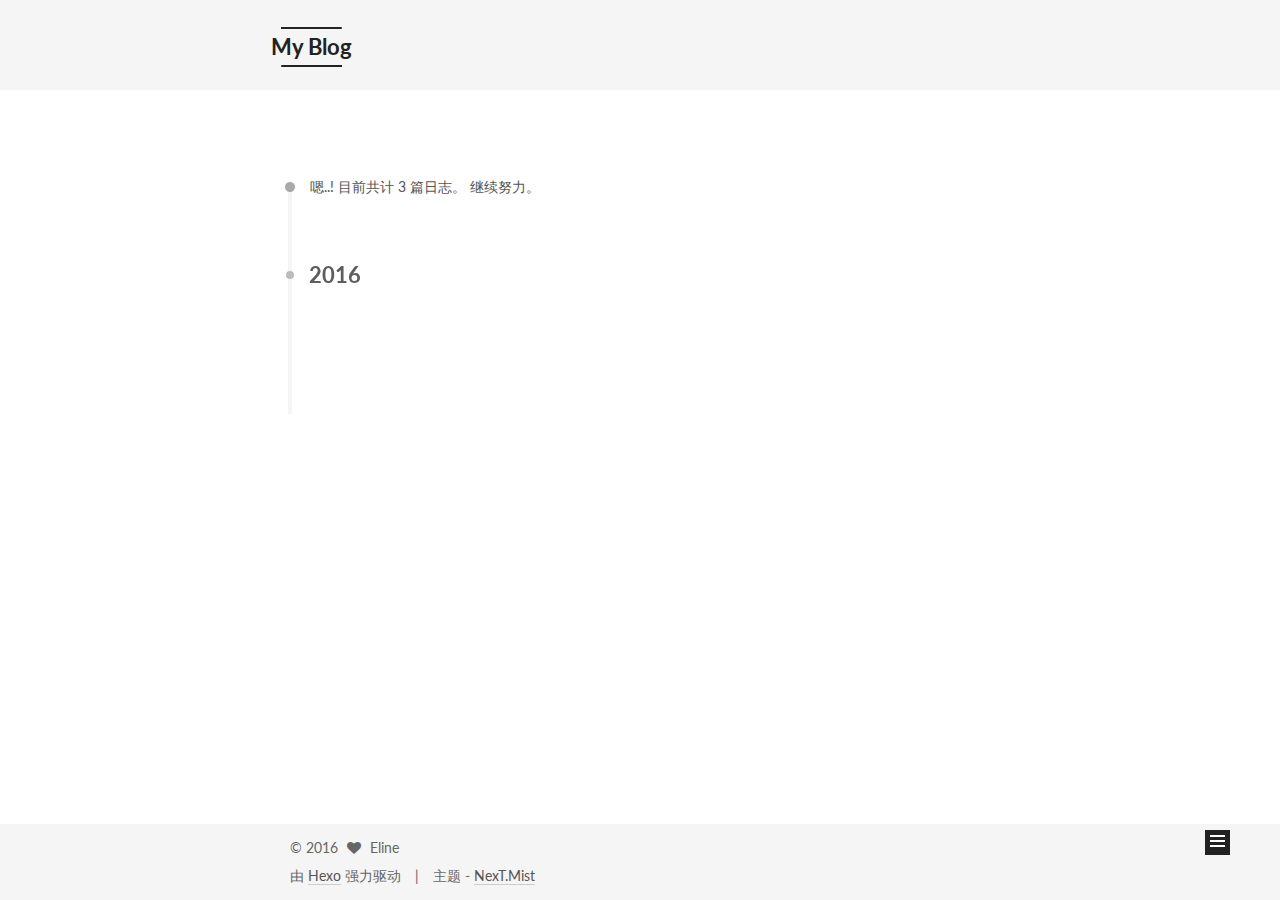
<file: archives/2016/10/index.html>
<!doctype html>



  


<html class="theme-next mist use-motion">
<head>
  <meta charset="UTF-8"/>
<meta http-equiv="X-UA-Compatible" content="IE=edge,chrome=1" />
<meta name="viewport" content="width=device-width, initial-scale=1, maximum-scale=1"/>



<meta http-equiv="Cache-Control" content="no-transform" />
<meta http-equiv="Cache-Control" content="no-siteapp" />












  
  
  <link href="/vendors/fancybox/source/jquery.fancybox.css?v=2.1.5" rel="stylesheet" type="text/css" />




  
  
  
  

  
    
    
  

  

  

  

  

  
    
    
    <link href="//fonts.googleapis.com/css?family=Lato:300,300italic,400,400italic,700,700italic&subset=latin,latin-ext" rel="stylesheet" type="text/css">
  






<link href="/vendors/font-awesome/css/font-awesome.min.css?v=4.4.0" rel="stylesheet" type="text/css" />

<link href="/css/main.css?v=5.0.1" rel="stylesheet" type="text/css" />


  <meta name="keywords" content="Hexo, NexT" />








  <link rel="shortcut icon" type="image/x-icon" href="/favicon.ico?v=5.0.1" />






<meta property="og:type" content="website">
<meta property="og:title" content="My Blog">
<meta property="og:url" content="http://yoursite.com/archives/2016/10/index.html">
<meta property="og:site_name" content="My Blog">
<meta name="twitter:card" content="summary">
<meta name="twitter:title" content="My Blog">



<script type="text/javascript" id="hexo.configuration">
  var NexT = window.NexT || {};
  var CONFIG = {
    scheme: 'Mist',
    sidebar: {"position":"left","display":"post"},
    fancybox: true,
    motion: true,
    duoshuo: {
      userId: 0,
      author: '博主'
    }
  };
</script>




  <link rel="canonical" href="http://yoursite.com/archives/2016/10/"/>

  <title> 归档 | My Blog </title>
</head>

<body itemscope itemtype="http://schema.org/WebPage" lang="zh-Hans">

  










  
  
    
  

  <div class="container one-collumn sidebar-position-left  page-archive  ">
    <div class="headband"></div>

    <header id="header" class="header" itemscope itemtype="http://schema.org/WPHeader">
      <div class="header-inner"><div class="site-meta ">
  

  <div class="custom-logo-site-title">
    <a href="/"  class="brand" rel="start">
      <span class="logo-line-before"><i></i></span>
      <span class="site-title">My Blog</span>
      <span class="logo-line-after"><i></i></span>
    </a>
  </div>
  <p class="site-subtitle"></p>
</div>

<div class="site-nav-toggle">
  <button>
    <span class="btn-bar"></span>
    <span class="btn-bar"></span>
    <span class="btn-bar"></span>
  </button>
</div>

<nav class="site-nav">
  

  
    <ul id="menu" class="menu">
      
        
        <li class="menu-item menu-item-home">
          <a href="/" rel="section">
            
              <i class="menu-item-icon fa fa-fw fa-home"></i> <br />
            
            首页
          </a>
        </li>
      
        
        <li class="menu-item menu-item-categories">
          <a href="/categories" rel="section">
            
              <i class="menu-item-icon fa fa-fw fa-th"></i> <br />
            
            分类
          </a>
        </li>
      
        
        <li class="menu-item menu-item-about">
          <a href="/about" rel="section">
            
              <i class="menu-item-icon fa fa-fw fa-user"></i> <br />
            
            关于
          </a>
        </li>
      
        
        <li class="menu-item menu-item-archives">
          <a href="/archives" rel="section">
            
              <i class="menu-item-icon fa fa-fw fa-archive"></i> <br />
            
            归档
          </a>
        </li>
      
        
        <li class="menu-item menu-item-tags">
          <a href="/tags" rel="section">
            
              <i class="menu-item-icon fa fa-fw fa-tags"></i> <br />
            
            标签
          </a>
        </li>
      

      
    </ul>
  

  
</nav>

 </div>
    </header>

    <main id="main" class="main">
      <div class="main-inner">
        <div class="content-wrap">
          <div id="content" class="content">
            

  <section id="posts" class="posts-collapse">
    <span class="archive-move-on"></span>

    <span class="archive-page-counter">
      
      
      
        
      
      嗯..! 目前共计 3 篇日志。 继续努力。
    </span>

    

      
      
      

      
        
        <div class="collection-title">
          <h2 class="archive-year motion-element" id="archive-year-2016">2016</h2>
        </div>
      
      

      

  <article class="post post-type-normal" itemscope itemtype="http://schema.org/Article">
    <header class="post-header">

      <h1 class="post-title">
        
            <a class="post-title-link" href="/2016/10/08/http/" itemprop="url">
              
                <span itemprop="name">http状态码及其意思</span>
              
            </a>
        
      </h1>

      <div class="post-meta">
        <time class="post-time" itemprop="dateCreated"
              datetime="2016-10-08T14:11:00+08:00"
              content="2016-10-08" >
          10-08
        </time>
      </div>

    </header>
  </article>



    

  </section>

  



          </div>
          


          

        </div>
        
          
  
  <div class="sidebar-toggle">
    <div class="sidebar-toggle-line-wrap">
      <span class="sidebar-toggle-line sidebar-toggle-line-first"></span>
      <span class="sidebar-toggle-line sidebar-toggle-line-middle"></span>
      <span class="sidebar-toggle-line sidebar-toggle-line-last"></span>
    </div>
  </div>

  <aside id="sidebar" class="sidebar">
    <div class="sidebar-inner">

      

      

      <section class="site-overview sidebar-panel  sidebar-panel-active ">
        <div class="site-author motion-element" itemprop="author" itemscope itemtype="http://schema.org/Person">
          <img class="site-author-image" itemprop="image"
               src="/images/avatar.jpg"
               alt="lingcaomei" />
          <p class="site-author-name" itemprop="name">lingcaomei</p>
          <p class="site-description motion-element" itemprop="description"></p>
        </div>
        <nav class="site-state motion-element">
          <div class="site-state-item site-state-posts">
            <a href="/archives">
              <span class="site-state-item-count">3</span>
              <span class="site-state-item-name">日志</span>
            </a>
          </div>

          

          
            <div class="site-state-item site-state-tags">
              <a href="/tags">
                <span class="site-state-item-count">2</span>
                <span class="site-state-item-name">标签</span>
              </a>
            </div>
          

        </nav>

        

        <div class="links-of-author motion-element">
          
        </div>

        
        

        
        

      </section>

      

    </div>
  </aside>


        
      </div>
    </main>

    <footer id="footer" class="footer">
      <div class="footer-inner">
        <div class="copyright" >
  
  &copy; 
  <span itemprop="copyrightYear">2016</span>
  <span class="with-love">
    <i class="fa fa-heart"></i>
  </span>
  <span class="author" itemprop="copyrightHolder">Eline</span>
</div>

<div class="powered-by">
  由 <a class="theme-link" href="https://hexo.io">Hexo</a> 强力驱动
</div>

<div class="theme-info">
  主题 -
  <a class="theme-link" href="https://github.com/iissnan/hexo-theme-next">
    NexT.Mist
  </a>
</div>

        

        
      </div>
    </footer>

    <div class="back-to-top">
      <i class="fa fa-arrow-up"></i>
    </div>
  </div>

  

<script type="text/javascript">
  if (Object.prototype.toString.call(window.Promise) !== '[object Function]') {
    window.Promise = null;
  }
</script>









  



  
  <script type="text/javascript" src="/vendors/jquery/index.js?v=2.1.3"></script>

  
  <script type="text/javascript" src="/vendors/fastclick/lib/fastclick.min.js?v=1.0.6"></script>

  
  <script type="text/javascript" src="/vendors/jquery_lazyload/jquery.lazyload.js?v=1.9.7"></script>

  
  <script type="text/javascript" src="/vendors/velocity/velocity.min.js?v=1.2.1"></script>

  
  <script type="text/javascript" src="/vendors/velocity/velocity.ui.min.js?v=1.2.1"></script>

  
  <script type="text/javascript" src="/vendors/fancybox/source/jquery.fancybox.pack.js?v=2.1.5"></script>


  


  <script type="text/javascript" src="/js/src/utils.js?v=5.0.1"></script>

  <script type="text/javascript" src="/js/src/motion.js?v=5.0.1"></script>



  
  

  
  
    <script type="text/javascript" id="motion.page.archive">
      $('.archive-year').velocity('transition.slideLeftIn');
    </script>
  


  


  <script type="text/javascript" src="/js/src/bootstrap.js?v=5.0.1"></script>



  



  




  
  

  

  

  

</body>
</html>
</file>
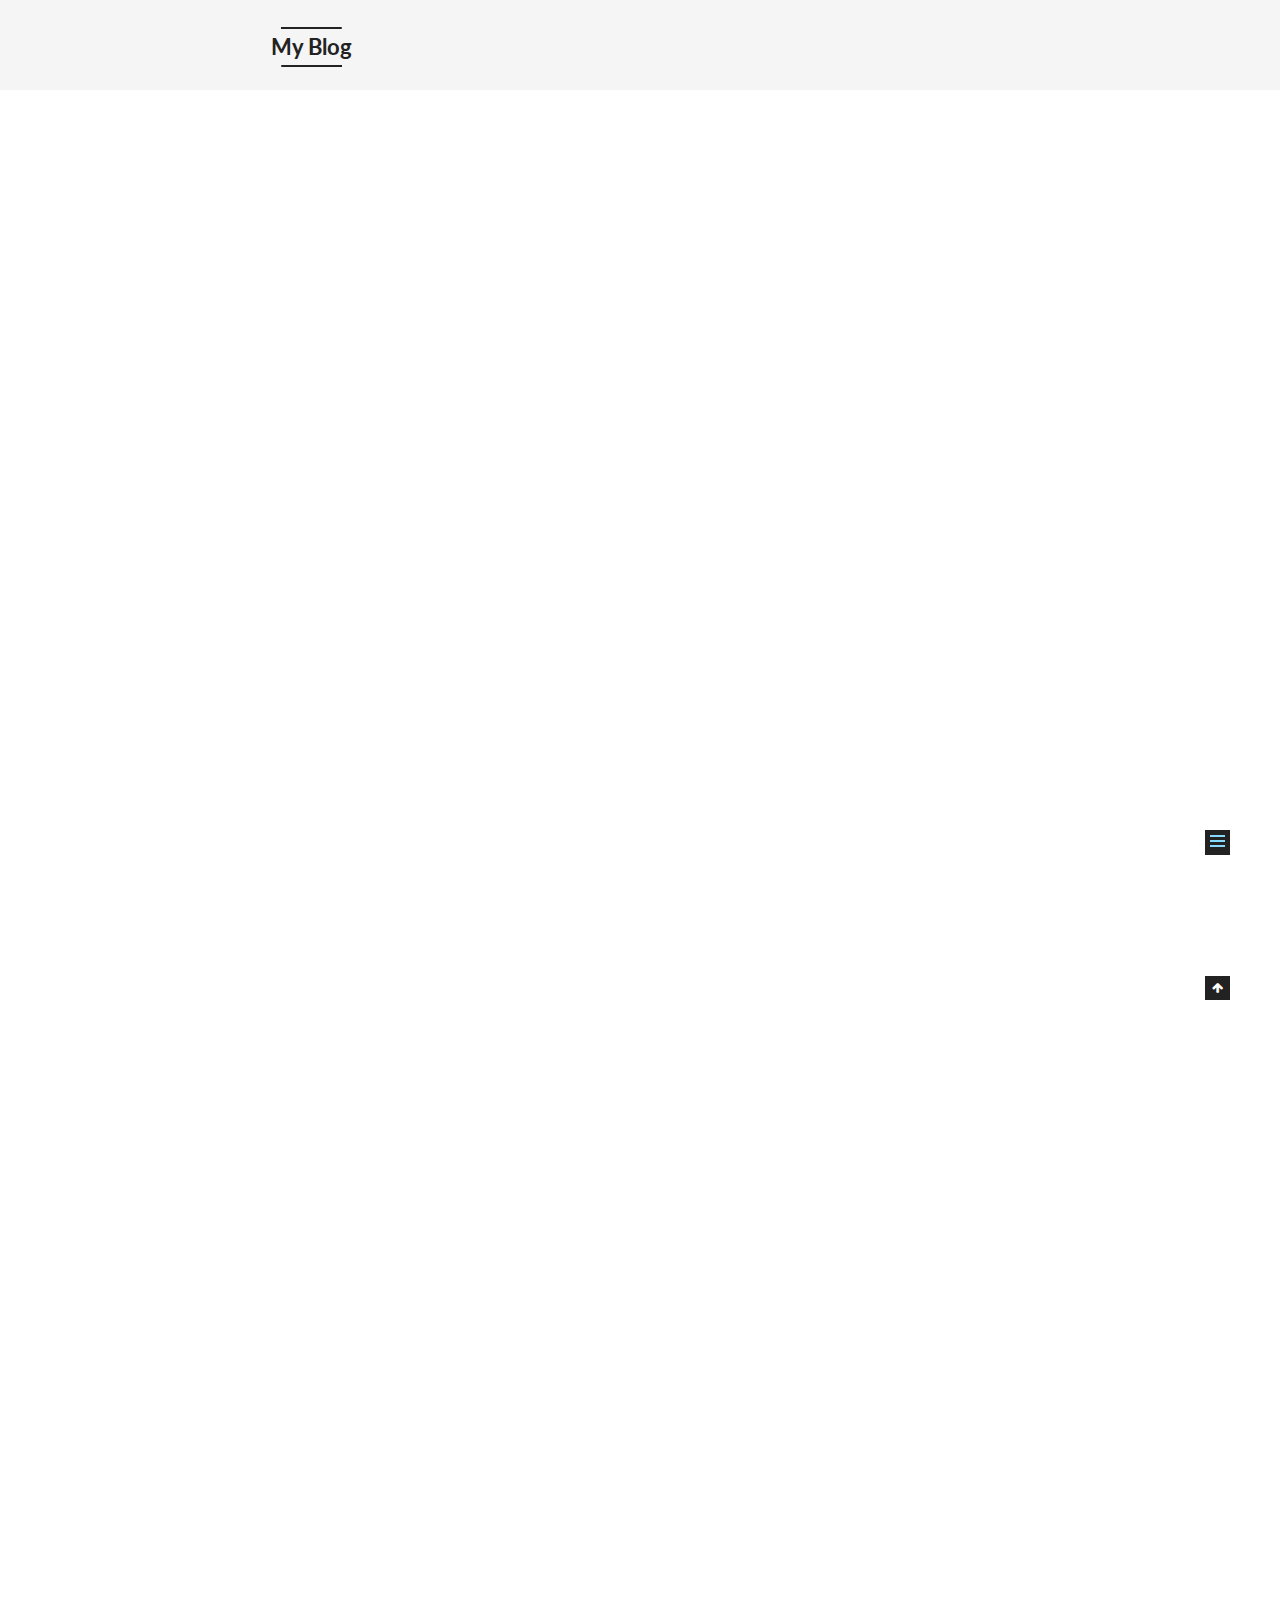
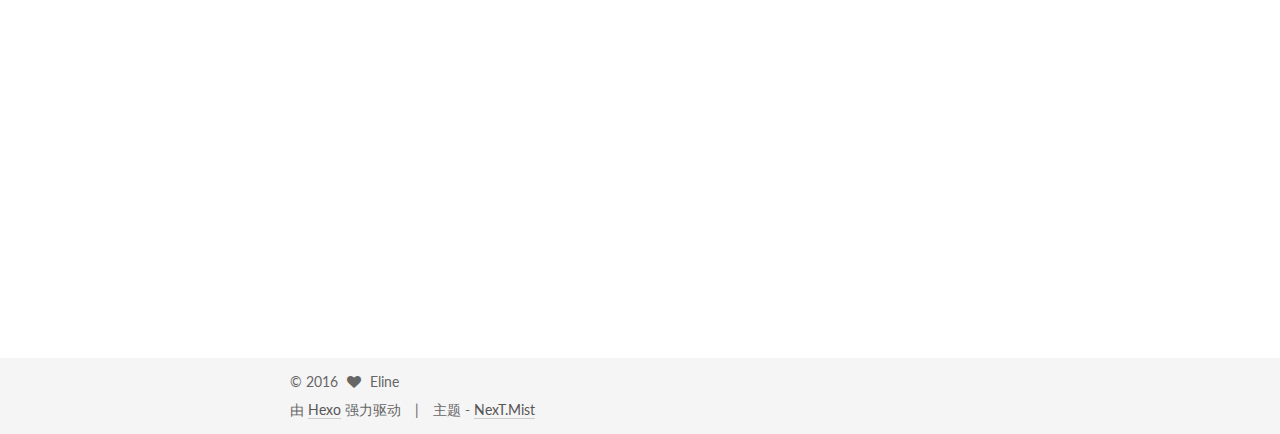
<file: 2016/09/29/hello-world/index.html>
<!doctype html>



  


<html class="theme-next mist use-motion">
<head>
  <meta charset="UTF-8"/>
<meta http-equiv="X-UA-Compatible" content="IE=edge,chrome=1" />
<meta name="viewport" content="width=device-width, initial-scale=1, maximum-scale=1"/>



<meta http-equiv="Cache-Control" content="no-transform" />
<meta http-equiv="Cache-Control" content="no-siteapp" />












  
  
  <link href="/vendors/fancybox/source/jquery.fancybox.css?v=2.1.5" rel="stylesheet" type="text/css" />




  
  
  
  

  
    
    
  

  

  

  

  

  
    
    
    <link href="//fonts.googleapis.com/css?family=Lato:300,300italic,400,400italic,700,700italic&subset=latin,latin-ext" rel="stylesheet" type="text/css">
  






<link href="/vendors/font-awesome/css/font-awesome.min.css?v=4.4.0" rel="stylesheet" type="text/css" />

<link href="/css/main.css?v=5.0.1" rel="stylesheet" type="text/css" />


  <meta name="keywords" content="Hexo, NexT" />








  <link rel="shortcut icon" type="image/x-icon" href="/favicon.ico?v=5.0.1" />






<meta name="description" content="这是我用hexo创建的第一篇博客
以后就可以随手记记写写什么的啦~~

hexo+github 创建博客一、安装node hexo  github上注册一个账号
12npm install nodenpm install -g hexo
二、在本地创建一个文件夹 blog ，作为工程目录
三、初始化hexo
1hexo init  【文件夹】  带有文件夹  就是创建见一个文件夹 作为工程目录，">
<meta property="og:type" content="article">
<meta property="og:title" content="由此开始~~">
<meta property="og:url" content="http://yoursite.com/2016/09/29/hello-world/index.html">
<meta property="og:site_name" content="My Blog">
<meta property="og:description" content="这是我用hexo创建的第一篇博客
以后就可以随手记记写写什么的啦~~

hexo+github 创建博客一、安装node hexo  github上注册一个账号
12npm install nodenpm install -g hexo
二、在本地创建一个文件夹 blog ，作为工程目录
三、初始化hexo
1hexo init  【文件夹】  带有文件夹  就是创建见一个文件夹 作为工程目录，">
<meta property="og:updated_time" content="2016-10-08T03:26:51.629Z">
<meta name="twitter:card" content="summary">
<meta name="twitter:title" content="由此开始~~">
<meta name="twitter:description" content="这是我用hexo创建的第一篇博客
以后就可以随手记记写写什么的啦~~

hexo+github 创建博客一、安装node hexo  github上注册一个账号
12npm install nodenpm install -g hexo
二、在本地创建一个文件夹 blog ，作为工程目录
三、初始化hexo
1hexo init  【文件夹】  带有文件夹  就是创建见一个文件夹 作为工程目录，">



<script type="text/javascript" id="hexo.configuration">
  var NexT = window.NexT || {};
  var CONFIG = {
    scheme: 'Mist',
    sidebar: {"position":"left","display":"post"},
    fancybox: true,
    motion: true,
    duoshuo: {
      userId: 0,
      author: '博主'
    }
  };
</script>




  <link rel="canonical" href="http://yoursite.com/2016/09/29/hello-world/"/>

  <title> 由此开始~~ | My Blog </title>
</head>

<body itemscope itemtype="http://schema.org/WebPage" lang="zh-Hans">

  










  
  
    
  

  <div class="container one-collumn sidebar-position-left page-post-detail ">
    <div class="headband"></div>

    <header id="header" class="header" itemscope itemtype="http://schema.org/WPHeader">
      <div class="header-inner"><div class="site-meta ">
  

  <div class="custom-logo-site-title">
    <a href="/"  class="brand" rel="start">
      <span class="logo-line-before"><i></i></span>
      <span class="site-title">My Blog</span>
      <span class="logo-line-after"><i></i></span>
    </a>
  </div>
  <p class="site-subtitle"></p>
</div>

<div class="site-nav-toggle">
  <button>
    <span class="btn-bar"></span>
    <span class="btn-bar"></span>
    <span class="btn-bar"></span>
  </button>
</div>

<nav class="site-nav">
  

  
    <ul id="menu" class="menu">
      
        
        <li class="menu-item menu-item-home">
          <a href="/" rel="section">
            
              <i class="menu-item-icon fa fa-fw fa-home"></i> <br />
            
            首页
          </a>
        </li>
      
        
        <li class="menu-item menu-item-categories">
          <a href="/categories" rel="section">
            
              <i class="menu-item-icon fa fa-fw fa-th"></i> <br />
            
            分类
          </a>
        </li>
      
        
        <li class="menu-item menu-item-about">
          <a href="/about" rel="section">
            
              <i class="menu-item-icon fa fa-fw fa-user"></i> <br />
            
            关于
          </a>
        </li>
      
        
        <li class="menu-item menu-item-archives">
          <a href="/archives" rel="section">
            
              <i class="menu-item-icon fa fa-fw fa-archive"></i> <br />
            
            归档
          </a>
        </li>
      
        
        <li class="menu-item menu-item-tags">
          <a href="/tags" rel="section">
            
              <i class="menu-item-icon fa fa-fw fa-tags"></i> <br />
            
            标签
          </a>
        </li>
      

      
    </ul>
  

  
</nav>

 </div>
    </header>

    <main id="main" class="main">
      <div class="main-inner">
        <div class="content-wrap">
          <div id="content" class="content">
            

  <div id="posts" class="posts-expand">
    

  
  

  
  
  

  <article class="post post-type-normal " itemscope itemtype="http://schema.org/Article">

    
      <header class="post-header">

        
        
          <h1 class="post-title" itemprop="name headline">
            
            
              
                由此开始~~
              
            
          </h1>
        

        <div class="post-meta">
          <span class="post-time">
            <span class="post-meta-item-icon">
              <i class="fa fa-calendar-o"></i>
            </span>
            <span class="post-meta-item-text">发表于</span>
            <time itemprop="dateCreated" datetime="2016-09-29T14:57:34+08:00" content="2016-09-29">
              2016-09-29
            </time>
          </span>

          

          
            
          

          

          
          

          
        </div>
      </header>
    


    <div class="post-body" itemprop="articleBody">

      
      

      
        <blockquote>
<p>这是我用hexo创建的第一篇博客</p>
<p>以后就可以随手记记写写什么的啦~~</p>
</blockquote>
<h4 id="hexo-github-创建博客"><a href="#hexo-github-创建博客" class="headerlink" title="hexo+github 创建博客"></a>hexo+github 创建博客</h4><p>一、安装node hexo  github上注册一个账号</p>
<figure class="highlight plain"><table><tr><td class="gutter"><pre><div class="line">1</div><div class="line">2</div></pre></td><td class="code"><pre><div class="line">npm install node</div><div class="line">npm install -g hexo</div></pre></td></tr></table></figure>
<p>二、在本地创建一个文件夹 blog ，作为工程目录</p>
<p>三、初始化hexo</p>
<figure class="highlight plain"><table><tr><td class="gutter"><pre><div class="line">1</div></pre></td><td class="code"><pre><div class="line">hexo init  【文件夹】  带有文件夹  就是创建见一个文件夹 作为工程目录，否则在改 路径下生成</div></pre></td></tr></table></figure>
<p>四、部署到github上</p>
<p>新建仓库名  username.github.io<br>在<strong>_config.yml</strong> 文件中 配置 ：<br><figure class="highlight plain"><table><tr><td class="gutter"><pre><div class="line">1</div><div class="line">2</div><div class="line">3</div><div class="line">4</div></pre></td><td class="code"><pre><div class="line">deploy:</div><div class="line">  type: git</div><div class="line">  repository: https://github.com/lingcaomei/lingcaomei.github.io.git</div><div class="line">  branch: master</div></pre></td></tr></table></figure></p>
<p>五、发布到github上 </p>
<figure class="highlight plain"><table><tr><td class="gutter"><pre><div class="line">1</div></pre></td><td class="code"><pre><div class="line">hexo deploy</div></pre></td></tr></table></figure>
<p>常用命令</p>
<figure class="highlight plain"><table><tr><td class="gutter"><pre><div class="line">1</div><div class="line">2</div><div class="line">3</div><div class="line">4</div><div class="line">5</div><div class="line">6</div><div class="line">7</div></pre></td><td class="code"><pre><div class="line">hexo new &quot;postName&quot; #新建文章</div><div class="line">hexo new page &quot;pageName&quot; #新建页面</div><div class="line">hexo generate #生成静态页面至public目录</div><div class="line">hexo server #开启预览访问端口（默认端口4000，&apos;ctrl + c&apos;关闭server）</div><div class="line">hexo deploy #将.deploy目录部署到GitHub</div><div class="line">hexo help  # 查看帮助</div><div class="line">hexo version  #查看Hexo的版本</div></pre></td></tr></table></figure>
<p>复合命令<br><figure class="highlight plain"><table><tr><td class="gutter"><pre><div class="line">1</div><div class="line">2</div></pre></td><td class="code"><pre><div class="line">hexo deploy -g  #生成加部署</div><div class="line">hexo server -g  #生成加预览</div></pre></td></tr></table></figure></p>
<p>命令的简写为：<br><figure class="highlight plain"><table><tr><td class="gutter"><pre><div class="line">1</div><div class="line">2</div><div class="line">3</div><div class="line">4</div></pre></td><td class="code"><pre><div class="line">hexo n == hexo new</div><div class="line">hexo g == hexo generate</div><div class="line">hexo s == hexo server</div><div class="line">hexo d == hexo deploy</div></pre></td></tr></table></figure></p>

      
    </div>

    <div>
      
        

      
    </div>

    <div>
      
        

      
    </div>

    <footer class="post-footer">
      

      
        <div class="post-nav">
          <div class="post-nav-next post-nav-item">
            
          </div>

          <div class="post-nav-prev post-nav-item">
            
              <a href="/2016/09/29/Vue-js-双向绑定原理/" rel="prev" title="Vue.js:双向绑定原理">
                Vue.js:双向绑定原理 <i class="fa fa-chevron-right"></i>
              </a>
            
          </div>
        </div>
      

      
      
    </footer>
  </article>



    <div class="post-spread">
      
    </div>
  </div>


          </div>
          


          
  <div class="comments" id="comments">
    
  </div>


        </div>
        
          
  
  <div class="sidebar-toggle">
    <div class="sidebar-toggle-line-wrap">
      <span class="sidebar-toggle-line sidebar-toggle-line-first"></span>
      <span class="sidebar-toggle-line sidebar-toggle-line-middle"></span>
      <span class="sidebar-toggle-line sidebar-toggle-line-last"></span>
    </div>
  </div>

  <aside id="sidebar" class="sidebar">
    <div class="sidebar-inner">

      

      
        <ul class="sidebar-nav motion-element">
          <li class="sidebar-nav-toc sidebar-nav-active" data-target="post-toc-wrap" >
            文章目录
          </li>
          <li class="sidebar-nav-overview" data-target="site-overview">
            站点概览
          </li>
        </ul>
      

      <section class="site-overview sidebar-panel ">
        <div class="site-author motion-element" itemprop="author" itemscope itemtype="http://schema.org/Person">
          <img class="site-author-image" itemprop="image"
               src="/images/avatar.jpg"
               alt="lingcaomei" />
          <p class="site-author-name" itemprop="name">lingcaomei</p>
          <p class="site-description motion-element" itemprop="description"></p>
        </div>
        <nav class="site-state motion-element">
          <div class="site-state-item site-state-posts">
            <a href="/archives">
              <span class="site-state-item-count">3</span>
              <span class="site-state-item-name">日志</span>
            </a>
          </div>

          

          
            <div class="site-state-item site-state-tags">
              <a href="/tags">
                <span class="site-state-item-count">2</span>
                <span class="site-state-item-name">标签</span>
              </a>
            </div>
          

        </nav>

        

        <div class="links-of-author motion-element">
          
        </div>

        
        

        
        

      </section>

      
        <section class="post-toc-wrap motion-element sidebar-panel sidebar-panel-active">
          <div class="post-toc">
            
              
            
            
              <div class="post-toc-content"><ol class="nav"><li class="nav-item nav-level-4"><a class="nav-link" href="#hexo-github-创建博客"><span class="nav-number">1.</span> <span class="nav-text">hexo+github 创建博客</span></a></li></ol></div>
            
          </div>
        </section>
      

    </div>
  </aside>


        
      </div>
    </main>

    <footer id="footer" class="footer">
      <div class="footer-inner">
        <div class="copyright" >
  
  &copy; 
  <span itemprop="copyrightYear">2016</span>
  <span class="with-love">
    <i class="fa fa-heart"></i>
  </span>
  <span class="author" itemprop="copyrightHolder">Eline</span>
</div>

<div class="powered-by">
  由 <a class="theme-link" href="https://hexo.io">Hexo</a> 强力驱动
</div>

<div class="theme-info">
  主题 -
  <a class="theme-link" href="https://github.com/iissnan/hexo-theme-next">
    NexT.Mist
  </a>
</div>

        

        
      </div>
    </footer>

    <div class="back-to-top">
      <i class="fa fa-arrow-up"></i>
    </div>
  </div>

  

<script type="text/javascript">
  if (Object.prototype.toString.call(window.Promise) !== '[object Function]') {
    window.Promise = null;
  }
</script>









  



  
  <script type="text/javascript" src="/vendors/jquery/index.js?v=2.1.3"></script>

  
  <script type="text/javascript" src="/vendors/fastclick/lib/fastclick.min.js?v=1.0.6"></script>

  
  <script type="text/javascript" src="/vendors/jquery_lazyload/jquery.lazyload.js?v=1.9.7"></script>

  
  <script type="text/javascript" src="/vendors/velocity/velocity.min.js?v=1.2.1"></script>

  
  <script type="text/javascript" src="/vendors/velocity/velocity.ui.min.js?v=1.2.1"></script>

  
  <script type="text/javascript" src="/vendors/fancybox/source/jquery.fancybox.pack.js?v=2.1.5"></script>


  


  <script type="text/javascript" src="/js/src/utils.js?v=5.0.1"></script>

  <script type="text/javascript" src="/js/src/motion.js?v=5.0.1"></script>



  
  

  
  <script type="text/javascript" src="/js/src/scrollspy.js?v=5.0.1"></script>
<script type="text/javascript" src="/js/src/post-details.js?v=5.0.1"></script>



  


  <script type="text/javascript" src="/js/src/bootstrap.js?v=5.0.1"></script>



  



  




  
  

  

  

  

</body>
</html>
</file>
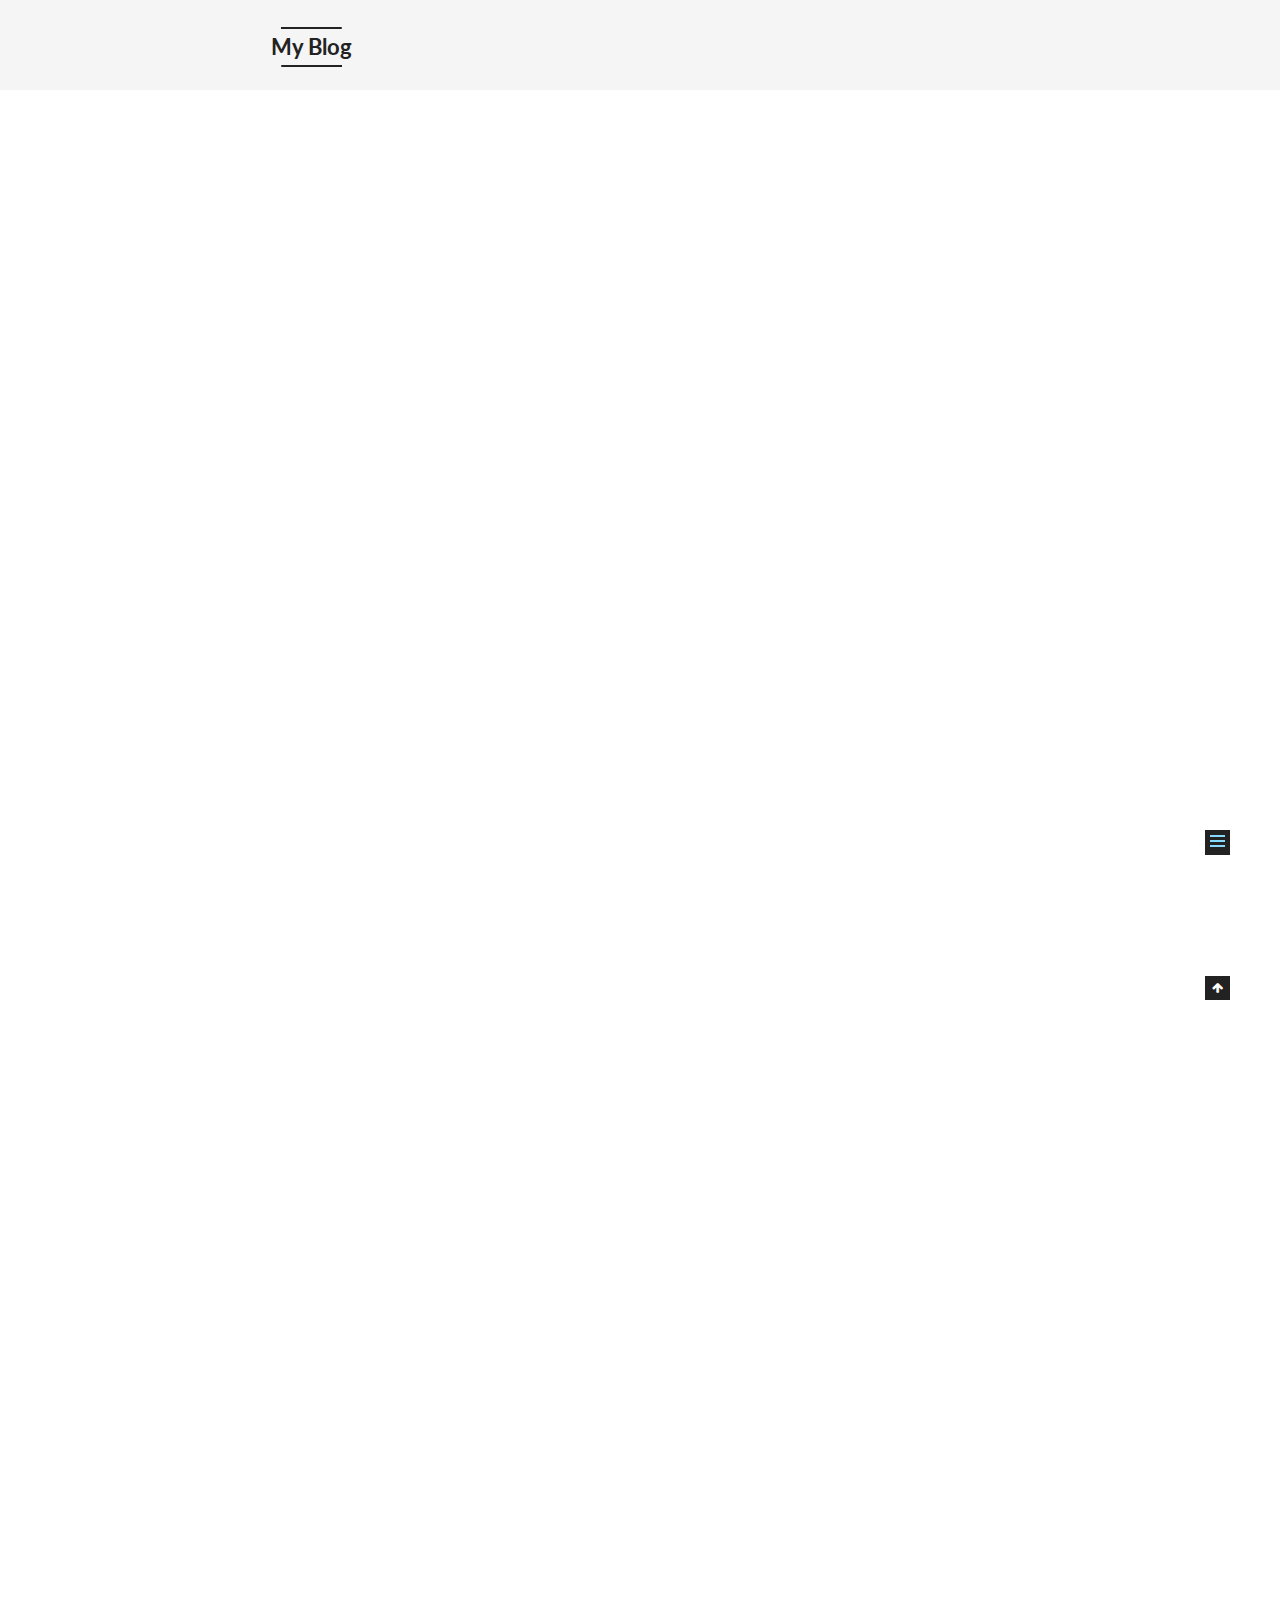
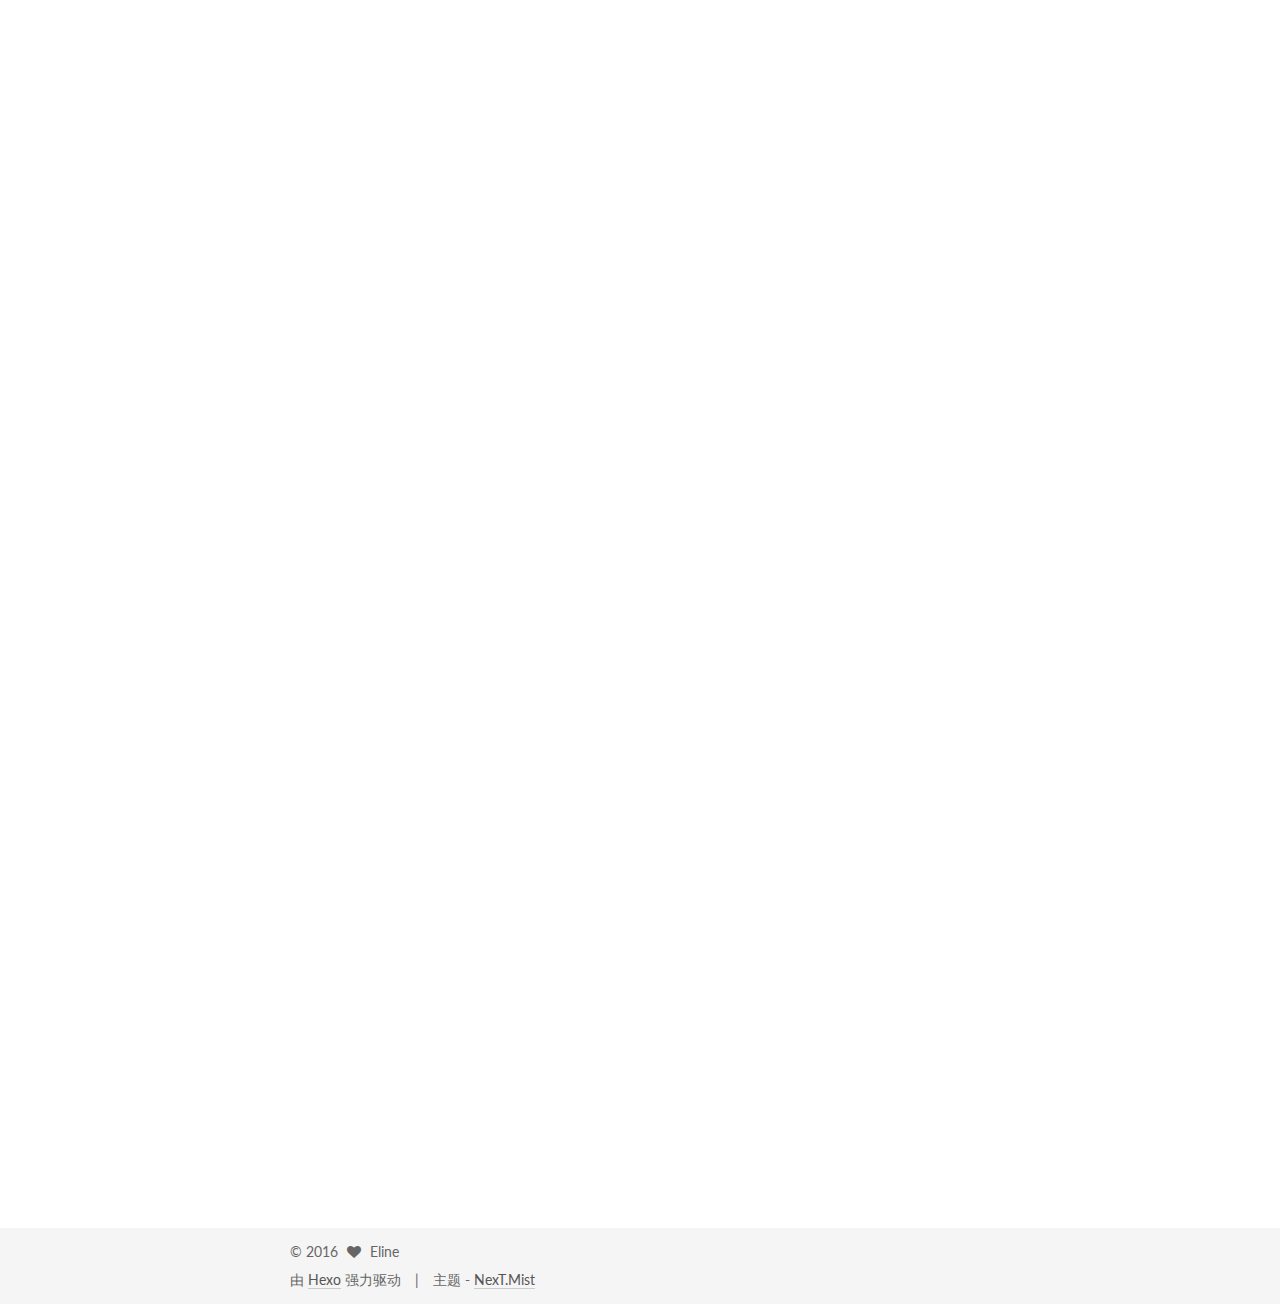
<file: 2016/09/29/Vue-js-双向绑定原理/index.html>
<!doctype html>



  


<html class="theme-next mist use-motion">
<head>
  <meta charset="UTF-8"/>
<meta http-equiv="X-UA-Compatible" content="IE=edge,chrome=1" />
<meta name="viewport" content="width=device-width, initial-scale=1, maximum-scale=1"/>



<meta http-equiv="Cache-Control" content="no-transform" />
<meta http-equiv="Cache-Control" content="no-siteapp" />












  
  
  <link href="/vendors/fancybox/source/jquery.fancybox.css?v=2.1.5" rel="stylesheet" type="text/css" />




  
  
  
  

  
    
    
  

  

  

  

  

  
    
    
    <link href="//fonts.googleapis.com/css?family=Lato:300,300italic,400,400italic,700,700italic&subset=latin,latin-ext" rel="stylesheet" type="text/css">
  






<link href="/vendors/font-awesome/css/font-awesome.min.css?v=4.4.0" rel="stylesheet" type="text/css" />

<link href="/css/main.css?v=5.0.1" rel="stylesheet" type="text/css" />


  <meta name="keywords" content="vue," />








  <link rel="shortcut icon" type="image/x-icon" href="/favicon.ico?v=5.0.1" />






<meta name="description" content="近日读了Vue.js一部分源代码，倒也是感到道阻且长。其中最核心的一点就是数据绑定。
相比于Angular.js的脏值检查与React.js的虚拟DOM，Vue.js运用了Object.defineProperty来追踪数值的变化和依赖，相当于对数据的读取进行了“劫持”。">
<meta property="og:type" content="article">
<meta property="og:title" content="Vue.js:双向绑定原理">
<meta property="og:url" content="http://yoursite.com/2016/09/29/Vue-js-双向绑定原理/index.html">
<meta property="og:site_name" content="My Blog">
<meta property="og:description" content="近日读了Vue.js一部分源代码，倒也是感到道阻且长。其中最核心的一点就是数据绑定。
相比于Angular.js的脏值检查与React.js的虚拟DOM，Vue.js运用了Object.defineProperty来追踪数值的变化和依赖，相当于对数据的读取进行了“劫持”。">
<meta property="og:updated_time" content="2016-09-29T09:40:28.825Z">
<meta name="twitter:card" content="summary">
<meta name="twitter:title" content="Vue.js:双向绑定原理">
<meta name="twitter:description" content="近日读了Vue.js一部分源代码，倒也是感到道阻且长。其中最核心的一点就是数据绑定。
相比于Angular.js的脏值检查与React.js的虚拟DOM，Vue.js运用了Object.defineProperty来追踪数值的变化和依赖，相当于对数据的读取进行了“劫持”。">



<script type="text/javascript" id="hexo.configuration">
  var NexT = window.NexT || {};
  var CONFIG = {
    scheme: 'Mist',
    sidebar: {"position":"left","display":"post"},
    fancybox: true,
    motion: true,
    duoshuo: {
      userId: 0,
      author: '博主'
    }
  };
</script>




  <link rel="canonical" href="http://yoursite.com/2016/09/29/Vue-js-双向绑定原理/"/>

  <title> Vue.js:双向绑定原理 | My Blog </title>
</head>

<body itemscope itemtype="http://schema.org/WebPage" lang="zh-Hans">

  










  
  
    
  

  <div class="container one-collumn sidebar-position-left page-post-detail ">
    <div class="headband"></div>

    <header id="header" class="header" itemscope itemtype="http://schema.org/WPHeader">
      <div class="header-inner"><div class="site-meta ">
  

  <div class="custom-logo-site-title">
    <a href="/"  class="brand" rel="start">
      <span class="logo-line-before"><i></i></span>
      <span class="site-title">My Blog</span>
      <span class="logo-line-after"><i></i></span>
    </a>
  </div>
  <p class="site-subtitle"></p>
</div>

<div class="site-nav-toggle">
  <button>
    <span class="btn-bar"></span>
    <span class="btn-bar"></span>
    <span class="btn-bar"></span>
  </button>
</div>

<nav class="site-nav">
  

  
    <ul id="menu" class="menu">
      
        
        <li class="menu-item menu-item-home">
          <a href="/" rel="section">
            
              <i class="menu-item-icon fa fa-fw fa-home"></i> <br />
            
            首页
          </a>
        </li>
      
        
        <li class="menu-item menu-item-categories">
          <a href="/categories" rel="section">
            
              <i class="menu-item-icon fa fa-fw fa-th"></i> <br />
            
            分类
          </a>
        </li>
      
        
        <li class="menu-item menu-item-about">
          <a href="/about" rel="section">
            
              <i class="menu-item-icon fa fa-fw fa-user"></i> <br />
            
            关于
          </a>
        </li>
      
        
        <li class="menu-item menu-item-archives">
          <a href="/archives" rel="section">
            
              <i class="menu-item-icon fa fa-fw fa-archive"></i> <br />
            
            归档
          </a>
        </li>
      
        
        <li class="menu-item menu-item-tags">
          <a href="/tags" rel="section">
            
              <i class="menu-item-icon fa fa-fw fa-tags"></i> <br />
            
            标签
          </a>
        </li>
      

      
    </ul>
  

  
</nav>

 </div>
    </header>

    <main id="main" class="main">
      <div class="main-inner">
        <div class="content-wrap">
          <div id="content" class="content">
            

  <div id="posts" class="posts-expand">
    

  
  

  
  
  

  <article class="post post-type-normal " itemscope itemtype="http://schema.org/Article">

    
      <header class="post-header">

        
        
          <h1 class="post-title" itemprop="name headline">
            
            
              
                Vue.js:双向绑定原理
              
            
          </h1>
        

        <div class="post-meta">
          <span class="post-time">
            <span class="post-meta-item-icon">
              <i class="fa fa-calendar-o"></i>
            </span>
            <span class="post-meta-item-text">发表于</span>
            <time itemprop="dateCreated" datetime="2016-09-29T17:39:56+08:00" content="2016-09-29">
              2016-09-29
            </time>
          </span>

          

          
            
          

          

          
          

          
        </div>
      </header>
    


    <div class="post-body" itemprop="articleBody">

      
      

      
        <p>近日读了Vue.js一部分源代码，倒也是感到道阻且长。其中最核心的一点就是数据绑定。</p>
<p>相比于Angular.js的脏值检查与React.js的虚拟DOM，Vue.js运用了Object.defineProperty来追踪数值的变化和依赖，相当于对数据的读取进行了“劫持”。<br><a id="more"></a><br>于是这篇文章就介绍一个最最简单的利用Object.defineProperty来实现数据的双向绑定的例子。<br>其中JS代码没超过50行，超级短是不是。</p>
<p>下面是用来展示的index.html:</p>
<h3 id="index-html"><a href="#index-html" class="headerlink" title="index.html"></a>index.html</h3><figure class="highlight plain"><table><tr><td class="gutter"><pre><div class="line">1</div><div class="line">2</div><div class="line">3</div><div class="line">4</div><div class="line">5</div><div class="line">6</div><div class="line">7</div><div class="line">8</div><div class="line">9</div><div class="line">10</div><div class="line">11</div><div class="line">12</div><div class="line">13</div><div class="line">14</div><div class="line">15</div><div class="line">16</div><div class="line">17</div><div class="line">18</div><div class="line">19</div><div class="line">20</div><div class="line">21</div><div class="line">22</div><div class="line">23</div><div class="line">24</div><div class="line">25</div><div class="line">26</div></pre></td><td class="code"><pre><div class="line">&lt;!DOCTYPE html&gt;</div><div class="line">&lt;html lang=&quot;en&quot;&gt;</div><div class="line">&lt;head&gt;</div><div class="line">    &lt;meta charset=&quot;UTF-8&quot;&gt;</div><div class="line">    &lt;title&gt;Title&lt;/title&gt;</div><div class="line"></div><div class="line">&lt;/head&gt;</div><div class="line">&lt;body&gt;</div><div class="line">&lt;label for=&quot;input&quot;&gt;输入:&lt;/label&gt;</div><div class="line">&lt;input type=&quot;text&quot; id=&quot;input&quot; model=&quot;someStr&quot;&gt;</div><div class="line">&lt;br&gt;</div><div class="line">&lt;span&gt;输出:&lt;/span&gt;</div><div class="line">&lt;span id=&quot;output&quot;&gt;&lt;/span&gt;</div><div class="line"></div><div class="line">&lt;script src=&quot;MVVM.js&quot;&gt;&lt;/script&gt;</div><div class="line">&lt;script&gt;</div><div class="line">    new MVVM(&#123;</div><div class="line">        input:document.getElementById(&apos;input&apos;),</div><div class="line">        output:document.getElementById(&apos;output&apos;),</div><div class="line">        data:&#123;</div><div class="line">            someStr:&apos;hello world&apos;</div><div class="line">        &#125;</div><div class="line">    &#125;)</div><div class="line">&lt;/script&gt;</div><div class="line">&lt;/body&gt;</div><div class="line">&lt;/html&gt;</div></pre></td></tr></table></figure>
<p>MVVM构造函数（类）接收三个参数，分别是输入元素输出元素和data对象<br>注意到其中id为input的元素，其中有一个指令model，值为someStr，这个值将会被绑定到data对象中的someStr上。</p>
<h3 id="MVVM-js"><a href="#MVVM-js" class="headerlink" title="MVVM.js"></a>MVVM.js</h3><figure class="highlight plain"><table><tr><td class="gutter"><pre><div class="line">1</div><div class="line">2</div><div class="line">3</div><div class="line">4</div><div class="line">5</div><div class="line">6</div><div class="line">7</div><div class="line">8</div><div class="line">9</div><div class="line">10</div><div class="line">11</div><div class="line">12</div><div class="line">13</div><div class="line">14</div><div class="line">15</div><div class="line">16</div><div class="line">17</div><div class="line">18</div><div class="line">19</div><div class="line">20</div><div class="line">21</div><div class="line">22</div><div class="line">23</div><div class="line">24</div><div class="line">25</div><div class="line">26</div><div class="line">27</div><div class="line">28</div><div class="line">29</div><div class="line">30</div><div class="line">31</div><div class="line">32</div><div class="line">33</div><div class="line">34</div><div class="line">35</div><div class="line">36</div><div class="line">37</div><div class="line">38</div><div class="line">39</div><div class="line">40</div><div class="line">41</div><div class="line">42</div><div class="line">43</div><div class="line">44</div><div class="line">45</div><div class="line">46</div></pre></td><td class="code"><pre><div class="line">class MVVM &#123;</div><div class="line">    constructor(options) &#123;</div><div class="line">        this.input = options.input</div><div class="line">        this.output = options.output</div><div class="line">        let data = this.data = options.data</div><div class="line">        let key = null</div><div class="line">        //解析节点，找到节点的model属性</div><div class="line">        Array.from(this.input.attributes).forEach((attr) =&gt; &#123;</div><div class="line">            if (attr.name == &apos;model&apos;) &#123;</div><div class="line">                key = attr.value</div><div class="line">            &#125;</div><div class="line">        &#125;)</div><div class="line"></div><div class="line">        if (key &amp;&amp; data[key]) &#123;</div><div class="line">            let value = data[key]</div><div class="line">            this.input.value = value</div><div class="line">            this.output.textContent = value</div><div class="line">            //开始绑定</div><div class="line">            this.defineReactive(data, key, value)</div><div class="line">        &#125;</div><div class="line">    &#125;</div><div class="line"></div><div class="line">    defineReactive(data, key, val) &#123;</div><div class="line">        //对节点的值监听</div><div class="line">        this.input.addEventListener(&apos;input&apos;, (e) =&gt; &#123;</div><div class="line">            this.data[key] = e.target.value</div><div class="line">        &#125;, false)</div><div class="line">        //将data对象中的值转换为getter和setter</div><div class="line">        Object.defineProperty(data, key, &#123;</div><div class="line">            enumerable: true,</div><div class="line">            configurable: false,</div><div class="line">            get: () =&gt; val,</div><div class="line">            set: (newVal) =&gt; &#123;</div><div class="line">                if (newVal === val) &#123;</div><div class="line">                    return</div><div class="line">                &#125;</div><div class="line">                val = newVal</div><div class="line">                //通知视图更新</div><div class="line">                this.notify(newVal)</div><div class="line">            &#125;</div><div class="line">        &#125;)</div><div class="line">    &#125;</div><div class="line">    notify(val) &#123;</div><div class="line">        this.output.textContent = val</div><div class="line">    &#125;</div><div class="line">&#125;</div></pre></td></tr></table></figure>
<p>MVVM.js返回一个类，对传入的数据进行绑定。不过这个实在是再简单不过了，因为绑定的只只有一个，属性也只有model，甚至如果其中someStr不是数值而是对象也不能进行深层的绑定。</p>
<p>嘿不过用于演示Object.defineProperty的数据绑定最基本用法已经足够啦。</p>
<p>接下来如果有时间（呜呜快开学了），我想写一点读Vue.js核心代码的体会，看一看在Vue.js源码里Object.defineProperty的用法，那才是复杂的不像话。。。</p>

      
    </div>

    <div>
      
        

      
    </div>

    <div>
      
        

      
    </div>

    <footer class="post-footer">
      
        <div class="post-tags">
          
            <a href="/tags/vue/" rel="tag">#vue</a>
          
        </div>
      

      
        <div class="post-nav">
          <div class="post-nav-next post-nav-item">
            
              <a href="/2016/09/29/hello-world/" rel="next" title="由此开始~~">
                <i class="fa fa-chevron-left"></i> 由此开始~~
              </a>
            
          </div>

          <div class="post-nav-prev post-nav-item">
            
              <a href="/2016/10/08/http/" rel="prev" title="http状态码及其意思">
                http状态码及其意思 <i class="fa fa-chevron-right"></i>
              </a>
            
          </div>
        </div>
      

      
      
    </footer>
  </article>



    <div class="post-spread">
      
    </div>
  </div>


          </div>
          


          
  <div class="comments" id="comments">
    
  </div>


        </div>
        
          
  
  <div class="sidebar-toggle">
    <div class="sidebar-toggle-line-wrap">
      <span class="sidebar-toggle-line sidebar-toggle-line-first"></span>
      <span class="sidebar-toggle-line sidebar-toggle-line-middle"></span>
      <span class="sidebar-toggle-line sidebar-toggle-line-last"></span>
    </div>
  </div>

  <aside id="sidebar" class="sidebar">
    <div class="sidebar-inner">

      

      
        <ul class="sidebar-nav motion-element">
          <li class="sidebar-nav-toc sidebar-nav-active" data-target="post-toc-wrap" >
            文章目录
          </li>
          <li class="sidebar-nav-overview" data-target="site-overview">
            站点概览
          </li>
        </ul>
      

      <section class="site-overview sidebar-panel ">
        <div class="site-author motion-element" itemprop="author" itemscope itemtype="http://schema.org/Person">
          <img class="site-author-image" itemprop="image"
               src="/images/avatar.jpg"
               alt="lingcaomei" />
          <p class="site-author-name" itemprop="name">lingcaomei</p>
          <p class="site-description motion-element" itemprop="description"></p>
        </div>
        <nav class="site-state motion-element">
          <div class="site-state-item site-state-posts">
            <a href="/archives">
              <span class="site-state-item-count">3</span>
              <span class="site-state-item-name">日志</span>
            </a>
          </div>

          

          
            <div class="site-state-item site-state-tags">
              <a href="/tags">
                <span class="site-state-item-count">2</span>
                <span class="site-state-item-name">标签</span>
              </a>
            </div>
          

        </nav>

        

        <div class="links-of-author motion-element">
          
        </div>

        
        

        
        

      </section>

      
        <section class="post-toc-wrap motion-element sidebar-panel sidebar-panel-active">
          <div class="post-toc">
            
              
            
            
              <div class="post-toc-content"><ol class="nav"><li class="nav-item nav-level-3"><a class="nav-link" href="#index-html"><span class="nav-number">1.</span> <span class="nav-text">index.html</span></a></li><li class="nav-item nav-level-3"><a class="nav-link" href="#MVVM-js"><span class="nav-number">2.</span> <span class="nav-text">MVVM.js</span></a></li></ol></div>
            
          </div>
        </section>
      

    </div>
  </aside>


        
      </div>
    </main>

    <footer id="footer" class="footer">
      <div class="footer-inner">
        <div class="copyright" >
  
  &copy; 
  <span itemprop="copyrightYear">2016</span>
  <span class="with-love">
    <i class="fa fa-heart"></i>
  </span>
  <span class="author" itemprop="copyrightHolder">Eline</span>
</div>

<div class="powered-by">
  由 <a class="theme-link" href="https://hexo.io">Hexo</a> 强力驱动
</div>

<div class="theme-info">
  主题 -
  <a class="theme-link" href="https://github.com/iissnan/hexo-theme-next">
    NexT.Mist
  </a>
</div>

        

        
      </div>
    </footer>

    <div class="back-to-top">
      <i class="fa fa-arrow-up"></i>
    </div>
  </div>

  

<script type="text/javascript">
  if (Object.prototype.toString.call(window.Promise) !== '[object Function]') {
    window.Promise = null;
  }
</script>









  



  
  <script type="text/javascript" src="/vendors/jquery/index.js?v=2.1.3"></script>

  
  <script type="text/javascript" src="/vendors/fastclick/lib/fastclick.min.js?v=1.0.6"></script>

  
  <script type="text/javascript" src="/vendors/jquery_lazyload/jquery.lazyload.js?v=1.9.7"></script>

  
  <script type="text/javascript" src="/vendors/velocity/velocity.min.js?v=1.2.1"></script>

  
  <script type="text/javascript" src="/vendors/velocity/velocity.ui.min.js?v=1.2.1"></script>

  
  <script type="text/javascript" src="/vendors/fancybox/source/jquery.fancybox.pack.js?v=2.1.5"></script>


  


  <script type="text/javascript" src="/js/src/utils.js?v=5.0.1"></script>

  <script type="text/javascript" src="/js/src/motion.js?v=5.0.1"></script>



  
  

  
  <script type="text/javascript" src="/js/src/scrollspy.js?v=5.0.1"></script>
<script type="text/javascript" src="/js/src/post-details.js?v=5.0.1"></script>



  


  <script type="text/javascript" src="/js/src/bootstrap.js?v=5.0.1"></script>



  



  




  
  

  

  

  

</body>
</html>
</file>
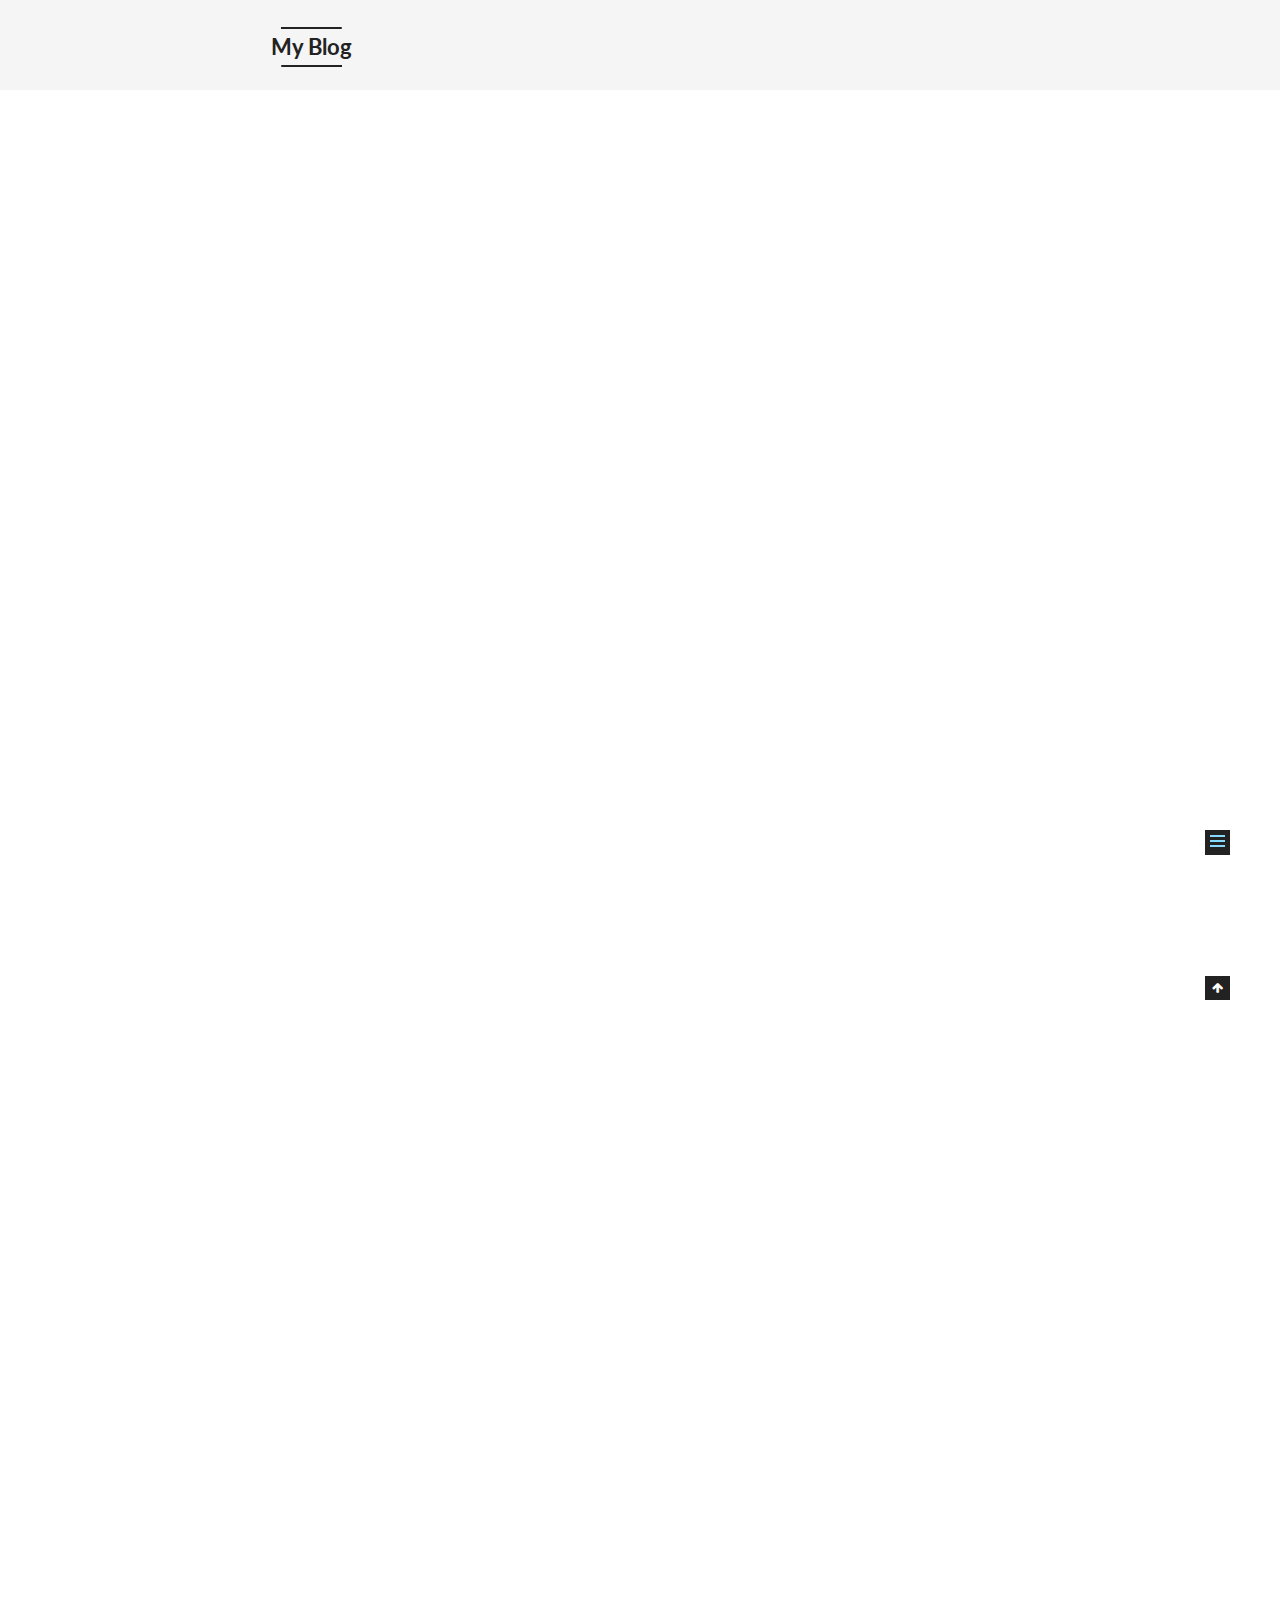
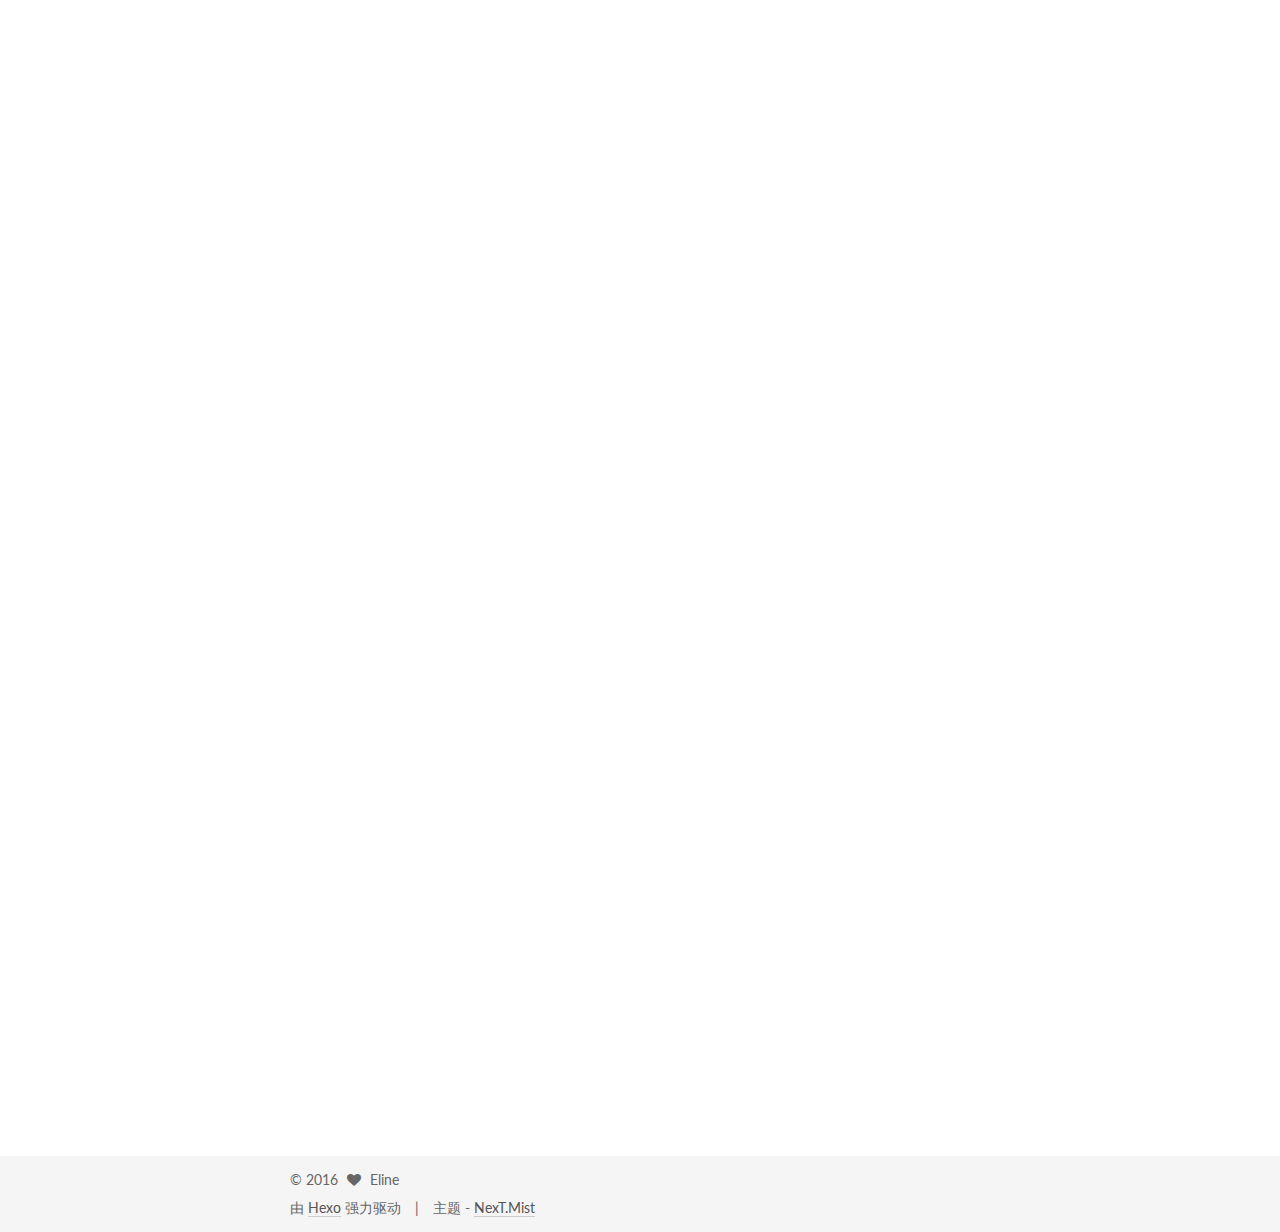
<file: 2016/10/08/http/index.html>
<!doctype html>



  


<html class="theme-next mist use-motion">
<head>
  <meta charset="UTF-8"/>
<meta http-equiv="X-UA-Compatible" content="IE=edge,chrome=1" />
<meta name="viewport" content="width=device-width, initial-scale=1, maximum-scale=1"/>



<meta http-equiv="Cache-Control" content="no-transform" />
<meta http-equiv="Cache-Control" content="no-siteapp" />












  
  
  <link href="/vendors/fancybox/source/jquery.fancybox.css?v=2.1.5" rel="stylesheet" type="text/css" />




  
  
  
  

  
    
    
  

  

  

  

  

  
    
    
    <link href="//fonts.googleapis.com/css?family=Lato:300,300italic,400,400italic,700,700italic&subset=latin,latin-ext" rel="stylesheet" type="text/css">
  






<link href="/vendors/font-awesome/css/font-awesome.min.css?v=4.4.0" rel="stylesheet" type="text/css" />

<link href="/css/main.css?v=5.0.1" rel="stylesheet" type="text/css" />


  <meta name="keywords" content="笔记," />








  <link rel="shortcut icon" type="image/x-icon" href="/favicon.ico?v=5.0.1" />






<meta name="description" content="http状态码有那些？分别代表是什么意思？
简单版
123456789101112131415161718[    100  Continue   继续，一般在发送post请求时，已发送了http header之后服务端将返回此信息，表示确认，之后发送具体参数信息    200  OK         正常返回信息    201  Created    请求成功并且服务器创建了新的资源    20">
<meta property="og:type" content="article">
<meta property="og:title" content="http状态码及其意思">
<meta property="og:url" content="http://yoursite.com/2016/10/08/http/index.html">
<meta property="og:site_name" content="My Blog">
<meta property="og:description" content="http状态码有那些？分别代表是什么意思？
简单版
123456789101112131415161718[    100  Continue   继续，一般在发送post请求时，已发送了http header之后服务端将返回此信息，表示确认，之后发送具体参数信息    200  OK         正常返回信息    201  Created    请求成功并且服务器创建了新的资源    20">
<meta property="og:updated_time" content="2016-10-08T06:11:53.844Z">
<meta name="twitter:card" content="summary">
<meta name="twitter:title" content="http状态码及其意思">
<meta name="twitter:description" content="http状态码有那些？分别代表是什么意思？
简单版
123456789101112131415161718[    100  Continue   继续，一般在发送post请求时，已发送了http header之后服务端将返回此信息，表示确认，之后发送具体参数信息    200  OK         正常返回信息    201  Created    请求成功并且服务器创建了新的资源    20">



<script type="text/javascript" id="hexo.configuration">
  var NexT = window.NexT || {};
  var CONFIG = {
    scheme: 'Mist',
    sidebar: {"position":"left","display":"post"},
    fancybox: true,
    motion: true,
    duoshuo: {
      userId: 0,
      author: '博主'
    }
  };
</script>




  <link rel="canonical" href="http://yoursite.com/2016/10/08/http/"/>

  <title> http状态码及其意思 | My Blog </title>
</head>

<body itemscope itemtype="http://schema.org/WebPage" lang="zh-Hans">

  










  
  
    
  

  <div class="container one-collumn sidebar-position-left page-post-detail ">
    <div class="headband"></div>

    <header id="header" class="header" itemscope itemtype="http://schema.org/WPHeader">
      <div class="header-inner"><div class="site-meta ">
  

  <div class="custom-logo-site-title">
    <a href="/"  class="brand" rel="start">
      <span class="logo-line-before"><i></i></span>
      <span class="site-title">My Blog</span>
      <span class="logo-line-after"><i></i></span>
    </a>
  </div>
  <p class="site-subtitle"></p>
</div>

<div class="site-nav-toggle">
  <button>
    <span class="btn-bar"></span>
    <span class="btn-bar"></span>
    <span class="btn-bar"></span>
  </button>
</div>

<nav class="site-nav">
  

  
    <ul id="menu" class="menu">
      
        
        <li class="menu-item menu-item-home">
          <a href="/" rel="section">
            
              <i class="menu-item-icon fa fa-fw fa-home"></i> <br />
            
            首页
          </a>
        </li>
      
        
        <li class="menu-item menu-item-categories">
          <a href="/categories" rel="section">
            
              <i class="menu-item-icon fa fa-fw fa-th"></i> <br />
            
            分类
          </a>
        </li>
      
        
        <li class="menu-item menu-item-about">
          <a href="/about" rel="section">
            
              <i class="menu-item-icon fa fa-fw fa-user"></i> <br />
            
            关于
          </a>
        </li>
      
        
        <li class="menu-item menu-item-archives">
          <a href="/archives" rel="section">
            
              <i class="menu-item-icon fa fa-fw fa-archive"></i> <br />
            
            归档
          </a>
        </li>
      
        
        <li class="menu-item menu-item-tags">
          <a href="/tags" rel="section">
            
              <i class="menu-item-icon fa fa-fw fa-tags"></i> <br />
            
            标签
          </a>
        </li>
      

      
    </ul>
  

  
</nav>

 </div>
    </header>

    <main id="main" class="main">
      <div class="main-inner">
        <div class="content-wrap">
          <div id="content" class="content">
            

  <div id="posts" class="posts-expand">
    

  
  

  
  
  

  <article class="post post-type-normal " itemscope itemtype="http://schema.org/Article">

    
      <header class="post-header">

        
        
          <h1 class="post-title" itemprop="name headline">
            
            
              
                http状态码及其意思
              
            
          </h1>
        

        <div class="post-meta">
          <span class="post-time">
            <span class="post-meta-item-icon">
              <i class="fa fa-calendar-o"></i>
            </span>
            <span class="post-meta-item-text">发表于</span>
            <time itemprop="dateCreated" datetime="2016-10-08T14:11:00+08:00" content="2016-10-08">
              2016-10-08
            </time>
          </span>

          

          
            
          

          

          
          

          
        </div>
      </header>
    


    <div class="post-body" itemprop="articleBody">

      
      

      
        <p>http状态码有那些？分别代表是什么意思？</p>
<pre><code>简单版
<figure class="highlight plain"><table><tr><td class="gutter"><pre><div class="line">1</div><div class="line">2</div><div class="line">3</div><div class="line">4</div><div class="line">5</div><div class="line">6</div><div class="line">7</div><div class="line">8</div><div class="line">9</div><div class="line">10</div><div class="line">11</div><div class="line">12</div><div class="line">13</div><div class="line">14</div><div class="line">15</div><div class="line">16</div><div class="line">17</div><div class="line">18</div></pre></td><td class="code"><pre><div class="line">[</div><div class="line">    100  Continue   继续，一般在发送post请求时，已发送了http header之后服务端将返回此信息，表示确认，之后发送具体参数信息</div><div class="line">    200  OK         正常返回信息</div><div class="line">    201  Created    请求成功并且服务器创建了新的资源</div><div class="line">    202  Accepted   服务器已接受请求，但尚未处理</div><div class="line">    301  Moved Permanently  请求的网页已永久移动到新位置。</div><div class="line">    302 Found       临时性重定向。</div><div class="line">    303 See Other   临时性重定向，且总是使用 GET 请求新的 URI。</div><div class="line">    304  Not Modified 自从上次请求后，请求的网页未修改过。</div><div class="line"></div><div class="line">    400 Bad Request  服务器无法理解请求的格式，客户端不应当尝试再次使用相同的内容发起请求。</div><div class="line">    401 Unauthorized 请求未授权。</div><div class="line">    403 Forbidden   禁止访问。</div><div class="line">    404 Not Found   找不到如何与 URI 相匹配的资源。</div><div class="line"></div><div class="line">    500 Internal Server Error  最常见的服务器端错误。</div><div class="line">    503 Service Unavailable 服务器端暂时无法处理请求（可能是过载或维护）。</div><div class="line">]</div></pre></td></tr></table></figure>
</code></pre><p>  完整版<br>  <figure class="highlight plain"><table><tr><td class="gutter"><pre><div class="line">1</div><div class="line">2</div><div class="line">3</div><div class="line">4</div><div class="line">5</div><div class="line">6</div><div class="line">7</div><div class="line">8</div><div class="line">9</div><div class="line">10</div><div class="line">11</div><div class="line">12</div><div class="line">13</div><div class="line">14</div><div class="line">15</div><div class="line">16</div><div class="line">17</div><div class="line">18</div><div class="line">19</div><div class="line">20</div><div class="line">21</div><div class="line">22</div><div class="line">23</div><div class="line">24</div><div class="line">25</div><div class="line">26</div><div class="line">27</div><div class="line">28</div><div class="line">29</div><div class="line">30</div><div class="line">31</div><div class="line">32</div><div class="line">33</div><div class="line">34</div><div class="line">35</div><div class="line">36</div><div class="line">37</div><div class="line">38</div><div class="line">39</div><div class="line">40</div><div class="line">41</div><div class="line">42</div><div class="line">43</div><div class="line">44</div><div class="line">45</div><div class="line">46</div><div class="line">47</div><div class="line">48</div><div class="line">49</div><div class="line">50</div><div class="line">51</div><div class="line">52</div><div class="line">53</div><div class="line">54</div><div class="line">55</div><div class="line">56</div><div class="line">57</div><div class="line">58</div><div class="line">59</div><div class="line">60</div><div class="line">61</div><div class="line">62</div><div class="line">63</div><div class="line">64</div><div class="line">65</div><div class="line">66</div><div class="line">67</div><div class="line">68</div><div class="line">69</div><div class="line">70</div><div class="line">71</div><div class="line">72</div><div class="line">73</div><div class="line">74</div><div class="line">75</div></pre></td><td class="code"><pre><div class="line">1**(信息类)：表示接收到请求并且继续处理</div><div class="line">  100——客户必须继续发出请求</div><div class="line">  101——客户要求服务器根据请求转换HTTP协议版本</div><div class="line"></div><div class="line">2**(响应成功)：表示动作被成功接收、理解和接受</div><div class="line">  200——表明该请求被成功地完成，所请求的资源发送回客户端</div><div class="line">  201——提示知道新文件的URL</div><div class="line">  202——接受和处理、但处理未完成</div><div class="line">  203——返回信息不确定或不完整</div><div class="line">  204——请求收到，但返回信息为空</div><div class="line">  205——服务器完成了请求，用户代理必须复位当前已经浏览过的文件</div><div class="line">  206——服务器已经完成了部分用户的GET请求</div><div class="line"></div><div class="line">3**(重定向类)：为了完成指定的动作，必须接受进一步处理</div><div class="line">  300——请求的资源可在多处得到</div><div class="line">  301——本网页被永久性转移到另一个URL</div><div class="line">  302——请求的网页被转移到一个新的地址，但客户访问仍继续通过原始URL地址，重定向，新的URL会在response中的Location中返回，浏览器将会使用新的URL发出新的Request。</div><div class="line">  303——建议客户访问其他URL或访问方式</div><div class="line">  304——自从上次请求后，请求的网页未修改过，服务器返回此响应时，不会返回网页内容，代表上次的文档已经被缓存了，还可以继续使用</div><div class="line">  305——请求的资源必须从服务器指定的地址得到</div><div class="line">  306——前一版本HTTP中使用的代码，现行版本中不再使用</div><div class="line">  307——申明请求的资源临时性删除</div><div class="line"></div><div class="line">4**(客户端错误类)：请求包含错误语法或不能正确执行</div><div class="line">  400——客户端请求有语法错误，不能被服务器所理解</div><div class="line">  401——请求未经授权，这个状态代码必须和WWW-Authenticate报头域一起使用</div><div class="line">  HTTP 401.1 - 未授权：登录失败</div><div class="line">  　　HTTP 401.2 - 未授权：服务器配置问题导致登录失败</div><div class="line">  　　HTTP 401.3 - ACL 禁止访问资源</div><div class="line">  　　HTTP 401.4 - 未授权：授权被筛选器拒绝</div><div class="line">  HTTP 401.5 - 未授权：ISAPI 或 CGI 授权失败</div><div class="line">  402——保留有效ChargeTo头响应</div><div class="line">  403——禁止访问，服务器收到请求，但是拒绝提供服务</div><div class="line">  HTTP 403.1 禁止访问：禁止可执行访问</div><div class="line">  　　HTTP 403.2 - 禁止访问：禁止读访问</div><div class="line">  　　HTTP 403.3 - 禁止访问：禁止写访问</div><div class="line">  　　HTTP 403.4 - 禁止访问：要求 SSL</div><div class="line">  　　HTTP 403.5 - 禁止访问：要求 SSL 128</div><div class="line">  　　HTTP 403.6 - 禁止访问：IP 地址被拒绝</div><div class="line">  　　HTTP 403.7 - 禁止访问：要求客户证书</div><div class="line">  　　HTTP 403.8 - 禁止访问：禁止站点访问</div><div class="line">  　　HTTP 403.9 - 禁止访问：连接的用户过多</div><div class="line">  　　HTTP 403.10 - 禁止访问：配置无效</div><div class="line">  　　HTTP 403.11 - 禁止访问：密码更改</div><div class="line">  　　HTTP 403.12 - 禁止访问：映射器拒绝访问</div><div class="line">  　　HTTP 403.13 - 禁止访问：客户证书已被吊销</div><div class="line">  　　HTTP 403.15 - 禁止访问：客户访问许可过多</div><div class="line">  　　HTTP 403.16 - 禁止访问：客户证书不可信或者无效</div><div class="line">  HTTP 403.17 - 禁止访问：客户证书已经到期或者尚未生效</div><div class="line">  404——一个404错误表明可连接服务器，但服务器无法取得所请求的网页，请求资源不存在。eg：输入了错误的URL</div><div class="line">  405——用户在Request-Line字段定义的方法不允许</div><div class="line">  406——根据用户发送的Accept拖，请求资源不可访问</div><div class="line">  407——类似401，用户必须首先在代理服务器上得到授权</div><div class="line">  408——客户端没有在用户指定的饿时间内完成请求</div><div class="line">  409——对当前资源状态，请求不能完成</div><div class="line">  410——服务器上不再有此资源且无进一步的参考地址</div><div class="line">  411——服务器拒绝用户定义的Content-Length属性请求</div><div class="line">  412——一个或多个请求头字段在当前请求中错误</div><div class="line">  413——请求的资源大于服务器允许的大小</div><div class="line">  414——请求的资源URL长于服务器允许的长度</div><div class="line">  415——请求资源不支持请求项目格式</div><div class="line">  416——请求中包含Range请求头字段，在当前请求资源范围内没有range指示值，请求也不包含If-Range请求头字段</div><div class="line">  417——服务器不满足请求Expect头字段指定的期望值，如果是代理服务器，可能是下一级服务器不能满足请求长。</div><div class="line"></div><div class="line">5**(服务端错误类)：服务器不能正确执行一个正确的请求</div><div class="line">  HTTP 500 - 服务器遇到错误，无法完成请求</div><div class="line">  　　HTTP 500.100 - 内部服务器错误 - ASP 错误</div><div class="line">  　　HTTP 500-11 服务器关闭</div><div class="line">  　　HTTP 500-12 应用程序重新启动</div><div class="line">  　　HTTP 500-13 - 服务器太忙</div><div class="line">  　　HTTP 500-14 - 应用程序无效</div><div class="line">  　　HTTP 500-15 - 不允许请求 global.asa</div><div class="line">  　　Error 501 - 未实现</div><div class="line">HTTP 502 - 网关错误</div><div class="line">HTTP 503：由于超载或停机维护，服务器目前无法使用，一段时间后可能恢复正常</div></pre></td></tr></table></figure></p>

      
    </div>

    <div>
      
        

      
    </div>

    <div>
      
        

      
    </div>

    <footer class="post-footer">
      
        <div class="post-tags">
          
            <a href="/tags/笔记/" rel="tag">#笔记</a>
          
        </div>
      

      
        <div class="post-nav">
          <div class="post-nav-next post-nav-item">
            
              <a href="/2016/09/29/Vue-js-双向绑定原理/" rel="next" title="Vue.js:双向绑定原理">
                <i class="fa fa-chevron-left"></i> Vue.js:双向绑定原理
              </a>
            
          </div>

          <div class="post-nav-prev post-nav-item">
            
          </div>
        </div>
      

      
      
    </footer>
  </article>



    <div class="post-spread">
      
    </div>
  </div>


          </div>
          


          
  <div class="comments" id="comments">
    
  </div>


        </div>
        
          
  
  <div class="sidebar-toggle">
    <div class="sidebar-toggle-line-wrap">
      <span class="sidebar-toggle-line sidebar-toggle-line-first"></span>
      <span class="sidebar-toggle-line sidebar-toggle-line-middle"></span>
      <span class="sidebar-toggle-line sidebar-toggle-line-last"></span>
    </div>
  </div>

  <aside id="sidebar" class="sidebar">
    <div class="sidebar-inner">

      

      
        <ul class="sidebar-nav motion-element">
          <li class="sidebar-nav-toc sidebar-nav-active" data-target="post-toc-wrap" >
            文章目录
          </li>
          <li class="sidebar-nav-overview" data-target="site-overview">
            站点概览
          </li>
        </ul>
      

      <section class="site-overview sidebar-panel ">
        <div class="site-author motion-element" itemprop="author" itemscope itemtype="http://schema.org/Person">
          <img class="site-author-image" itemprop="image"
               src="/images/avatar.jpg"
               alt="lingcaomei" />
          <p class="site-author-name" itemprop="name">lingcaomei</p>
          <p class="site-description motion-element" itemprop="description"></p>
        </div>
        <nav class="site-state motion-element">
          <div class="site-state-item site-state-posts">
            <a href="/archives">
              <span class="site-state-item-count">3</span>
              <span class="site-state-item-name">日志</span>
            </a>
          </div>

          

          
            <div class="site-state-item site-state-tags">
              <a href="/tags">
                <span class="site-state-item-count">2</span>
                <span class="site-state-item-name">标签</span>
              </a>
            </div>
          

        </nav>

        

        <div class="links-of-author motion-element">
          
        </div>

        
        

        
        

      </section>

      
        <section class="post-toc-wrap motion-element sidebar-panel sidebar-panel-active">
          <div class="post-toc">
            
              
            
            
              <p class="post-toc-empty">此文章未包含目录</p>
            
          </div>
        </section>
      

    </div>
  </aside>


        
      </div>
    </main>

    <footer id="footer" class="footer">
      <div class="footer-inner">
        <div class="copyright" >
  
  &copy; 
  <span itemprop="copyrightYear">2016</span>
  <span class="with-love">
    <i class="fa fa-heart"></i>
  </span>
  <span class="author" itemprop="copyrightHolder">Eline</span>
</div>

<div class="powered-by">
  由 <a class="theme-link" href="https://hexo.io">Hexo</a> 强力驱动
</div>

<div class="theme-info">
  主题 -
  <a class="theme-link" href="https://github.com/iissnan/hexo-theme-next">
    NexT.Mist
  </a>
</div>

        

        
      </div>
    </footer>

    <div class="back-to-top">
      <i class="fa fa-arrow-up"></i>
    </div>
  </div>

  

<script type="text/javascript">
  if (Object.prototype.toString.call(window.Promise) !== '[object Function]') {
    window.Promise = null;
  }
</script>









  



  
  <script type="text/javascript" src="/vendors/jquery/index.js?v=2.1.3"></script>

  
  <script type="text/javascript" src="/vendors/fastclick/lib/fastclick.min.js?v=1.0.6"></script>

  
  <script type="text/javascript" src="/vendors/jquery_lazyload/jquery.lazyload.js?v=1.9.7"></script>

  
  <script type="text/javascript" src="/vendors/velocity/velocity.min.js?v=1.2.1"></script>

  
  <script type="text/javascript" src="/vendors/velocity/velocity.ui.min.js?v=1.2.1"></script>

  
  <script type="text/javascript" src="/vendors/fancybox/source/jquery.fancybox.pack.js?v=2.1.5"></script>


  


  <script type="text/javascript" src="/js/src/utils.js?v=5.0.1"></script>

  <script type="text/javascript" src="/js/src/motion.js?v=5.0.1"></script>



  
  

  
  <script type="text/javascript" src="/js/src/scrollspy.js?v=5.0.1"></script>
<script type="text/javascript" src="/js/src/post-details.js?v=5.0.1"></script>



  


  <script type="text/javascript" src="/js/src/bootstrap.js?v=5.0.1"></script>



  



  




  
  

  

  

  

</body>
</html>
</file>
<file: css/main.css>
/* normalize.css v3.0.2 | MIT License | git.io/normalize */
html {
  font-family: sans-serif; /* 1 */
  -ms-text-size-adjust: 100%; /* 2 */
  -webkit-text-size-adjust: 100%; /* 2 */
}
body {
  margin: 0;
}
article,
aside,
details,
figcaption,
figure,
footer,
header,
hgroup,
main,
menu,
nav,
section,
summary {
  display: block;
}
audio,
canvas,
progress,
video {
  display: inline-block; /* 1 */
  vertical-align: baseline; /* 2 */
}
audio:not([controls]) {
  display: none;
  height: 0;
}
[hidden],
template {
  display: none;
}
a {
  background-color: transparent;
}
a:active,
a:hover {
  outline: 0;
}
abbr[title] {
  border-bottom: 1px dotted;
}
b,
strong {
  font-weight: bold;
}
dfn {
  font-style: italic;
}
h1 {
  font-size: 2em;
  margin: 0.67em 0;
}
mark {
  background: #ff0;
  color: #000;
}
small {
  font-size: 80%;
}
sub,
sup {
  font-size: 75%;
  line-height: 0;
  position: relative;
  vertical-align: baseline;
}
sup {
  top: -0.5em;
}
sub {
  bottom: -0.25em;
}
img {
  border: 0;
}
svg:not(:root) {
  overflow: hidden;
}
figure {
  margin: 1em 40px;
}
hr {
  -moz-box-sizing: content-box;
  box-sizing: content-box;
  height: 0;
}
pre {
  overflow: auto;
}
code,
kbd,
pre,
samp {
  font-family: monospace, monospace;
  font-size: 1em;
}
button,
input,
optgroup,
select,
textarea {
  color: inherit; /* 1 */
  font: inherit; /* 2 */
  margin: 0; /* 3 */
}
button {
  overflow: visible;
}
button,
select {
  text-transform: none;
}
button,
html input[type="button"],
input[type="reset"],
input[type="submit"] {
  -webkit-appearance: button; /* 2 */
  cursor: pointer; /* 3 */
}
button[disabled],
html input[disabled] {
  cursor: default;
}
button::-moz-focus-inner,
input::-moz-focus-inner {
  border: 0;
  padding: 0;
}
input {
  line-height: normal;
}
input[type="checkbox"],
input[type="radio"] {
  box-sizing: border-box; /* 1 */
  padding: 0; /* 2 */
}
input[type="number"]::-webkit-inner-spin-button,
input[type="number"]::-webkit-outer-spin-button {
  height: auto;
}
input[type="search"] {
  -webkit-appearance: textfield; /* 1 */
  -moz-box-sizing: content-box;
  -webkit-box-sizing: content-box; /* 2 */
  box-sizing: content-box;
}
input[type="search"]::-webkit-search-cancel-button,
input[type="search"]::-webkit-search-decoration {
  -webkit-appearance: none;
}
fieldset {
  border: 1px solid #c0c0c0;
  margin: 0 2px;
  padding: 0.35em 0.625em 0.75em;
}
legend {
  border: 0; /* 1 */
  padding: 0; /* 2 */
}
textarea {
  overflow: auto;
}
optgroup {
  font-weight: bold;
}
table {
  border-collapse: collapse;
  border-spacing: 0;
}
td,
th {
  padding: 0;
}
::selection {
  background: #262a30;
  color: #fff;
}
body {
  position: relative;
  font-family: 'Lato', "PingFang SC", "Microsoft YaHei", sans-serif;
  font-size: 14px;
  line-height: 2;
  color: #555;
  background: #fff;
}
@media (max-width: 767px) {
  body {
    padding-right: 0 !important;
  }
}
@media (min-width: 768px) and (max-width: 991px) {
  body {
    padding-right: 0 !important;
  }
}
@media (min-width: 1600px) {
  body {
    font-size: 16px;
  }
}
h1,
h2,
h3,
h4,
h5,
h6 {
  margin: 0;
  padding: 0;
  font-weight: bold;
  line-height: 1.5;
  font-family: 'Lato', "PingFang SC", "Microsoft YaHei", sans-serif;
}
h2,
h3,
h4,
h5,
h6 {
  margin: 20px 0 15px;
}
h1 {
  font-size: 24px;
}
@media (max-width: 767px) {
  h1 {
    font-size: 20px;
  }
}
h2 {
  font-size: 22px;
}
@media (max-width: 767px) {
  h2 {
    font-size: 18px;
  }
}
h3 {
  font-size: 20px;
}
@media (max-width: 767px) {
  h3 {
    font-size: 16px;
  }
}
h4 {
  font-size: 18px;
}
@media (max-width: 767px) {
  h4 {
    font-size: 14px;
  }
}
h5 {
  font-size: 16px;
}
@media (max-width: 767px) {
  h5 {
    font-size: 12px;
  }
}
h6 {
  font-size: 14px;
}
@media (max-width: 767px) {
  h6 {
    font-size: 10px;
  }
}
p {
  margin: 0 0 25px 0;
}
a {
  color: #555;
  text-decoration: none;
  border-bottom: 1px solid #999;
  word-wrap: break-word;
}
a:hover {
  color: #222;
  border-bottom-color: #222;
}
ul {
  list-style: none;
}
blockquote {
  margin: 0;
  padding: 0;
}
img {
  display: block;
  margin: auto;
  max-width: 100%;
  height: auto;
}
hr {
  margin: 40px 0;
  height: 3px;
  border: none;
  background-color: #ddd;
  background-image: repeating-linear-gradient(-45deg, #fff, #fff 4px, transparent 4px, transparent 8px);
}
blockquote {
  padding: 0 15px;
  color: #666;
  border-left: 4px solid #ddd;
}
blockquote cite::before {
  content: "-";
  padding: 0 5px;
}
dt {
  font-weight: 700;
}
dd {
  margin: 0;
  padding: 0;
}
.text-left {
  text-align: left;
}
.text-center {
  text-align: center;
}
.text-right {
  text-align: right;
}
.text-justify {
  text-align: justify;
}
.text-nowrap {
  white-space: nowrap;
}
.text-lowercase {
  text-transform: lowercase;
}
.text-uppercase {
  text-transform: uppercase;
}
.text-capitalize {
  text-transform: capitalize;
}
.center-block {
  display: block;
  margin-left: auto;
  margin-right: auto;
}
.clearfix:before,
.clearfix:after {
  content: " ";
  display: table;
}
.clearfix:after {
  clear: both;
}
.pullquote {
  width: 45%;
}
.pullquote.left {
  float: left;
  margin-left: 5px;
  margin-right: 10px;
}
.pullquote.right {
  float: right;
  margin-left: 10px;
  margin-right: 5px;
}
.affix.affix.affix {
  position: fixed;
}
.translation {
  margin-top: -20px;
  font-size: 14px;
  color: #999;
}
.scrollbar-measure {
  width: 100px;
  height: 100px;
  overflow: scroll;
  position: absolute;
  top: -9999px;
}
.use-motion .motion-element {
  opacity: 0;
}
#local-search-input {
  padding: 3px;
  border: none;
  text-indent: 14px;
  border-radius: 0;
  width: 140px;
  outline: none;
  border-bottom: 1px solid #999;
  background: inherit;
  opacity: 0.5;
}
#local-search-input:focus {
  opacity: 1;
}
.search-icon {
  position: absolute;
  top: 9px;
}
table {
  margin: 20px 0;
  width: 100%;
  border-collapse: collapse;
  border-spacing: 0;
  border: 1px solid #ddd;
  font-size: 14px;
  table-layout: fixed;
  word-wrap: break-all;
}
table>tbody>tr:nth-of-type(odd) {
  background-color: #f9f9f9;
}
table>tbody>tr:hover {
  background-color: #f5f5f5;
}
caption,
th,
td {
  padding: 8px;
  text-align: left;
  vertical-align: middle;
  font-weight: normal;
}
th,
td {
  border-bottom: 3px solid #ddd;
  border-right: 1px solid #eee;
}
th {
  padding-bottom: 10px;
  font-weight: 700;
}
td {
  border-bottom-width: 1px;
}
html,
body {
  height: 100%;
}
.container {
  position: relative;
  min-height: 100%;
}
.header-inner {
  margin: 0 auto;
  padding: 100px 0 70px;
  width: 700px;
}
@media (min-width: 1600px) {
  .container .header-inner {
    width: 900px;
  }
}
.main {
  padding-bottom: 150px;
}
.main-inner {
  margin: 0 auto;
  width: 700px;
}
@media (min-width: 1600px) {
  .container .main-inner {
    width: 900px;
  }
}
.footer {
  position: absolute;
  left: 0;
  bottom: 0;
  width: 100%;
  min-height: 50px;
}
.footer-inner {
  box-sizing: border-box;
  margin: 20px auto;
  width: 700px;
}
@media (min-width: 1600px) {
  .container .footer-inner {
    width: 900px;
  }
}
pre,
.highlight {
  overflow: auto;
  margin: 20px 0;
  padding: 15px;
  font-size: 13px;
  color: #4d4d4c;
  background: #f7f7f7;
  line-height: 1.6;
}
pre,
code {
  font-family: consolas, Menlo, "PingFang SC", "Microsoft YaHei", monospace;
}
code {
  padding: 2px 4px;
  word-break: break-all;
  color: #555;
  background: #eee;
  border-radius: 4px;
  font-size: 13px;
}
pre code {
  padding: 0;
  color: #4d4d4c;
  background: none;
  text-shadow: none;
}
.highlight pre {
  border: none;
  margin: 0;
  padding: 1px;
}
.highlight table {
  margin: 0;
  width: auto;
  border: none;
}
.highlight td {
  border: none;
  padding: 0;
}
.highlight figcaption {
  font-size: 1em;
  color: #4d4d4c;
  line-height: 1em;
  margin-bottom: 1em;
}
.highlight figcaption:before,
.highlight figcaption:after {
  content: " ";
  display: table;
}
.highlight figcaption:after {
  clear: both;
}
.highlight figcaption a {
  float: right;
  color: #4d4d4c;
}
.highlight figcaption a:hover {
  border-bottom-color: #4d4d4c;
}
.highlight .gutter pre {
  color: #666;
  text-align: right;
  padding-right: 20px;
}
.highlight .line {
  height: 20px;
}
.gist table {
  width: auto;
}
.gist table td {
  border: none;
}
pre .comment {
  color: #8e908c;
}
pre .variable,
pre .attribute,
pre .tag,
pre .regexp,
pre .ruby .constant,
pre .xml .tag .title,
pre .xml .pi,
pre .xml .doctype,
pre .html .doctype,
pre .css .id,
pre .css .class,
pre .css .pseudo {
  color: #c82829;
}
pre .number,
pre .preprocessor,
pre .built_in,
pre .literal,
pre .params,
pre .constant,
pre .command {
  color: #f5871f;
}
pre .ruby .class .title,
pre .css .rules .attribute,
pre .string,
pre .value,
pre .inheritance,
pre .header,
pre .ruby .symbol,
pre .xml .cdata,
pre .special,
pre .number,
pre .formula {
  color: #718c00;
}
pre .title,
pre .css .hexcolor {
  color: #3e999f;
}
pre .function,
pre .python .decorator,
pre .python .title,
pre .ruby .function .title,
pre .ruby .title .keyword,
pre .perl .sub,
pre .javascript .title,
pre .coffeescript .title {
  color: #4271ae;
}
pre .keyword,
pre .javascript .function {
  color: #8959a8;
}
.full-image.full-image.full-image {
  border: none;
  max-width: 100%;
  width: auto;
  margin: 20px auto;
}
@media (min-width: 992px) {
  .full-image.full-image.full-image {
    max-width: none;
    width: 126%;
    margin: 0 -13%;
  }
}
.blockquote-center,
.page-home .post-type-quote blockquote,
.page-post-detail .post-type-quote blockquote {
  position: relative;
  margin: 40px 0;
  padding: 0;
  border-left: none;
  text-align: center;
}
.blockquote-center::before,
.page-home .post-type-quote blockquote::before,
.page-post-detail .post-type-quote blockquote::before,
.blockquote-center::after,
.page-home .post-type-quote blockquote::after,
.page-post-detail .post-type-quote blockquote::after {
  position: absolute;
  content: ' ';
  display: block;
  width: 100%;
  height: 24px;
  opacity: 0.2;
  background-repeat: no-repeat;
  background-position: 0 -6px;
  background-size: 22px 22px;
}
.blockquote-center::before,
.page-home .post-type-quote blockquote::before,
.page-post-detail .post-type-quote blockquote::before {
  top: -20px;
  background-image: url("../images/quote-l.svg");
  border-top: 1px solid #ccc;
}
.blockquote-center::after,
.page-home .post-type-quote blockquote::after,
.page-post-detail .post-type-quote blockquote::after {
  bottom: -20px;
  background-image: url("../images/quote-r.svg");
  border-bottom: 1px solid #ccc;
  background-position: 100% 8px;
}
.blockquote-center p,
.page-home .post-type-quote blockquote p,
.page-post-detail .post-type-quote blockquote p,
.blockquote-center div,
.page-home .post-type-quote blockquote div,
.page-post-detail .post-type-quote blockquote div {
  text-align: center;
}
.post .post-body .group-picture img {
  box-sizing: border-box;
  padding: 0 3px;
  border: none;
}
.post .group-picture-row {
  overflow: hidden;
  margin-top: 6px;
}
.post .group-picture-row:first-child {
  margin-top: 0;
}
.post .group-picture-column {
  float: left;
}
.page-post-detail .post-body .group-picture-column {
  float: none;
  margin-top: 10px;
  width: auto !important;
}
.page-post-detail .post-body .group-picture-column img {
  margin: 0 auto;
}
.page-archive .group-picture-container {
  overflow: hidden;
}
.page-archive .group-picture-row {
  float: left;
}
.page-archive .group-picture-row:first-child {
  margin-top: 6px;
}
.page-archive .group-picture-column {
  max-width: 150px;
  max-height: 150px;
}
.btn {
  display: inline-block;
  padding: 0 20px;
  font-size: 14px;
  color: #fff;
  background: #222;
  border: 2px solid #222;
  text-decoration: none;
  border-radius: 0;
  transition-property: background-color;
  transition-duration: 0.2s;
  transition-timing-function: ease-in-out;
  transition-delay: 0s;
}
.btn:hover,
.post-more-link .btn:hover {
  border-color: #222;
  color: #222;
  background: #fff;
}
.btn-bar {
  display: block;
  width: 22px;
  height: 2px;
  background: #555;
  border-radius: 1px;
}
.btn-bar+.btn-bar {
  margin-top: 4px;
}
.pagination {
  margin: 120px 0 40px;
  text-align: center;
  border-top: 1px solid #eee;
}
.page-number-basic,
.pagination .prev,
.pagination .next,
.pagination .page-number,
.pagination .space {
  display: inline-block;
  position: relative;
  top: -1px;
  margin: 0 10px;
  padding: 0 10px;
  line-height: 30px;
}
@media (max-width: 767px) {
  .page-number-basic,
  .pagination .prev,
  .pagination .next,
  .pagination .page-number,
  .pagination .space {
    margin: 0 5px;
  }
}
.pagination .prev,
.pagination .next,
.pagination .page-number {
  border-bottom: 0;
  border-top: 1px solid #eee;
  transition-property: border-color;
  transition-duration: 0.2s;
  transition-timing-function: ease-in-out;
  transition-delay: 0s;
}
.pagination .prev:hover,
.pagination .next:hover,
.pagination .page-number:hover {
  border-top-color: #222;
}
.pagination .space {
  padding: 0;
  margin: 0;
}
.pagination .prev {
  margin-left: 0;
}
.pagination .next {
  margin-right: 0;
}
.pagination .page-number.current {
  color: #fff;
  background: #ccc;
  border-top-color: #ccc;
}
@media (max-width: 767px) {
  .pagination {
    border-top: none;
  }
  .pagination .prev,
  .pagination .next,
  .pagination .page-number {
    margin-bottom: 10px;
    border-top: 0;
    border-bottom: 1px solid #eee;
  }
  .pagination .prev:hover,
  .pagination .next:hover,
  .pagination .page-number:hover {
    border-bottom-color: #222;
  }
}
.comments {
  margin: 60px 20px 0;
}
.tag-cloud {
  text-align: center;
}
.tag-cloud a {
  display: inline-block;
  margin: 10px;
}
.back-to-top {
  box-sizing: border-box;
  position: fixed;
  bottom: -100px;
  right: 50px;
  z-index: 1050;
  padding: 0 6px;
  width: 25px;
  background: #222;
  font-size: 12px;
  opacity: 1;
  color: #fff;
  cursor: pointer;
  text-align: center;
  -webkit-transform: translateZ(0);
  transition-property: bottom;
  transition-duration: 0.2s;
  transition-timing-function: ease-in-out;
  transition-delay: 0s;
}
@media (max-width: 767px) {
  .back-to-top {
    display: none;
  }
}
@media (min-width: 768px) and (max-width: 991px) {
  .back-to-top {
    display: none;
  }
}
.back-to-top.back-to-top-on {
  bottom: 19px;
}
.header {
  background: #fff;
}
.header-inner {
  position: relative;
}
.headband {
  height: 3px;
  background: #222;
}
.site-meta {
  margin: 0;
  text-align: left;
}
@media (max-width: 767px) {
  .site-meta {
    text-align: center;
  }
}
.brand {
  position: relative;
  display: inline-block;
  padding: 0 40px;
  color: #222;
  background: #222;
  border-bottom: none;
}
.brand:hover {
  color: #222;
}
.logo {
  display: inline-block;
  margin-right: 5px;
  line-height: 36px;
  vertical-align: top;
}
.site-title {
  display: inline-block;
  vertical-align: top;
  line-height: 36px;
  font-size: 20px;
  font-weight: normal;
  font-family: 'Lato', "PingFang SC", "Microsoft YaHei", sans-serif;
}
.site-subtitle {
  margin-top: 10px;
  font-size: 13px;
  color: #999;
}
.use-motion .brand {
  opacity: 0;
}
.use-motion .logo,
.use-motion .site-title,
.use-motion .site-subtitle {
  opacity: 0;
  position: relative;
  top: -10px;
}
.site-nav-toggle {
  display: none;
  position: absolute;
  top: 10px;
  left: 10px;
}
@media (max-width: 767px) {
  .site-nav-toggle {
    display: block;
  }
}
.site-nav-toggle button {
  margin-top: 2px;
  padding: 9px 10px;
  background: transparent;
  border: none;
}
@media (max-width: 767px) {
  .site-nav {
    display: none;
    margin: 0 -10px;
    padding: 0 10px;
    clear: both;
    border-top: 1px solid #ddd;
  }
}
@media (min-width: 768px) and (max-width: 991px) {
  .site-nav {
    display: block !important;
  }
}
@media (min-width: 992px) {
  .site-nav {
    display: block !important;
  }
}
.menu {
  margin-top: 20px;
  padding-left: 0;
  text-align: center;
}
.menu .menu-item {
  display: inline-block;
  margin: 0 10px;
}
@media screen and (max-width: 767px) {
  .menu .menu-item {
    margin-top: 10px;
  }
}
.menu .menu-item a {
  display: block;
  font-size: 13px;
  text-transform: capitalize;
  line-height: inherit;
  border-bottom: 1px solid transparent;
  transition-property: border-color;
  transition-duration: 0.2s;
  transition-timing-function: ease-in-out;
  transition-delay: 0s;
}
.menu .menu-item a:hover {
  border-bottom-color: #222;
}
.menu .menu-item .fa {
  margin-right: 5px;
}
.use-motion .menu-item {
  opacity: 0;
}
.post-body {
  font-family: 'Lato', "PingFang SC", "Microsoft YaHei", sans-serif;
}
@media (max-width: 767px) {
  .post-body {
    word-break: break-word;
  }
}
.post-body .fancybox img {
  display: block !important;
  margin: 0 auto;
  cursor: pointer;
  cursor: zoom-in;
  cursor: -webkit-zoom-in;
}
.post-body .image-caption,
.post-body .figure .caption {
  margin: 10px auto 15px;
  text-align: center;
  font-size: 14px;
  color: #999;
  font-weight: bold;
  line-height: 1;
}
.post-sticky-flag {
  display: inline-block;
  font-size: 16px;
  -ms-transform: rotate(30deg);
  -webkit-transform: rotate(30deg);
  -moz-transform: rotate(30deg);
  -ms-transform: rotate(30deg);
  -o-transform: rotate(30deg);
  transform: rotate(30deg);
}
.posts-expand {
  padding-top: 40px;
}
@media (max-width: 767px) {
  .posts-expand {
    margin: 0 20px;
  }
  .post-body pre,
  .post-body .highlight {
    padding: 10px;
  }
  .post-body pre .gutter pre,
  .post-body .highlight .gutter pre {
    padding-right: 10px;
  }
}
@media (min-width: 992px) {
  .posts-expand .post-body {
    text-align: justify;
  }
}
.posts-expand .post-body h2,
.posts-expand .post-body h3,
.posts-expand .post-body h4,
.posts-expand .post-body h5,
.posts-expand .post-body h6 {
  padding-top: 10px;
}
.posts-expand .post-body h2 .header-anchor,
.posts-expand .post-body h3 .header-anchor,
.posts-expand .post-body h4 .header-anchor,
.posts-expand .post-body h5 .header-anchor,
.posts-expand .post-body h6 .header-anchor {
  float: right;
  margin-left: 10px;
  color: #ccc;
  border-bottom-style: none;
  visibility: hidden;
}
.posts-expand .post-body h2 .header-anchor:hover,
.posts-expand .post-body h3 .header-anchor:hover,
.posts-expand .post-body h4 .header-anchor:hover,
.posts-expand .post-body h5 .header-anchor:hover,
.posts-expand .post-body h6 .header-anchor:hover {
  color: inherit;
}
.posts-expand .post-body h2:hover .header-anchor,
.posts-expand .post-body h3:hover .header-anchor,
.posts-expand .post-body h4:hover .header-anchor,
.posts-expand .post-body h5:hover .header-anchor,
.posts-expand .post-body h6:hover .header-anchor {
  visibility: visible;
}
.posts-expand .post-body ul li {
  list-style: circle;
}
.posts-expand .post-body img {
  box-sizing: border-box;
  margin: auto;
  padding: 3px;
  border: 1px solid #ddd;
}
.posts-expand .fancybox img {
  margin: 0 auto;
}
@media (max-width: 767px) {
  .posts-collapse {
    margin: 0 20px;
  }
  .posts-collapse .post-title,
  .posts-collapse .post-meta {
    display: block;
    width: auto;
    text-align: left;
  }
}
.posts-collapse {
  position: relative;
  z-index: 1010;
  margin-left: 0;
}
.posts-collapse::after {
  content: " ";
  position: absolute;
  top: 20px;
  left: 0;
  margin-left: -2px;
  width: 4px;
  height: 100%;
  background: #f5f5f5;
  z-index: -1;
}
@media (max-width: 767px) {
  .posts-collapse {
    margin: 0 20px;
  }
}
.posts-collapse .collection-title {
  position: relative;
  margin: 60px 0;
}
.posts-collapse .collection-title h2 {
  margin-left: 20px;
}
.posts-collapse .collection-title small {
  color: #bbb;
}
.posts-collapse .collection-title::before {
  content: " ";
  position: absolute;
  left: 0;
  top: 50%;
  margin-left: -4px;
  margin-top: -4px;
  width: 8px;
  height: 8px;
  background: #bbb;
  border-radius: 50%;
}
.posts-collapse .post {
  margin: 30px 0;
}
.posts-collapse .post-header {
  position: relative;
  transition-duration: 0.2s;
  transition-timing-function: ease-in-out;
  transition-delay: 0s;
  transition-property: border;
  border-bottom: 1px dashed #ccc;
}
.posts-collapse .post-header::before {
  content: " ";
  position: absolute;
  left: 0;
  top: 12px;
  width: 6px;
  height: 6px;
  margin-left: -4px;
  background: #bbb;
  border-radius: 50%;
  border: 1px solid #fff;
  transition-duration: 0.2s;
  transition-timing-function: ease-in-out;
  transition-delay: 0s;
  transition-property: background;
}
.posts-collapse .post-header:hover {
  border-bottom-color: #666;
}
.posts-collapse .post-header:hover::before {
  background: #222;
}
.posts-collapse .post-meta {
  position: absolute;
  font-size: 12px;
  left: 20px;
  top: 5px;
}
.posts-collapse .post-comments-count {
  display: none;
}
.posts-collapse .post-title {
  margin-left: 60px;
  font-size: 16px;
  font-weight: normal;
  line-height: inherit;
}
.posts-collapse .post-title::after {
  margin-left: 3px;
  opacity: 0.6;
}
.posts-collapse .post-title a {
  color: #666;
  border-bottom: none;
}
.page-home .post-type-quote .post-header,
.page-post-detail .post-type-quote .post-header,
.page-home .post-type-quote .post-tags,
.page-post-detail .post-type-quote .post-tags {
  display: none;
}
.posts-expand .post-title {
  font-size: 26px;
  text-align: center;
  word-break: break-word;
  font-weight: 400;
}
@media (max-width: 767px) {
  .posts-expand .post-title {
    font-size: 22px;
  }
}
.posts-expand .post-title-link {
  display: inline-block;
  position: relative;
  color: #555;
  border-bottom: none;
  line-height: 1.2;
  vertical-align: top;
}
.posts-expand .post-title-link::before {
  content: "";
  position: absolute;
  width: 100%;
  height: 2px;
  bottom: 0;
  left: 0;
  background-color: #000;
  visibility: hidden;
  -webkit-transform: scaleX(0);
  -moz-transform: scaleX(0);
  -ms-transform: scaleX(0);
  -o-transform: scaleX(0);
  transform: scaleX(0);
  transition-duration: 0.2s;
  transition-timing-function: ease-in-out;
  transition-delay: 0s;
}
.posts-expand .post-title-link:hover::before {
  visibility: visible;
  -webkit-transform: scaleX(1);
  -moz-transform: scaleX(1);
  -ms-transform: scaleX(1);
  -o-transform: scaleX(1);
  transform: scaleX(1);
}
.posts-expand .post-title-link .fa {
  font-size: 16px;
}
.posts-expand .post-meta {
  margin: 3px 0 60px 0;
  color: #999;
  font-family: 'Lato', "PingFang SC", "Microsoft YaHei", sans-serif;
  font-size: 12px;
  text-align: center;
}
.posts-expand .post-meta .post-category-list {
  display: inline-block;
  margin: 0;
  padding: 3px;
}
.posts-expand .post-meta .post-category-list-link {
  color: #999;
}
.post-meta-item-icon {
  display: none;
  margin-right: 3px;
}
@media (min-width: 768px) and (max-width: 991px) {
  .post-meta-item-icon {
    display: inline-block;
  }
}
@media (max-width: 767px) {
  .post-meta-item-icon {
    display: inline-block;
  }
}
@media (min-width: 768px) and (max-width: 991px) {
  .post-meta-item-text {
    display: none;
  }
}
@media (max-width: 767px) {
  .post-meta-item-text {
    display: none;
  }
}
@media (max-width: 767px) {
  .posts-expand .post-comments-count {
    display: none;
  }
}
.post-more-link {
  margin-top: 50px;
}
.post-more-link .btn {
  color: #555;
  font-size: 14px;
  background: transparent;
  border-radius: 0;
  line-height: 2;
}
.posts-expand .post-tags {
  margin-top: 40px;
  text-align: center;
}
.posts-expand .post-tags a {
  display: inline-block;
  margin-right: 10px;
  font-size: 13px;
}
.post-nav {
  overflow: hidden;
  margin-top: 60px;
  padding: 10px;
  white-space: nowrap;
  border-top: 1px solid #eee;
}
.post-nav-item {
  display: inline-block;
  width: 50%;
  white-space: normal;
}
.post-nav-item a {
  position: relative;
  display: inline-block;
  line-height: 25px;
  font-size: 14px;
  color: #555;
  border-bottom: none;
}
.post-nav-item a:hover {
  color: #222;
  border-bottom: none;
}
.post-nav-item a:active {
  top: 2px;
}
.post-nav-item a i {
  font-size: 12px;
}
.post-nav-prev {
  text-align: right;
}
.posts-expand .post-eof {
  display: block;
  margin: 80px auto 60px;
  width: 8%;
  height: 1px;
  background: #ccc;
  text-align: center;
}
.post:last-child .post-eof.post-eof.post-eof {
  display: none;
}
.post-gallery {
  display: table;
  table-layout: fixed;
  width: 100%;
  border-collapse: separate;
}
.post-gallery-row {
  display: table-row;
}
.post-gallery .post-gallery-img {
  display: table-cell;
  text-align: center;
  vertical-align: middle;
  border: none;
}
.post-gallery .post-gallery-img img {
  max-width: 100%;
  max-height: 100%;
  border: none;
}
.fancybox-close,
.fancybox-close:hover {
  border: none;
}
.sidebar {
  position: fixed;
  right: 0;
  top: 0;
  bottom: 0;
  width: 0;
  z-index: 1040;
  box-shadow: inset 0 2px 6px #000;
  background: #222;
  -webkit-transform: translateZ(0);
}
.sidebar a {
  color: #999;
  border-bottom-color: #555;
}
.sidebar a:hover {
  color: #eee;
}
@media (min-width: 768px) and (max-width: 991px) {
  .sidebar {
    display: none !important;
  }
}
@media (max-width: 767px) {
  .sidebar {
    display: none !important;
  }
}
.sidebar-inner {
  position: relative;
  padding: 20px 10px;
  color: #999;
  text-align: center;
}
.sidebar-toggle {
  position: fixed;
  right: 50px;
  bottom: 45px;
  width: 15px;
  height: 15px;
  padding: 5px;
  background: #222;
  line-height: 0;
  z-index: 1050;
  cursor: pointer;
  -webkit-transform: translateZ(0);
}
@media (min-width: 768px) and (max-width: 991px) {
  .sidebar-toggle {
    display: none;
  }
}
@media (max-width: 767px) {
  .sidebar-toggle {
    display: none;
  }
}
.sidebar-toggle-line {
  position: relative;
  display: inline-block;
  vertical-align: top;
  height: 2px;
  width: 100%;
  background: #fff;
  margin-top: 3px;
}
.sidebar-toggle-line:first-child {
  margin-top: 0;
}
.site-author-image {
  display: block;
  margin: 0 auto;
  padding: 2px;
  max-width: 96px;
  height: auto;
  border: 2px solid #333;
}
.site-author-name {
  margin: 5px 0 0;
  text-align: center;
  color: #f5f5f5;
  font-weight: normal;
}
.site-description {
  margin-top: 5px;
  text-align: center;
  font-size: 14px;
  color: #999;
}
.site-state {
  overflow: hidden;
  line-height: 1.4;
  white-space: nowrap;
  text-align: center;
}
.site-state-item {
  display: inline-block;
  padding: 0 15px;
  border-left: 1px solid #333;
}
.site-state-item:first-child {
  border-left: none;
}
.site-state-item a {
  border-bottom: none;
}
.site-state-item-count {
  display: block;
  text-align: center;
  color: inherit;
  font-weight: 600;
  font-size: 18px;
}
.site-state-item-name {
  font-size: 13px;
  color: inherit;
}
.feed-link {
  margin-top: 20px;
}
.feed-link a {
  display: inline-block;
  padding: 0 15px;
  color: #fc6423;
  border: 1px solid #fc6423;
  border-radius: 4px;
}
.feed-link a i {
  color: #fc6423;
  font-size: 14px;
}
.feed-link a:hover {
  color: #fff;
  background: #fc6423;
}
.feed-link a:hover i {
  color: #fff;
}
.links-of-author {
  margin-top: 20px;
}
.links-of-author a {
  display: inline-block;
  vertical-align: middle;
  margin-right: 10px;
  margin-bottom: 10px;
  border-bottom-color: #555;
  font-size: 13px;
}
.links-of-author a:before {
  display: inline-block;
  vertical-align: middle;
  margin-right: 3px;
  content: " ";
  width: 4px;
  height: 4px;
  border-radius: 50%;
  background: #d0ff2e;
}
.links-of-blogroll {
  font-size: 13px;
}
.links-of-blogroll-title {
  margin-top: 20px;
  font-size: 14px;
  font-weight: 600;
}
.links-of-blogroll-list {
  margin: 0;
  padding: 0;
}
.links-of-blogroll-item {
  padding: 2px 10px;
}
.sidebar-nav {
  margin: 0 0 20px;
  padding-left: 0;
}
.sidebar-nav li {
  display: inline-block;
  cursor: pointer;
  border-bottom: 1px solid transparent;
  font-size: 14px;
  color: #555;
}
.sidebar-nav li:hover {
  color: #f5f5f5;
}
.page-post-detail .sidebar-nav-toc {
  padding: 0 5px;
}
.page-post-detail .sidebar-nav-overview {
  margin-left: 10px;
}
.sidebar-nav .sidebar-nav-active {
  color: #87daff;
  border-bottom-color: #87daff;
}
.sidebar-nav .sidebar-nav-active:hover {
  color: #87daff;
}
.sidebar-panel {
  display: none;
}
.sidebar-panel-active {
  display: block;
}
.post-toc-empty {
  font-size: 14px;
  color: #666;
}
.post-toc-wrap {
  overflow: hidden;
}
.post-toc {
  overflow: auto;
}
.post-toc ol {
  margin: 0;
  padding: 0 2px 5px 10px;
  text-align: left;
  list-style: none;
  font-size: 14px;
}
.post-toc ol > ol {
  padding-left: 0;
}
.post-toc ol a {
  transition-duration: 0.2s;
  transition-timing-function: ease-in-out;
  transition-delay: 0s;
  transition-property: all;
  color: #999;
  border-bottom-color: #555;
}
.post-toc ol a:hover {
  color: #ccc;
  border-bottom-color: #ccc;
}
.post-toc .nav-item {
  overflow: hidden;
  text-overflow: ellipsis;
  white-space: nowrap;
  line-height: 1.8;
}
.post-toc .nav .nav-child {
  display: none;
}
.post-toc .nav .active > .nav-child {
  display: block;
}
.post-toc .nav .active-current > .nav-child {
  display: block;
}
.post-toc .nav .active-current > .nav-child > .nav-item {
  display: block;
}
.post-toc .nav .active > a {
  color: #87daff;
  border-bottom-color: #87daff;
}
.post-toc .nav .active-current > a {
  color: #87daff;
}
.post-toc .nav .active-current > a:hover {
  color: #87daff;
}
.footer {
  font-size: 14px;
  color: #999;
}
.footer img {
  border: none;
}
.footer-inner {
  text-align: center;
}
.with-love {
  display: inline-block;
  margin: 0 5px;
}
.powered-by,
.theme-info {
  display: inline-block;
}
.powered-by {
  margin-right: 10px;
}
.powered-by::after {
  content: "|";
  padding-left: 10px;
}
.cc-license {
  margin-top: 10px;
  text-align: center;
}
.cc-license .cc-opacity {
  opacity: 0.7;
  border-bottom: none;
}
.cc-license .cc-opacity:hover {
  opacity: 0.9;
}
.cc-license img {
  display: inline-block;
}
.theme-next #ds-thread #ds-reset {
  color: #555;
}
.theme-next #ds-thread #ds-reset .ds-replybox {
  margin-bottom: 30px;
}
.theme-next #ds-thread #ds-reset .ds-replybox .ds-avatar,
.theme-next #ds-reset .ds-avatar img {
  box-shadow: none;
}
.theme-next #ds-thread #ds-reset .ds-textarea-wrapper {
  border-color: #c7d4e1;
  background: none;
  border-top-right-radius: 3px;
  border-top-left-radius: 3px;
}
.theme-next #ds-thread #ds-reset .ds-textarea-wrapper textarea {
  height: 60px;
}
.theme-next #ds-reset .ds-rounded-top {
  border-radius: 0;
}
.theme-next #ds-thread #ds-reset .ds-post-toolbar {
  box-sizing: border-box;
  border: 1px solid #c7d4e1;
  background: #f6f8fa;
}
.theme-next #ds-thread #ds-reset .ds-post-options {
  height: 40px;
  border: none;
  background: none;
}
.theme-next #ds-thread #ds-reset .ds-toolbar-buttons {
  top: 11px;
}
.theme-next #ds-thread #ds-reset .ds-sync {
  top: 5px;
}
.theme-next #ds-thread #ds-reset .ds-post-button {
  top: 4px;
  right: 5px;
  width: 90px;
  height: 30px;
  border: 1px solid #c5ced7;
  border-radius: 3px;
  background-image: linear-gradient(#fbfbfc, #f5f7f9);
  color: #60676d;
}
.theme-next #ds-thread #ds-reset .ds-post-button:hover {
  background-position: 0 -30px;
  color: #60676d;
}
.theme-next #ds-thread #ds-reset .ds-comments-info {
  padding: 10px 0;
}
.theme-next #ds-thread #ds-reset .ds-sort {
  display: none;
}
.theme-next #ds-thread #ds-reset li.ds-tab a.ds-current {
  border: none;
  background: #f6f8fa;
  color: #60676d;
}
.theme-next #ds-thread #ds-reset li.ds-tab a.ds-current:hover {
  background-color: #e9f0f7;
  color: #60676d;
}
.theme-next #ds-thread #ds-reset li.ds-tab a {
  border-radius: 2px;
  padding: 5px;
}
.theme-next #ds-thread #ds-reset .ds-login-buttons p {
  color: #999;
  line-height: 36px;
}
.theme-next #ds-thread #ds-reset .ds-login-buttons .ds-service-list li {
  height: 28px;
}
.theme-next #ds-thread #ds-reset .ds-service-list a {
  background: none;
  padding: 5px;
  border: 1px solid;
  border-radius: 3px;
  text-align: center;
}
.theme-next #ds-thread #ds-reset .ds-service-list a:hover {
  color: #fff;
  background: #666;
}
.theme-next #ds-thread #ds-reset .ds-service-list .ds-weibo {
  color: #fc9b00;
  border-color: #fc9b00;
}
.theme-next #ds-thread #ds-reset .ds-service-list .ds-weibo:hover {
  background: #fc9b00;
}
.theme-next #ds-thread #ds-reset .ds-service-list .ds-qq {
  color: #60a3ec;
  border-color: #60a3ec;
}
.theme-next #ds-thread #ds-reset .ds-service-list .ds-qq:hover {
  background: #60a3ec;
}
.theme-next #ds-thread #ds-reset .ds-service-list .ds-renren {
  color: #2e7ac4;
  border-color: #2e7ac4;
}
.theme-next #ds-thread #ds-reset .ds-service-list .ds-renren:hover {
  background: #2e7ac4;
}
.theme-next #ds-thread #ds-reset .ds-service-list .ds-douban {
  color: #37994c;
  border-color: #37994c;
}
.theme-next #ds-thread #ds-reset .ds-service-list .ds-douban:hover {
  background: #37994c;
}
.theme-next #ds-thread #ds-reset .ds-service-list .ds-kaixin {
  color: #fef20d;
  border-color: #fef20d;
}
.theme-next #ds-thread #ds-reset .ds-service-list .ds-kaixin:hover {
  background: #fef20d;
}
.theme-next #ds-thread #ds-reset .ds-service-list .ds-netease {
  color: #f00;
  border-color: #f00;
}
.theme-next #ds-thread #ds-reset .ds-service-list .ds-netease:hover {
  background: #f00;
}
.theme-next #ds-thread #ds-reset .ds-service-list .ds-sohu {
  color: #ffcb05;
  border-color: #ffcb05;
}
.theme-next #ds-thread #ds-reset .ds-service-list .ds-sohu:hover {
  background: #ffcb05;
}
.theme-next #ds-thread #ds-reset .ds-service-list .ds-baidu {
  color: #2831e0;
  border-color: #2831e0;
}
.theme-next #ds-thread #ds-reset .ds-service-list .ds-baidu:hover {
  background: #2831e0;
}
.theme-next #ds-thread #ds-reset .ds-service-list .ds-google {
  color: #166bec;
  border-color: #166bec;
}
.theme-next #ds-thread #ds-reset .ds-service-list .ds-google:hover {
  background: #166bec;
}
.theme-next #ds-thread #ds-reset .ds-service-list .ds-weixin {
  color: #00ce0d;
  border-color: #00ce0d;
}
.theme-next #ds-thread #ds-reset .ds-service-list .ds-weixin:hover {
  background: #00ce0d;
}
.theme-next #ds-thread #ds-reset .ds-service-list .ds-more-services {
  border: none;
}
.theme-next #ds-thread #ds-reset .ds-service-list .ds-more-services:hover {
  background: none;
}
.theme-next #ds-reset .duoshuo-ua-admin {
  display: inline-block;
  color: #f00;
}
.theme-next #ds-reset .duoshuo-ua-platform,
.theme-next #ds-reset .duoshuo-ua-browser {
  color: #ccc;
}
.theme-next #ds-reset .duoshuo-ua-platform .fa,
.theme-next #ds-reset .duoshuo-ua-browser .fa {
  display: inline-block;
  margin-right: 3px;
}
.theme-next #ds-reset .duoshuo-ua-separator {
  display: inline-block;
  margin-left: 5px;
}
.theme-next .this_ua {
  background-color: #ccc !important;
  border-radius: 4px;
  padding: 0 5px !important;
  margin: 1px 1px !important;
  border: 1px solid #bbb !important;
  color: #fff;
  display: inline-block !important;
}
.theme-next .this_ua.admin {
  background-color: #d9534f !important;
  border-color: #d9534f !important;
}
.theme-next .this_ua.platform.iOS,
.theme-next .this_ua.platform.Mac,
.theme-next .this_ua.platform.Windows {
  background-color: #39b3d7 !important;
  border-color: #46b8da !important;
}
.theme-next .this_ua.platform.Linux {
  background-color: #3a3a3a !important;
  border-color: #1f1f1f !important;
}
.theme-next .this_ua.platform.Android {
  background-color: #00c47d !important;
  border-color: #01b171 !important;
}
.theme-next .this_ua.browser.Mobile,
.theme-next .this_ua.browser.Chrome {
  background-color: #5cb85c !important;
  border-color: #4cae4c !important;
}
.theme-next .this_ua.browser.Firefox {
  background-color: #f0ad4e !important;
  border-color: #eea236 !important;
}
.theme-next .this_ua.browser.Maxthon,
.theme-next .this_ua.browser.IE {
  background-color: #428bca !important;
  border-color: #357ebd !important;
}
.theme-next .this_ua.browser.baidu,
.theme-next .this_ua.browser.UCBrowser,
.theme-next .this_ua.browser.Opera {
  background-color: #d9534f !important;
  border-color: #d43f3a !important;
}
.theme-next .this_ua.browser.Android,
.theme-next .this_ua.browser.QQBrowser {
  background-color: #78ace9 !important;
  border-color: #4cae4c !important;
}
.post-spread {
  margin-top: 20px;
  text-align: center;
}
.jiathis_style {
  display: inline-block;
}
.jiathis_style a {
  border: none;
}
.post-spread {
  margin-top: 20px;
  text-align: center;
}
.bdshare-slide-button-box a {
  border: none;
}
.bdsharebuttonbox {
  display: inline-block;
}
.bdsharebuttonbox a {
  border: none;
}
ul.search-result-list {
  padding-left: 0px;
  margin: 0px 5px 0px 8px;
}
p.search-result {
  border-bottom: 1px dashed #ccc;
  padding: 5px 0;
}
a.search-result-title {
  font-weight: bold;
}
a.search-result {
  border-bottom: transparent;
  display: block;
  white-space: nowrap;
  overflow: hidden;
  text-overflow: ellipsis;
}
.search-keyword {
  border-bottom: 1px dashed #4088b8;
  font-weight: bold;
}
#local-search-result {
  height: 90%;
  overflow: auto;
}
.popup {
  display: none;
  position: fixed;
  top: 10%;
  left: 50%;
  width: 700px;
  height: 80%;
  margin-left: -350px;
  padding: 3px 0 0 10px;
  background: #fff;
  color: #333;
  z-index: 9999;
  border-radius: 5px;
}
@media (max-width: 767px) {
  .popup {
    padding: 3px;
    top: 0;
    left: 0;
    margin: 0;
    width: 100%;
    height: 100%;
    border-radius: 0px;
  }
}
.popoverlay {
  position: fixed;
  width: 100%;
  height: 100%;
  top: 0px;
  left: 0px;
  z-index: 2080;
  background-color: rgba(0,0,0,0.3);
}
#local-search-input {
  margin-bottom: 10px;
  width: 50%;
}
.popup-btn-close {
  position: absolute;
  top: 6px;
  right: 14px;
  color: #4ebd79;
  font-size: 14px;
  font-weight: bold;
  text-transform: uppercase;
  cursor: pointer;
}
#no-result {
  position: absolute;
  left: 44%;
  top: 42%;
  color: #ccc;
}
.site-uv,
.site-pv,
.page-pv {
  display: inline-block;
}
.site-uv .busuanzi-value,
.site-pv .busuanzi-value,
.page-pv .busuanzi-value {
  margin: 0 5px;
}
.site-uv {
  margin-right: 10px;
}
.site-uv::after {
  content: "|";
  padding-left: 10px;
}
.use-motion .post {
  opacity: 0;
}
.page-archive .archive-page-counter {
  position: relative;
  top: 3px;
  left: 20px;
}
@media (max-width: 767px) {
  .page-archive .archive-page-counter {
    top: 5px;
  }
}
.page-archive .posts-collapse .archive-move-on {
  position: absolute;
  top: 11px;
  left: 0;
  margin-left: -6px;
  width: 10px;
  height: 10px;
  opacity: 0.5;
  background: #555;
  border: 1px solid #fff;
  border-radius: 50%;
}
.category-all-page .category-all-title {
  text-align: center;
}
.category-all-page .category-all {
  margin-top: 20px;
}
.category-all-page .category-list {
  margin: 0;
  padding: 0;
  list-style: none;
}
.category-all-page .category-list-item {
  margin: 5px 10px;
}
.category-all-page .category-list-count {
  color: #bbb;
}
.category-all-page .category-list-count:before {
  display: inline;
  content: " (";
}
.category-all-page .category-list-count:after {
  display: inline;
  content: ") ";
}
.category-all-page .category-list-child {
  padding-left: 10px;
}
.page-post-detail .sidebar-toggle-line {
  background: #87daff;
}
.page-post-detail .comments {
  overflow: hidden;
}
h1,
h2,
h3,
h4,
h5,
h6 {
  margin: 20px 0 10px;
}
p {
  margin: 0 0 25px 0;
}
a {
  border-bottom-color: #ccc;
}
hr {
  margin: 20px 0;
  height: 2px;
}
.main-inner {
  margin-top: 80px;
}
.header {
  background: #f5f5f5;
}
.header-inner {
  padding: 25px 0 20px;
}
.header-inner:before,
.header-inner:after {
  content: " ";
  display: table;
}
.header-inner:after {
  clear: both;
}
@media (max-width: 767px) {
  .header-inner {
    width: auto;
    margin-bottom: 50px;
    padding: 10px;
  }
}
.site-meta {
  float: left;
  margin-left: -20px;
  line-height: normal;
}
@media (max-width: 767px) {
  .site-meta {
    margin-left: 10px;
  }
}
.site-meta .brand {
  padding: 2px 1px;
  background: none;
}
@media (max-width: 767px) {
  .site-meta .brand {
    display: block;
  }
}
.site-meta .logo {
  display: none;
}
.site-meta .site-title {
  font-size: 22px;
  font-weight: bolder;
}
@media (max-width: 767px) {
  .site-meta .site-title {
    line-height: 34px;
  }
}
.logo-line-before,
.logo-line-after {
  display: block;
  overflow: hidden;
  margin: 0 auto;
  width: 75%;
}
@media (max-width: 767px) {
  .logo-line-before,
  .logo-line-after {
    display: none;
  }
}
.logo-line-before i,
.logo-line-after i {
  position: relative;
  display: block;
  height: 2px;
  background: #222;
}
@media (max-width: 767px) {
  .logo-line-before i,
  .logo-line-after i {
    height: 3px;
  }
}
.use-motion .logo-line-before i {
  left: -100%;
}
.use-motion .logo-line-after i {
  right: -100%;
}
.site-subtitle {
  display: none;
}
.site-nav-toggle {
  position: static;
  float: right;
}
.menu {
  float: right;
  margin: 8px 0 0 0;
}
@media (max-width: 767px) {
  .menu {
    margin: 20px 0 0 0;
    padding: 0;
  }
}
.menu br {
  display: none;
}
.menu .menu-item {
  margin: 0;
}
@media (max-width: 767px) {
  .menu .menu-item {
    display: block;
  }
}
.menu .menu-item a {
  padding: 0 10px;
  background: none;
  border: none;
  border-radius: 2px;
  transition-property: background;
}
@media (max-width: 767px) {
  .menu .menu-item a {
    text-align: left;
  }
}
.menu .menu-item a:hover {
  background: #e1e1e1;
}
.menu a::before {
  display: none;
}
@media (max-width: 767px) {
  .menu a::before {
    display: block;
  }
}
@media (max-width: 767px) {
  .menu {
    float: none;
  }
}
.site-search form {
  display: none;
}
.posts-expand {
  padding-top: 0;
}
.posts-expand .post-title,
.posts-expand .post-meta {
  text-align: left;
}
@media (max-width: 767px) {
  .posts-expand .post-title,
  .posts-expand .post-meta {
    text-align: center;
  }
}
.posts-expand .post-eof {
  display: none;
}
.posts-expand .post {
  margin-top: 120px;
}
.posts-expand .post:first-child {
  margin-top: 0;
}
.posts-expand .post-meta {
  margin-top: 5px;
  margin-bottom: 20px;
}
.posts-expand .post-title {
  position: relative;
  font-size: 26px;
  font-weight: 400;
}
@media (max-width: 767px) {
  .posts-expand .post-title {
    font-size: 20px;
  }
}
@media (min-width: 1600px) {
  .posts-expand .post-title {
    font-size: 26px;
  }
}
.posts-expand .post-title:hover:before {
  background: #222;
}
.posts-expand .post-body img {
  margin: 0;
}
.posts-expand .post-tags {
  text-align: left;
}
.posts-expand .post-tags a {
  padding: 1px 5px;
  background: #f5f5f5;
  border-bottom: none;
}
.posts-expand .post-tags a:hover {
  background: #ccc;
}
.posts-expand .post-nav {
  margin-top: 40px;
}
.post-more-link {
  margin-top: 20px;
  text-align: left;
}
.post-more-link a {
  padding: 0;
  font-size: 14px;
  color: #666;
  background: none;
  border: none;
  border-bottom: 2px solid #666;
  transition-property: border;
}
@media (max-width: 767px) {
  .post-more-link a {
    font-size: 12px;
  }
}
@media (min-width: 1600px) {
  .post-more-link a {
    font-size: 16px;
  }
}
.post-more-link a:hover {
  border-bottom-color: #222;
}
.links-of-blogroll-inline .links-of-blogroll-item {
  display: inline-block;
}
.btn {
  padding: 0 10px;
  border-width: 2px;
  border-radius: 0;
}
.headband {
  display: none;
}
.site-search {
  position: relative;
  float: right;
  margin-top: 5px;
  padding-top: 3px;
}
@media (max-width: 767px) {
  .site-search {
    float: none;
    padding: 0 10px;
  }
}
@media (max-width: 767px) {
  .container .main-inner {
    width: auto;
  }
}
.page-post-detail .post-title,
.page-post-detail .post-meta {
  text-align: center;
}
.page-post-detail .post-title:before {
  display: none;
}
.page-post-detail .post-meta {
  margin-bottom: 60px;
}
.pagination {
  margin: 120px 0 0;
  text-align: left;
}
@media (max-width: 767px) {
  .pagination {
    margin: 80px 10px 0;
    text-align: center;
  }
}
.footer {
  margin-top: 80px;
  padding: 10px 0;
  background: #f5f5f5;
  color: #666;
}
.footer-inner {
  margin: 0 auto;
  text-align: left;
}
@media (max-width: 767px) {
  .footer-inner {
    width: auto;
    text-align: center;
  }
}
</file>
